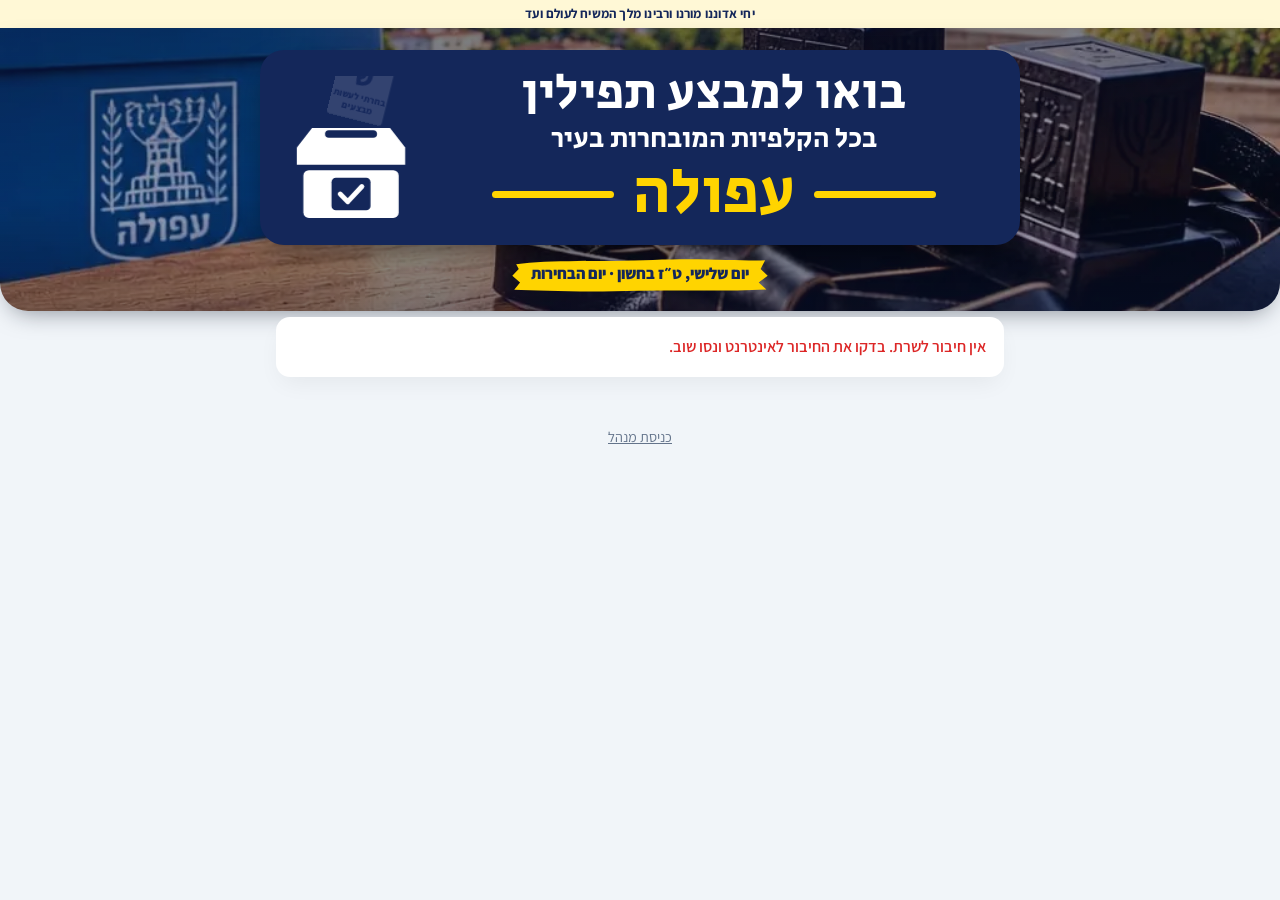
<file: tefillin/index.html>
<!DOCTYPE html>
<html lang="he" dir="rtl">
<head>
  <meta charset="UTF-8">
  <title>מבצע תפילין בקלפיות</title>
  <meta http-equiv="refresh" content="0; url=../tefillin-elections/public/">
  <link rel="canonical" href="../tefillin-elections/public/">
</head>
<body>
  <p><a href="../tefillin-elections/public/">מעבר לאתר השיבוצים</a></p>
</body>
</html>
</file>
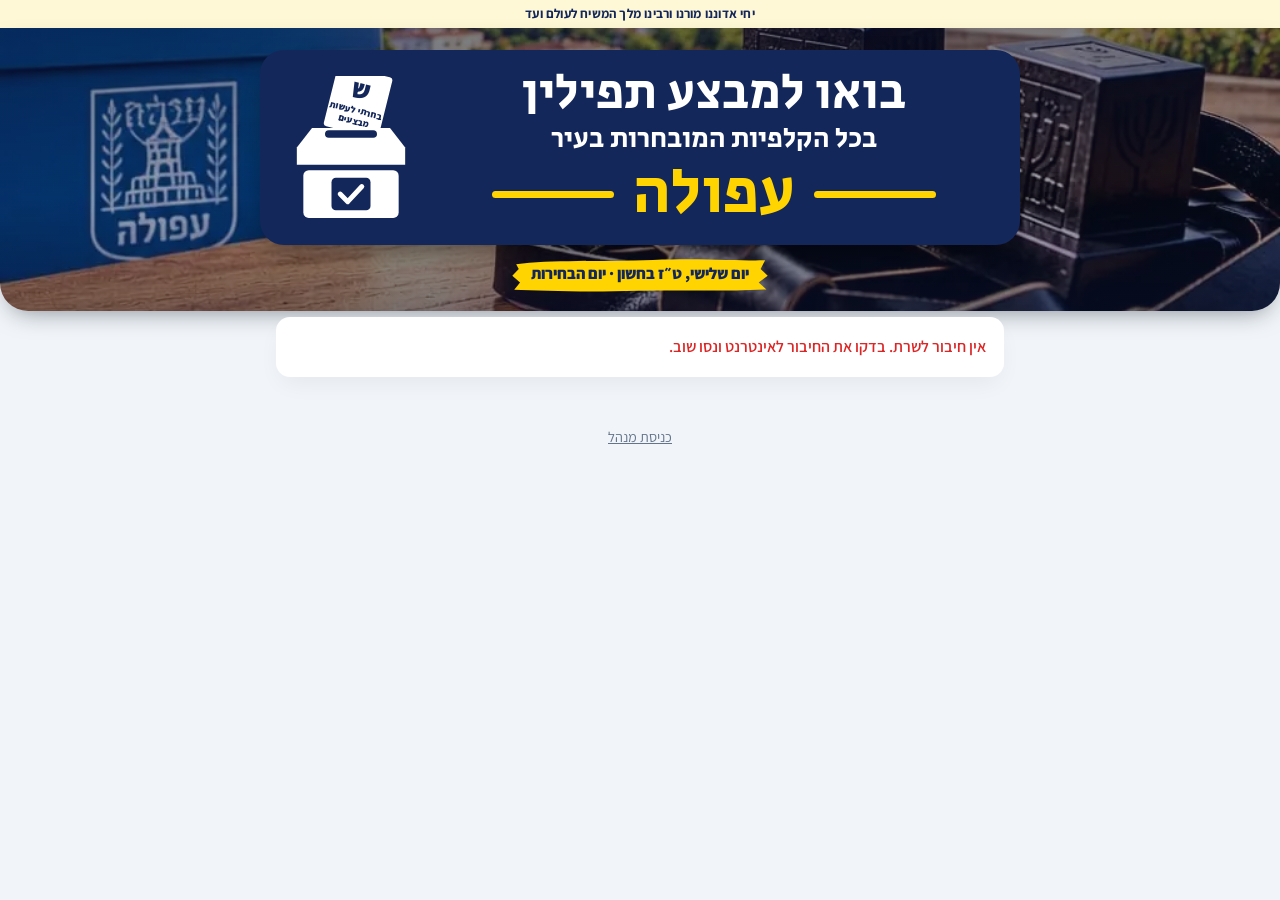
<file: tefillin-elections/public/index.html>
<!DOCTYPE html>
<html lang="he" dir="rtl">
<head>
  <meta charset="UTF-8">
  <meta name="viewport" content="width=device-width, initial-scale=1.0">
  <title>מבצע תפילין בקלפיות</title>
  <meta name="description" content="שיבוץ אנ״ש למבצע תפילין בקלפיות ביום הבחירות">
  <link rel="preconnect" href="https://fonts.googleapis.com">
  <link rel="preconnect" href="https://fonts.gstatic.com" crossorigin>
  <link href="https://fonts.googleapis.com/css2?family=Assistant:wght@400;600;700;800&family=Secular+One&display=swap" rel="stylesheet">
  <link rel="stylesheet" href="style.css?v=2026.11.01-082709">
</head>
<body>
  <p class="yechi">יחי אדוננו מורנו ורבינו מלך המשיח לעולם ועד</p>
  <div id="ticker" class="ticker hidden" role="marquee" aria-label="משפטי השראה"><div class="ticker-track" id="ticker-track"></div></div>
  <header class="hero">
    <!-- Title box in the style of the campaign poster -->
    <div class="hero-card">
      <div class="hero-text">
        <a href="#/" class="hero-title">בואו למבצע תפילין</a>
        <div class="hero-sub">בכל הקלפיות המובחרות בעיר</div>
        <div class="hero-city"><i></i>עפולה<i></i></div>
      </div>
      <!-- Poster-style ballot box; the slip (ש, "בחרתי לעשות מבצעים") drops in and the box sways -->
      <div class="ballot" aria-hidden="true">
        <svg viewBox="0 0 120 132">
          <defs>
            <clipPath id="above-slot"><rect x="0" y="0" width="120" height="51"/></clipPath>
          </defs>
          <g clip-path="url(#above-slot)">
            <g transform="rotate(14 60 50)">
              <g class="slip">
                <rect x="34" y="-6" width="52" height="58" rx="3" fill="#fff"/>
                <text x="60" y="20" text-anchor="middle" font-family="Assistant, Arial, sans-serif" font-size="24" font-weight="800" fill="#14275a">ש</text>
                <text x="60" y="34" text-anchor="middle" font-family="Assistant, Arial, sans-serif" font-size="8.5" font-weight="800" fill="#14275a">בחרתי לעשות</text>
                <text x="60" y="44" text-anchor="middle" font-family="Assistant, Arial, sans-serif" font-size="8.5" font-weight="800" fill="#14275a">מבצעים</text>
              </g>
            </g>
          </g>
          <g class="box">
            <path d="M10 66 L24 48 H96 L110 66 V82 H10 Z" fill="#fff"/>
            <rect x="36" y="50" width="48" height="7" rx="3.5" fill="#14275a"/>
            <rect x="16" y="87" width="88" height="44" rx="5" fill="#fff"/>
            <rect x="42" y="94" width="36" height="30" rx="4" fill="#14275a"/>
            <path d="M50 109 l7 7 l13 -14" fill="none" stroke="#fff" stroke-width="4.5" stroke-linecap="round" stroke-linejoin="round"/>
          </g>
        </svg>
      </div>
    </div>
    <div class="hero-date" id="event-date"></div>
  </header>

  <main id="app" class="container">
    <div class="loader">טוען…</div>
  </main>

  <footer class="footer">
    <a href="#/admin" id="admin-link">כניסת מנהל</a>
  </footer>

  <div id="modal" class="modal hidden" role="dialog" aria-modal="true">
    <div class="modal-card" id="modal-card"></div>
  </div>
  <div id="toast" class="toast hidden" role="status"></div>

  <script src="config.js?v=2026.11.01-082709"></script>
  <script src="api.js?v=2026.11.01-082709"></script>
  <script src="app.js?v=2026.11.01-082709"></script>
</body>
</html>
</file>
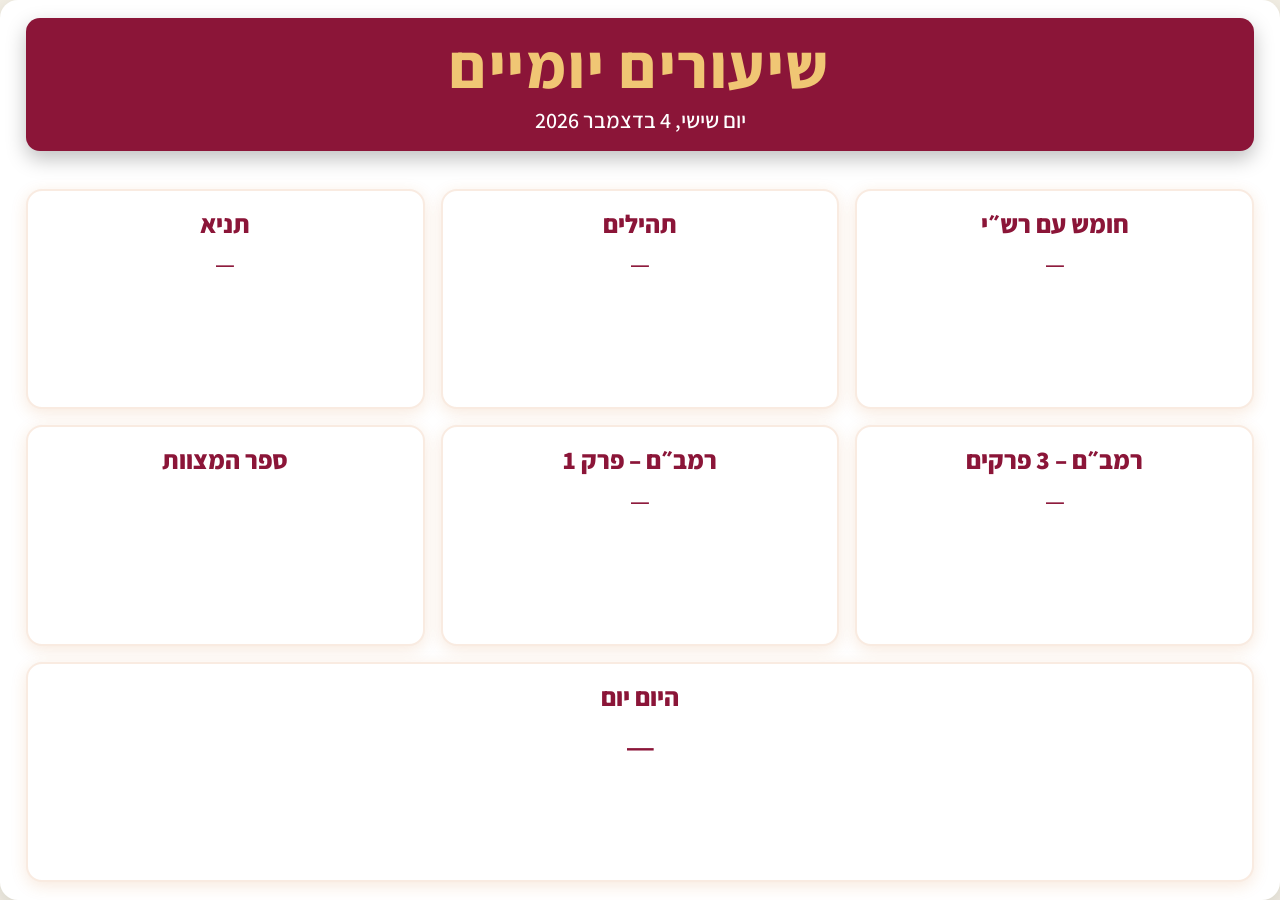
<file: dailystudy-table.html>
<!DOCTYPE html>
<html lang="he" dir="rtl">
<head>
<meta charset="UTF-8" />
<meta name="viewport" content="width=device-width, initial-scale=1" />
<title>שיעורים יומיים</title>

<!-- כותרות ותשתית -->
<link href="https://fonts.googleapis.com/css2?family=Assistant:wght@400;600;800&display=swap" rel="stylesheet" />
<!-- פונטים לשיעורים עצמם  (לא לכותרות) -->
<link href="https://fonts.googleapis.com/css2?family=Frank+Ruhl+Libre:wght@400;600;800&family=David+Libre:wght@400;700&family=Noto+Serif+Hebrew:wght@400;600;700&display=swap" rel="stylesheet" />

<style>
  :root{ --bg:#f4f0e6; --bord:#d2691e22; --ink:#8b1538; --header:#8b1538; --gold:#f0c674; }

  /* עמוד תמיד בגובה מסך אחד, בלי פסים */
  html,body{height:100%; overflow:hidden;}
  body{
    margin:0; background:var(--bg); color:var(--ink);
    font-family:"Assistant",system-ui,"David Libre",serif;
    font-size:clamp(18px,1.6vw,24px);
    text-align:center;
  }

  .frame{
    height:100vh; width:100vw; margin:0;
    background:#fff; border-radius:18px;
    box-shadow:0 8px 28px rgba(0,0,0,.15);
    padding:2vh 2vw; box-sizing:border-box;
    display:flex; flex-direction:column;
  }

  .page-header{
    background:var(--header); color:var(--gold);
    border-radius:14px; padding:.9rem 1rem 1.1rem;
    box-shadow:0 8px 20px rgba(0,0,0,.25); flex-shrink:0;
  }
  .page-header h1{
    margin:0; font-weight:750;
    font-size:clamp(28px,4.8vw,64px);
    letter-spacing:.04em; line-height:1.1;
  }
  .page-header .date{
    color: #ffffff;font-weight:550; margin-top:.35rem;
    font-size:clamp(15px,2.2vw,22px);
  }

  .spacer{height:1cm; flex-shrink:0;}

  main{
    flex:1; min-height:0;
    display:grid; gap:1rem; margin-top:0;
    grid-template-columns:repeat(3,1fr);
    grid-template-areas:
      "chumash tehillim tanya"
      "r3      r1        mitzvos"
      "hayom   hayom     hayom";
  }

  .card{
    background:#fff; border:2px solid var(--bord);
    border-radius:16px; padding:1rem;
    box-shadow:0 4px 16px rgba(210,105,30,.15);
    display:flex; flex-direction:column; min-height:140px;
    overflow:hidden;
  }

  .title{
    font-weight:780; margin-bottom:.4rem; font-size:1.25em;
    font-family:"Assistant",system-ui,"David Libre",serif;
    flex-shrink:0;
  }

  .content{
    white-space:pre-wrap; line-height:1.6; font-size:1.15em; margin-bottom:0;
    font-weight:490;
    font-family:"Frank Ruhl Libre","David Libre","Noto Serif Hebrew",serif;
    overflow:auto;
  }

  #card-chumash{ grid-area:chumash }
  #card-tehillim{ grid-area:tehillim }
  #card-tanya{ grid-area:tanya }
  #card-r3{ grid-area:r3 }
  #card-r1{ grid-area:r1 }
  #card-mitzvos{ grid-area:mitzvos }
  #card-hayom{ grid-area:hayom; }

  /* היום יום – גובה מקסימלי + פונט גדול יותר */
  #card-hayom .content{
    font-size:calc(1.45em * 1.18);
    max-height:clamp(220px, 32vh, 45vh);
    scroll-behavior:smooth;
  }

  .content::-webkit-scrollbar{ width:0; height:0; }
  .content{ scrollbar-width:none; }

  @media (max-width:900px){
    main{
      grid-template-columns:1fr;
      grid-template-areas:
        "chumash" "tehillim" "tanya"
        "r3" "r1" "mitzvos"
        "hayom";
    }
    #card-hayom .content{
      max-height:clamp(220px, 38vh, 50vh);
    }
  }
</style>
</head>
<body>
<div class="frame">
  <header class="page-header">
    <h1>שיעורים יומיים</h1>
    <div class="date" id="date">טוען…</div>
  </header>

  <div class="spacer" aria-hidden="true"></div>

  <main id="grid">
    <div class="card" id="card-chumash"><div class="title">חומש עם רש״י</div><div class="content" id="chumash"></div></div>
    <div class="card" id="card-tehillim"><div class="title">תהילים</div><div class="content" id="tehillim"></div></div>
    <div class="card" id="card-tanya"><div class="title">תניא</div><div class="content" id="tanya"></div></div>
    <div class="card" id="card-r3"><div class="title">רמב״ם – 3 פרקים</div><div class="content" id="r3"></div></div>
    <div class="card" id="card-r1"><div class="title">רמב״ם – פרק 1</div><div class="content" id="r1"></div></div>
    <div class="card" id="card-mitzvos"><div class="title">ספר המצוות</div><div class="content" id="mitzvos"></div></div>
    <div class="card" id="card-hayom"><div class="title">היום יום</div><div class="content" id="hayom"></div></div>
  </main>
</div>

<script>
/* === כתובת ה-GViz === */
const SHEET_GVIZ =
  "https://docs.google.com/spreadsheets/d/1utQ6ndVedwFHoSua02o0w8sGUrsH5ztNL_EzfcqiiK8/gviz/tq?tqx=out:json&gid=2146538857";

/* --- מטמון לשעה לכל הדף --- */
const CACHE_KEY = "daily_lessons_payload_v1";
const HOUR_MS   = 60 * 60 * 1000;

function loadFromCache(){
  try{
    const raw = localStorage.getItem(CACHE_KEY);
    if(!raw) return null;
    const obj = JSON.parse(raw);
    if(!obj || !obj.timestamp || (Date.now() - obj.timestamp) >= HOUR_MS) return null;
    return obj.payload || null;
  }catch{ return null; }
}
function saveToCache(payload){
  try{
    localStorage.setItem(CACHE_KEY, JSON.stringify({ timestamp: Date.now(), payload }));
  }catch{}
}

/* --- טעינת GViz כ-<script> (עוקף CORS) --- */
function loadGvizTable(url){
  return new Promise((resolve, reject) => {
    const tsUrl = url + "&t=" + Date.now();
    const prev = (window.google && window.google.visualization &&
                  window.google.visualization.Query &&
                  window.google.visualization.Query.setResponse)
                 ? window.google.visualization.Query.setResponse : null;
    window.google = window.google || {};
    window.google.visualization = window.google.visualization || {};
    window.google.visualization.Query = window.google.visualization.Query || {};
    window.google.visualization.Query.setResponse = (resp) => {
      try{
        if (!resp || resp.status !== 'ok') { reject(new Error('GViz response error')); return; }
        resolve(resp.table);
      } finally { if (prev) window.google.visualization.Query.setResponse = prev; script.remove(); }
    };
    const script = document.createElement('script');
    script.src = tsUrl;
    script.onerror = () => { if (prev) window.google.visualization.Query.setResponse = prev;
      reject(new Error('GViz script load error')); };
    document.body.appendChild(script);
  });
}

/* --- עזרי טבלה/תאריכים --- */
function cellValue(c){ if(!c) return ""; if(c.f!=null) return c.f; if(c.v==null) return "";
  if(typeof c.v==="string" && /^Date\(/.test(c.v)){ const m=c.v.match(/^Date\((\d+),(\d+),(\d+)/);
    if(m) return new Date(+m[1],+m[2],+m[3]); } return c.v; }
function rowToObj(cols,row){ const o={}; cols.forEach((c,i)=>{ const k=c.label||`col_${i}`; o[k]=cellValue(row.c[i]); }); return o; }
function keyYMD(d,tz='Asia/Jerusalem'){ const p=new Intl.DateTimeFormat('en-CA',{timeZone:tz,year:'numeric',month:'2-digit',day:'2-digit'}).formatToParts(d).reduce((a,p)=>(a[p.type]=p.value,a),{}); return `${p.year}-${p.month}-${p.day}`; }
function normalizeDateString(s){ if(s==null) return null;
  if(Object.prototype.toString.call(s)==='[object Date]'&&!isNaN(s)) return s;
  const clean=String(s).replace(/[\u200e\u200f]/g,'').trim();
  let m=clean.match(/^(\d{1,2})[./\-](\d{1,2})[./\-](\d{4})$/); if(m) return new Date(+m[3],+m[2]-1,+m[1]);
  m=clean.match(/^(\d{4})[./\-](\d{1,2})[./\-](\d{1,2})$/); if(m) return new Date(+m[1],+m[2]-1,+m[3]);
  const t=Date.parse(clean); if(!isNaN(t)) return new Date(t); return null; }
function formatGreg(v){ if(v instanceof Date){ return new Intl.DateTimeFormat('he-IL',{timeZone:'Asia/Jerusalem',year:'numeric',month:'2-digit',day:'2-digit'}).format(v);} return String((v??"")).replace(/[\u200e\u200f]/g,'').trim(); }

/* מיפוי כותרות סלחני (כולל "יום") */
function normLabel(s){ return String(s||"").replace(/[\u200e\u200f]/g,'').replace(/[\"׳״']/g,'').replace(/רש\s*י/g,'רשי').replace(/[–—\-]/g,' ').replace(/\s+/g,' ').trim().toLowerCase(); }
const TARGETS={ day:["יום","יום בשבוע"], heb:["תאריך עברי"], greg:["תאריך לועזי"], chumash:["חומש עם רשי"], tehillim:["תהילים","תהלים"], tanya:["תניא"], rambam3:["רמבם 3 פרקים","רמבם 3 פרק"], rambam1:["רמבם פרק 1","רמבם פרק אחד","רמבם 1 פרק"], mitzvos:["ספר המצוות"], hayom:["היום יום"] };
function buildLabelMap(cols){ const m=new Map(); for(const c of cols){ const n=normLabel(c.label); if(!m.has(n)) m.set(n,c.label);} return m; }
function resolveColumnKeys(cols){ const map=buildLabelMap(cols); const out={}; for(const [k,vars] of Object.entries(TARGETS)){ let f=null; for(const v of vars){ const n=normLabel(v); if(map.has(n)){ f=map.get(n); break; } } if(!f){ for(const [n,orig] of map.entries()){ if(vars.some(v=>n.includes(normLabel(v)))){ f=orig; break; } } } out[k]=f; } return out; }

/* שליפה/בנייה */
async function fetchRowsAndCols(){ const table=await loadGvizTable(SHEET_GVIZ); return { rows:(table.rows||[]).map(r=>rowToObj(table.cols,r)), colKeys:resolveColumnKeys(table.cols) }; }
function pickTodayRow(rows,col){ const tz='Asia/Jerusalem', todayKey=keyYMD(new Date(),tz); let best=null,bestAbs=Infinity;
  for(const r of rows){ const gk=col.greg; if(!gk) continue; const d=normalizeDateString(r[gk]); if(!d||isNaN(d)) continue;
    const k=keyYMD(d,tz); if(k===todayKey) return r; const dif=Math.abs((new Date(k)-new Date(todayKey))/86400000); if(dif<bestAbs){bestAbs=dif;best=r;} }
  return best; }

/* ===================================================================
 * Sefaria + chabad RSS data layer (replaces the sheet as the source for
 * everything except Hayom Yom, and the optional second Tehillim line).
 * Same logic already tested end-to-end in dailystudy-table.html.
 * =================================================================== */
const SEFARIA_CALENDARS_URL = 'https://www.sefaria.org/api/calendars';
const RSS_FEED_URL = 'https://api.allorigins.win/raw?url=' + encodeURIComponent('https://he.chabad.org/tools/rss/dailystudy_rss.xml');

const TEHILLIM_TABLE = {
  1:[1,9],2:[10,17],3:[18,22],4:[23,28],5:[29,34],6:[35,38],7:[39,43],8:[44,48],9:[49,54],10:[55,59],
  11:[60,65],12:[66,68],13:[69,71],14:[72,76],15:[77,78],16:[79,82],17:[83,87],18:[88,89],19:[90,96],20:[97,103],
  21:[104,105],22:[106,107],23:[108,112],24:[113,118],27:[120,134],28:[135,139],29:[140,144],30:[145,150],
};
const TANYA_SECTION_HE = {
  'Likutei Amarim':'ליקוטי אמרים', 'Likkutei Amarim':'ליקוטי אמרים', "Sha'ar HaYichud VehaEmunah":'שער היחוד והאמונה',
  'Iggeret HaTeshuvah':'אגרת התשובה', 'Iggeret HaKodesh':'אגרת הקודש', 'Kuntres Acharon':'קונטרס אחרון',
};
const BOOK_HE = { Genesis:'בראשית', Exodus:'שמות', Leviticus:'ויקרא', Numbers:'במדבר', Deuteronomy:'דברים' };

function toHebrewNumeral(num){
  let n = Math.round(num);
  if (!Number.isFinite(n) || n <= 0) return String(num);
  const HUNDREDS=['','ק','ר','ש','ת'], TENS=['','י','כ','ל','מ','נ','ס','ע','פ','צ'], ONES=['','א','ב','ג','ד','ה','ו','ז','ח','ט'];
  let letters='';
  while(n>=400){ letters+='ת'; n-=400; }
  if(n>=100){ letters+=HUNDREDS[Math.floor(n/100)]; n%=100; }
  if(n===15){ letters+='טו'; n=0; } else if(n===16){ letters+='טז'; n=0; }
  else { letters += TENS[Math.floor(n/10)] + ONES[n%10]; }
  if(!letters.length) return '';
  if(letters.length===1) return letters+'׳';
  return letters.slice(0,-1)+'״'+letters.slice(-1);
}

function findCalItem(items, titleEn){ return items.find(i=>i.title && i.title.en===titleEn); }
function findCalItems(items, titleEn){ return items.filter(i=>i.title && i.title.en===titleEn); }

function formatVerseRefHebrew(ref){
  const m = ref && ref.match(/^([A-Za-z]+)\s+(\d+):(\d+)-(\d+):(\d+)$/);
  if(!m) return ref;
  const [, book, c1, v1, c2, v2] = m;
  const bookHe = BOOK_HE[book] || book;
  const c1he=toHebrewNumeral(+c1), v1he=toHebrewNumeral(+v1), v2he=toHebrewNumeral(+v2);
  if(c1===c2) return `${bookHe}, פרק ${c1he} פסוק ${v1he} עד פסוק ${v2he}`;
  return `${bookHe}, פרק ${c1he} פסוק ${v1he} עד פרק ${toHebrewNumeral(+c2)} פסוק ${v2he}`;
}

function formatTehillimRangeHebrew(hebrewDay){
  if(hebrewDay===25) return 'תהלים קי״ט (חלק א׳, אות א׳-ל׳)';
  if(hebrewDay===26) return 'תהלים קי״ט (חלק ב׳, אות ל׳-ת׳)';
  const range = TEHILLIM_TABLE[hebrewDay];
  if(!range) return null;
  const [start,end] = range;
  if(start===end) return `פרק ${toHebrewNumeral(start)}`;
  return `פרק ${toHebrewNumeral(start)} עד פרק ${toHebrewNumeral(end)}`;
}

function parseTanyaRef(ref){
  const m = ref && ref.match(/;\s*(.+?)\s+(\d+):(\d+)$/);
  return m ? { section:m[1].trim(), chapter:+m[2], segment:+m[3] } : null;
}

async function fetchSefariaCalendar(date){
  // diaspora=0 -> Israel reading schedule.
  const url = `${SEFARIA_CALENDARS_URL}?year=${date.getFullYear()}&month=${date.getMonth()+1}&day=${date.getDate()}&diaspora=0`;
  const res = await fetch(url, { cache:'no-store' });
  if(!res.ok) throw new Error('Sefaria HTTP '+res.status);
  return res.json();
}

function toTdate(date){ return `${date.getMonth()+1}/${date.getDate()}/${date.getFullYear()}`; }
function addDays(date, delta){ const d=new Date(date); d.setDate(d.getDate()+delta); return d; }

function stripHtml(s){ return (s||'').replace(/<[^>]*>/g,' ').replace(/\s+/g,' ').trim(); }
function firstLastWords(text, n){
  const words = stripHtml(text).split(' ').filter(Boolean);
  if(!words.length) return null;
  return { first: words.slice(0,n).join(' '), last: words.slice(-n).join(' ') };
}
async function fetchTanyaText(url){
  const res = await fetch(`https://www.sefaria.org/api/texts/${url}?lang=he&context=0`, { cache:'no-store' });
  if(!res.ok) throw new Error('Sefaria texts HTTP '+res.status);
  const data = await res.json();
  return Array.isArray(data.he) ? data.he : [data.he];
}

/* ---- per-track builders (all operate on an already-fetched calendar) ---- */

function buildChumashText(cal, date){
  const items = cal.calendar_items || [];
  const parasha = findCalItem(items, 'Parashat Hashavua');
  const aliyot = parasha && parasha.extraDetails && parasha.extraDetails.aliyot;
  const aliyah = aliyot && aliyot[date.getDay()];
  if(!parasha || !aliyah) return null;
  return `פרשת ${parasha.displayValue.he}\n${formatVerseRefHebrew(aliyah)}`;
}

function buildTehillimSefariaText(cal){
  const items = cal.calendar_items || [];
  const tanyaItem = findCalItem(items, 'Tanya Yomi');
  const m = tanyaItem && tanyaItem.displayValue.en.match(/^(\d+)/);
  const hebDay = m ? +m[1] : null;
  return hebDay ? formatTehillimRangeHebrew(hebDay) : null;
}

function buildRambamTexts(cal){
  const items = cal.calendar_items || [];
  const rambam1 = findCalItem(items, 'Daily Rambam');
  const rambam3 = findCalItems(items, 'Daily Rambam (3 Chapters)');
  return {
    r1: rambam1 ? rambam1.displayValue.he : null,
    r3: rambam3.length ? rambam3.map(i=>i.displayValue.he).join(', ') : null,
  };
}

// Tomorrow's Tanya ref marks exactly where today's reading has to stop (Sefaria's calendar
// API only gives a starting point, never an end) - fetch [today, tomorrow) as a range and
// drop the last (tomorrow's) segment to get the real daily boundary.
async function buildTanyaText(cal, date){
  const items = cal.calendar_items || [];
  const tanyaItem = findCalItem(items, 'Tanya Yomi');
  if(!tanyaItem) return null;
  const parsed = parseTanyaRef(tanyaItem.ref);
  const header = parsed ? `${TANYA_SECTION_HE[parsed.section] || parsed.section}, פרק ${toHebrewNumeral(parsed.chapter)}` : tanyaItem.ref;

  let snippet = null;
  try{
    const tomorrowCal = await fetchSefariaCalendar(addDays(date, 1));
    const tomorrowItem = findCalItem(tomorrowCal.calendar_items || [], 'Tanya Yomi');
    const tomorrowParsed = tomorrowItem && parseTanyaRef(tomorrowItem.ref);

    let heSegments;
    if(parsed && tomorrowParsed && parsed.section===tomorrowParsed.section){
      const rangeUrl = `${tanyaItem.url}-${tomorrowParsed.chapter}.${tomorrowParsed.segment}`;
      heSegments = await fetchTanyaText(rangeUrl);
      if(heSegments.length>1) heSegments = heSegments.slice(0,-1);
    } else {
      heSegments = await fetchTanyaText(tanyaItem.url);
    }
    const words = firstLastWords(heSegments.flat(Infinity).join(' '), 2);
    if(words) snippet = `'${words.first}' עד '${words.last}'`;
  }catch(e){ console.warn('Tanya snippet fetch failed:', e.message); }

  return snippet ? `${header}\n${snippet}` : header;
}

// ספר המצוות: not in Sefaria's calendar at all - only source is chabad's RSS feed, and
// that feed runs on New York time so from roughly midnight to 7am Israel time it still
// shows the previous Israeli day. Each item's own <link> embeds the tdate it's really for,
// so this only returns text when that tdate matches the requested date - otherwise null
// (left blank on screen, per instructions, rather than showing stale content).
async function fetchMitzvosText(date){
  try{
    const res = await fetch(RSS_FEED_URL, { cache:'no-store' });
    if(!res.ok) throw new Error('RSS HTTP '+res.status);
    const xmlText = await res.text();
    const doc = new DOMParser().parseFromString(xmlText, 'application/xml');
    if(doc.querySelector('parsererror')) throw new Error('XML לא תקין');
    const item = Array.from(doc.querySelectorAll('item')).find(it=>{
      const link = it.querySelector('link');
      return link && /seferHamitzvos\.asp/.test(link.textContent);
    });
    if(!item){ console.warn('Sefer HaMitzvot: no matching <item> in RSS feed'); return null; }
    const link = item.querySelector('link').textContent.trim();
    const m = link.match(/tdate=(\d+\/\d+\/\d+)/);
    const itemTdate = m ? m[1] : null;
    if(itemTdate !== toTdate(date)){
      console.warn(`Sefer HaMitzvot: feed shows ${itemTdate}, requested ${toTdate(date)} - not rolled over yet (NY-time lag) or a real mismatch`);
      return null;
    }
    const description = (item.querySelector('description')||{}).textContent || '';
    const cleaned = description.replace(/^Today's Lesson:\s*/i,'').trim();
    if(!cleaned) console.warn('Sefer HaMitzvot: item matched but description was empty. Raw description:', JSON.stringify(description));
    return cleaned || null;
  }catch(e){
    console.warn('Sefer HaMitzvot RSS fetch failed:', e.message);
    return null;
  }
}

function buildDateText(date, cal){
  const weekdayGreg = date.toLocaleDateString('he-IL', { weekday:'long', year:'numeric', month:'long', day:'numeric' });
  const tanyaItem = findCalItem((cal && cal.calendar_items) || [], 'Tanya Yomi');
  const hebDate = tanyaItem ? tanyaItem.displayValue.he : null; // e.g. "כג תמוז" (no Hebrew year field available from this API)
  return hebDate ? `${weekdayGreg} · ${hebDate}` : weekdayGreg;
}

/* רינדור למסך מתוך אובייקט payload מוכן */
function renderFromPayload(p){
  document.getElementById('date').textContent = p.dateText || "";
  document.getElementById('chumash').textContent = p.chumash || "—";
  document.getElementById('tehillim').textContent = p.tehillim || "—";
  document.getElementById('tanya').textContent    = p.tanya || "—";
  document.getElementById('r3').textContent       = p.r3 || "—";
  document.getElementById('r1').textContent       = p.r1 || "—";
  // Sefer HaMitzvot is left visually blank (not "—") when unavailable/stale, per instructions.
  document.getElementById('mitzvos').textContent  = p.mitzvos || "";
  document.getElementById('hayom').textContent    = p.hayom || "—";
}

/* בניית payload משולב: Sefaria/RSS לרוב השדות, גיליון Google רק להיום-יום + שורה שנייה לתהילים */
async function buildPayload(date){
  let cal = null;
  try{ cal = await fetchSefariaCalendar(date); }
  catch(e){ console.warn('Sefaria calendar fetch failed:', e.message); }

  let sheetRow = null, colKeys = null;
  try{
    const { rows, colKeys: ck } = await fetchRowsAndCols();
    colKeys = ck;
    sheetRow = pickTodayRow(rows, colKeys);
  }catch(e){ console.warn('Sheet fetch failed:', e.message); }

  const sheetGet = (k) => (sheetRow && k && sheetRow[k]!=null) ? String(sheetRow[k]).trim() : '';

  const tehillimSefaria = cal ? buildTehillimSefariaText(cal) : null;
  const tehillimSheet = colKeys ? sheetGet(colKeys.tehillim) : '';
  const tehillim = [tehillimSefaria, tehillimSheet].filter(Boolean).join('\n') || null;
  const rambam = cal ? buildRambamTexts(cal) : { r1:null, r3:null };

  return {
    dateText: buildDateText(date, cal),
    chumash:  cal ? buildChumashText(cal, date) : null,
    tehillim,
    tanya:    cal ? await buildTanyaText(cal, date) : null,
    r3:       rambam.r3,
    r1:       rambam.r1,
    mitzvos:  await fetchMitzvosText(date),
    hayom:    colKeys ? (sheetGet(colKeys.hayom) || null) : null,
  };
}

/* גלילה רק מטה עם השהיות (ל’היום יום’) */
function enableAutoScroll(selector, delayMs=5000){
  const el = document.querySelector(selector);
  if(!el) return;
  let timer = null;
  function clearTimer(){ if(timer){ clearInterval(timer); timer = null; } }
  function startCycle(){
    if(el.scrollHeight <= el.clientHeight) return;
    const step=1, intervalMs=16;
    timer=setInterval(()=>{
      el.scrollTop=Math.min(el.scrollTop+step,el.scrollHeight-el.clientHeight);
      if(el.scrollTop+el.clientHeight>=el.scrollHeight){
        clearTimer();
        setTimeout(()=>{
          el.scrollTop=0;
          setTimeout(()=>startCycle(),delayMs);
        },delayMs);
      }
    },intervalMs);
  }
  document.addEventListener('visibilitychange',()=>{ if(document.hidden) clearTimer(); });
  setTimeout(()=>startCycle(),delayMs);
}

/* --- התחלה: מטמון לשעה --- */
(async function init(){
  try{
    // 1) נסה מטמון
    const cached = loadFromCache();
    if (cached){
      renderFromPayload(cached);
      enableAutoScroll('#card-hayom .content',5000);
      return;
    }

    // 2) אין מטמון תקף -> שלוף מ-Sefaria/RSS (+גיליון להיום-יום), רנדר ושמור לשעה
    const payload = await buildPayload(new Date());
    renderFromPayload(payload);
    saveToCache(payload);

    enableAutoScroll('#card-hayom .content',5000);
  }catch(err){
    console.error(err);
    document.getElementById('date').textContent = "שגיאה בטעינת נתונים";
  }
})();
</script>
</body>
</html>
</file>
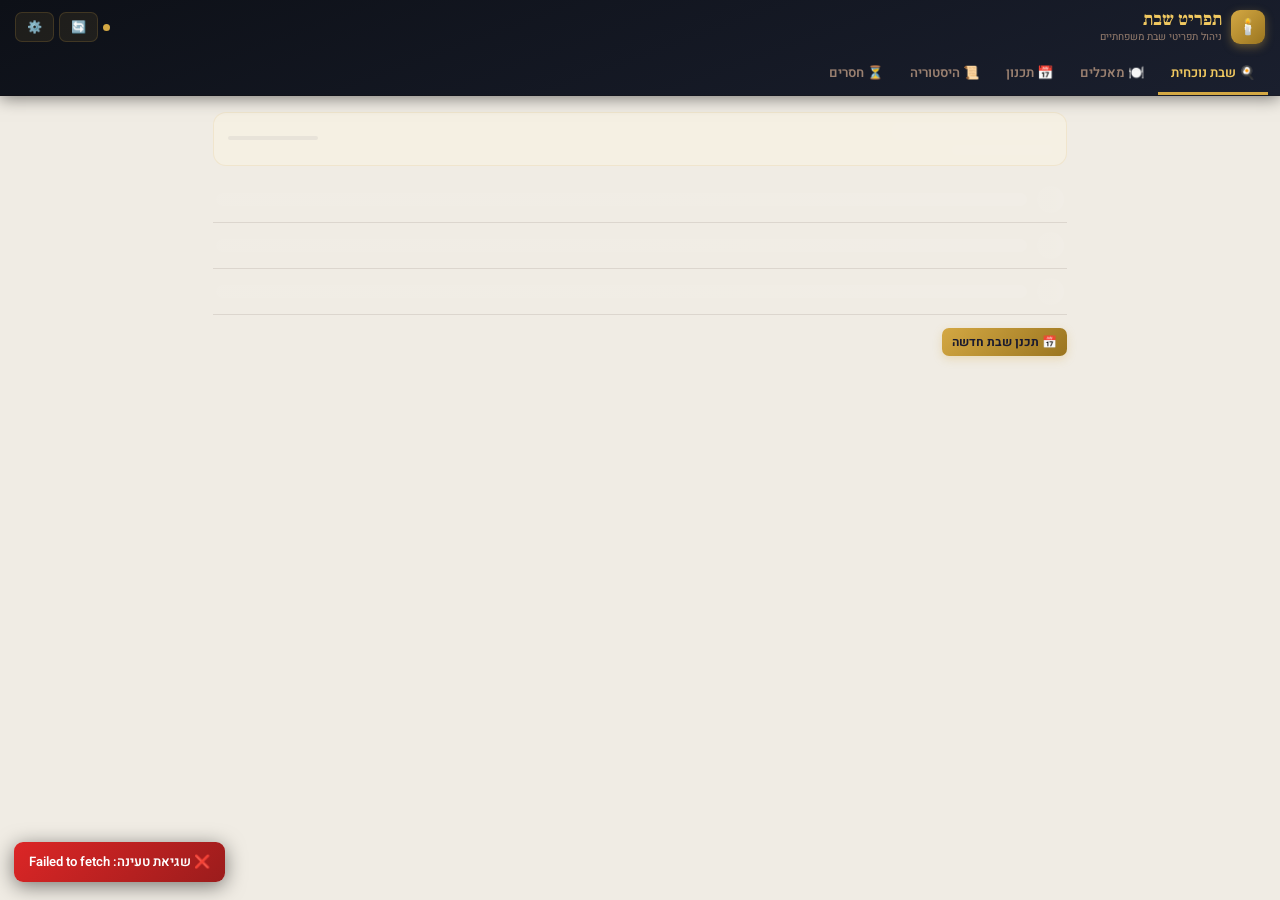
<file: Shabes-Food.html>
<!DOCTYPE html>
<html lang="he" dir="rtl">
<head>
<meta charset="UTF-8">
<meta name="viewport" content="width=device-width,initial-scale=1,viewport-fit=cover">
<title>תפריט שבת 🕯️</title>
<link rel="preconnect" href="https://fonts.googleapis.com">
<link href="https://fonts.googleapis.com/css2?family=Frank+Ruhl+Libre:wght@400;700;900&family=Heebo:wght@400;600;700&display=swap" rel="stylesheet">
<style>
/* ═══ THEME VARIABLES ══════════════════════════════════════ */
:root{
  /* dark (cook) */
  --bg:#111318;--bg2:#1e2330;
  --gold:#d4a843;--gold2:#f0c860;--gold3:#9a7520;
  --sage:#4e9a57;--red:#c0392b;
  --txt:#eee8d8;--txt2:#b8a888;--txt3:#6a5e4a;
  --brd:rgba(255,255,255,.07);--brd2:rgba(255,255,255,.13);
  /* light pages */
  --l-bg:#fdf8f0;--l-bg2:#f5ead8;--l-card:#fffef8;
  --l-txt:#2c1810;--l-txt2:#6a5040;--l-txt3:#9a8070;
  --l-brd:#e8d5b7;--l-brd2:#d0b890;
  --l-navy:#1a1a2e;--l-navy2:#0f3460;
  --r:13px;--tr:all .18s cubic-bezier(.4,0,.2,1);
}
/* LIGHT THEME override */
body.theme-light{
  --bg:#f0ece4;--bg2:#e8e0d4;
  --txt:#2c1810;--txt2:#5a4035;--txt3:#9a8070;
  --brd:rgba(44,24,16,.1);--brd2:rgba(44,24,16,.18);
}
/* DARK THEME override for light pages */
body.theme-dark .lp{
  --l-bg:#181c24;--l-bg2:#1e2330;--l-card:#232836;
  --l-txt:#eee8d8;--l-txt2:#b8a888;--l-txt3:#7a6e5a;
  --l-brd:rgba(255,255,255,.08);--l-brd2:rgba(255,255,255,.14);
}

*,*::before,*::after{box-sizing:border-box;margin:0;padding:0}
html{scroll-behavior:smooth}
body{font-family:'Heebo',sans-serif;background:var(--bg);color:var(--txt);min-height:100vh;direction:rtl;overflow-x:hidden;transition:background .3s}

/* ── SKELETON ────────────────────────────────────── */
.skel{background:linear-gradient(90deg,rgba(255,255,255,.04) 25%,rgba(255,255,255,.08) 50%,rgba(255,255,255,.04) 75%);
  background-size:200% 100%;animation:skel 1.4s ease infinite;border-radius:7px}
@keyframes skel{0%{background-position:200% 0}100%{background-position:-200% 0}}

/* ── TOAST ───────────────────────────────────────── */
#toasts{position:fixed;bottom:18px;left:14px;z-index:9999;display:flex;flex-direction:column;gap:5px;pointer-events:none}
.toast{padding:10px 15px;border-radius:9px;color:#fff;font-size:.82rem;font-weight:600;
  max-width:290px;box-shadow:0 4px 20px rgba(0,0,0,.5);display:flex;align-items:center;gap:8px;
  animation:tIn .22s ease;pointer-events:auto}
@keyframes tIn{from{transform:translateX(-105%);opacity:0}}
.toast.ok{background:linear-gradient(135deg,#059669,#047857)}
.toast.err{background:linear-gradient(135deg,#dc2626,#9b1c1c)}
.toast.inf{background:linear-gradient(135deg,#1e2330,#0f3460);border:1px solid var(--brd2)}

/* ── SYNC BAR ────────────────────────────────────── */
#syncBar{position:fixed;top:0;left:0;right:0;height:2px;
  background:linear-gradient(90deg,var(--gold3),var(--gold2),var(--gold3));
  background-size:200% 100%;z-index:9998;display:none;animation:syncA 1.2s linear infinite}
#syncBar.show{display:block}
@keyframes syncA{0%{background-position:200% 0}100%{background-position:-200% 0}}

/* ── HEADER ──────────────────────────────────────── */
.hdr{background:linear-gradient(160deg,#0d1017,#1a1f2e);position:sticky;top:0;z-index:100;
  border-bottom:1px solid var(--brd);box-shadow:0 2px 16px rgba(0,0,0,.5)}
.hdr-top{display:flex;align-items:center;justify-content:space-between;padding:10px 15px}
.logo{display:flex;align-items:center;gap:9px}
.logo-mark{width:34px;height:34px;border-radius:9px;
  background:linear-gradient(135deg,var(--gold),var(--gold3));
  display:flex;align-items:center;justify-content:center;font-size:16px;
  box-shadow:0 3px 10px rgba(212,168,67,.4)}
.logo h1{font-family:'Frank Ruhl Libre',serif;font-size:1.15rem;color:var(--gold2);line-height:1}
.logo span{font-size:.63rem;color:var(--txt3);display:block;margin-top:1px}
.hdr-right{display:flex;gap:5px;align-items:center}
.hdr-btn{background:rgba(212,168,67,.09);border:1px solid rgba(212,168,67,.18);
  color:var(--gold2);padding:5px 11px;border-radius:7px;
  font-family:'Heebo',sans-serif;font-size:.76rem;font-weight:600;cursor:pointer;transition:var(--tr)}
.hdr-btn:hover{background:rgba(212,168,67,.18)}
.sync-dot{width:7px;height:7px;border-radius:50%;background:var(--txt3);flex-shrink:0;transition:var(--tr)}
.sync-dot.fresh{background:#34d399}
.sync-dot.stale{background:var(--gold);animation:pulse 1.5s ease infinite}
@keyframes pulse{0%,100%{opacity:1}50%{opacity:.4}}

/* ── NAV ─────────────────────────────────────────── */
.nav{display:flex;padding:0 12px;gap:1px;overflow-x:auto;scrollbar-width:none}
.nav::-webkit-scrollbar{display:none}
.ntab{flex-shrink:0;padding:9px 13px;background:transparent;border:none;
  color:var(--txt3);font-family:'Heebo',sans-serif;font-size:.82rem;font-weight:600;
  cursor:pointer;border-bottom:3px solid transparent;transition:var(--tr);
  white-space:nowrap;display:flex;align-items:center;gap:5px}
.ntab:hover{color:var(--txt2)}
.ntab.on{color:var(--gold2);border-bottom-color:var(--gold)}

/* ── MAIN ────────────────────────────────────────── */
.main{max-width:880px;margin:0 auto;padding:16px 13px 80px}
.page{display:none}.page.on{display:block}

/* ═══ COOK SCREEN (dark always) ══════════════════════════ */
.cook-header{
  background:rgba(253,246,227,0.92);
  border:1px solid rgba(212,168,67,.3);
  border-radius:var(--r);padding:10px 14px;margin-bottom:11px;
  display:flex;align-items:center;justify-content:space-between;gap:10px;flex-wrap:nowrap;}
.cook-header-left{display:flex;align-items:center;gap:8px;flex:1;min-width:0;flex-wrap:wrap}
.cook-shab-title{font-family:'Frank Ruhl Libre',serif;font-size:1.05rem;font-weight:700;
  color:#1a1a2e;line-height:1.2;white-space:nowrap}
.cook-shab-sub{font-size:.78rem;color:#5a4035;white-space:nowrap}
.cook-shab-notes{font-size:.74rem;color:#8a6050;white-space:nowrap;overflow:hidden;text-overflow:ellipsis}
.prog-bar{width:90px;height:4px;background:rgba(26,26,46,.12);border-radius:2px;overflow:hidden;margin-bottom:3px}
.prog-fill{height:100%;background:linear-gradient(90deg,var(--gold3),var(--gold));border-radius:2px;transition:width .35s ease}
.prog-txt{font-size:.67rem;color:#8a6050;text-align:left}

.cook-list{display:flex;flex-direction:column}
.cook-divider{display:flex;align-items:center;gap:8px;padding:9px 0 4px}
.cook-divider span{font-size:.64rem;font-weight:700;color:var(--txt3);text-transform:uppercase;letter-spacing:.7px;white-space:nowrap}
.cook-divider::after{content:'';flex:1;height:1px;background:var(--brd)}

.cook-row{display:flex;align-items:flex-start;gap:10px;padding:10px 3px;
  border-bottom:1px solid var(--brd);transition:var(--tr);cursor:pointer;border-radius:6px}
.cook-row:last-child{border-bottom:none}
.cook-row:active{background:rgba(255,255,255,.03)}
.cook-row.done{opacity:1;padding:4px 3px;border-bottom:1px solid rgba(255,255,255,.04)}
.cook-row.done .cr-name{text-decoration:line-through;font-size:.78rem;font-weight:400;color:var(--txt3)}
.cook-row.done .cr-src{display:none}
.cook-row.done .expand-btn{display:none}
.cook-row.done+.recipe-panel{display:none!important}
.c-circle{width:27px;height:27px;border-radius:50%;border:1.8px solid var(--brd2);
  display:flex;align-items:center;justify-content:center;flex-shrink:0;
  transition:var(--tr);font-size:.88rem;margin-top:1px}
.cook-row.done .c-circle{background:var(--sage);border-color:var(--sage);color:#fff;
  width:20px;height:20px;font-size:.68rem;transform:scale(.82)}
.cr-info{flex:1;min-width:0;display:flex;flex-direction:column;gap:2px}
.cr-name{font-weight:700;color:var(--txt);font-size:.92rem;line-height:1.35;
  white-space:normal;overflow-wrap:anywhere;transition:var(--tr)}
.cr-src{font-size:.67rem;color:var(--txt3)}
.expand-btn{background:none;border:1px solid var(--brd2);color:var(--txt3);
  width:25px;height:25px;border-radius:6px;cursor:pointer;font-size:.9rem;
  display:flex;align-items:center;justify-content:center;transition:var(--tr);
  flex-shrink:0;margin-top:1px}
.expand-btn:hover,.expand-btn.open{border-color:var(--gold3);color:var(--gold2)}
.expand-btn.open{transform:rotate(90deg)}
.recipe-panel{
  display:none;                          /* hidden by default */
  background:rgba(0,0,0,.22);border-radius:0 0 8px 8px;
  font-size:.8rem;color:var(--txt2);line-height:1.75;padding:0 12px;
  white-space:pre-wrap;border:1px solid transparent;margin-bottom:0;
  max-height:55vh;overflow-y:auto;      /* scroll if very long */
}
.recipe-panel.open{
  display:block;
  padding:11px 12px;border-color:var(--brd);border-top:none;margin-bottom:4px;
}

.done-banner{display:none;padding:16px;text-align:center;
  background:rgba(5,150,105,.09);border:1px solid rgba(5,150,105,.22);
  border-radius:var(--r);margin-top:9px}
.done-banner.show{display:block}
.done-banner h2{font-family:'Frank Ruhl Libre',serif;font-size:1.25rem;color:#34d399;margin-bottom:3px}
.done-banner p{font-size:.78rem;color:var(--txt3)}
.cook-no-shab{text-align:center;padding:42px 16px;
  border:1px dashed rgba(212,168,67,.18);border-radius:var(--r)}
.cook-no-shab .ei{font-size:2.6rem;margin-bottom:10px}
.cook-btns{display:flex;gap:7px;margin-top:13px;flex-wrap:wrap}
.skel-row{display:flex;align-items:center;gap:10px;padding:9px 3px;border-bottom:1px solid var(--brd)}
.skel-circle{width:27px;height:27px;border-radius:50%;flex-shrink:0}
.skel-line{height:13px;flex:1}

/* ═══ LIGHT PAGE WRAPPER ══════════════════════════════════ */
.lp{background:var(--l-bg);margin:-16px -13px;padding:16px 13px 80px;min-height:100vh;color:var(--l-txt);transition:background .3s}

/* ── SECTION HEADER ─────────────────────────────── */
.sec-hdr{display:flex;align-items:center;justify-content:space-between;margin-bottom:13px;flex-wrap:wrap;gap:7px}
.sec-title{font-family:'Frank Ruhl Libre',serif;font-size:1.35rem;font-weight:700;
  color:var(--l-txt);display:flex;align-items:center;gap:8px}
.sec-ico{width:32px;height:32px;border-radius:8px;flex-shrink:0;
  background:linear-gradient(135deg,var(--gold),var(--gold3));
  display:flex;align-items:center;justify-content:center;font-size:.9rem}

/* ── BUTTONS ─────────────────────────────────────── */
.btn{display:inline-flex;align-items:center;gap:5px;padding:7px 14px;
  border-radius:8px;font-family:'Heebo',sans-serif;font-size:.82rem;font-weight:700;
  cursor:pointer;border:none;transition:var(--tr);white-space:nowrap}
.btn:disabled{opacity:.38;cursor:not-allowed;transform:none!important}
.btn-gold{background:linear-gradient(135deg,var(--gold),var(--gold3));color:var(--l-navy);
  box-shadow:0 3px 10px rgba(212,168,67,.28)}
.btn-gold:hover:not(:disabled){transform:translateY(-1px);box-shadow:0 5px 16px rgba(212,168,67,.4)}
.btn-ghost{background:var(--l-card);color:var(--l-txt2);border:1.5px solid var(--l-brd2)}
.btn-ghost:hover:not(:disabled){background:var(--l-bg2)}
.btn-red{background:#fff0ee;color:var(--red);border:1.5px solid #f5c6c2}
.btn-red:hover:not(:disabled){background:#fde8e4}
.btn-green{background:linear-gradient(135deg,#4e9a57,#2d7a36);color:#fff}
.btn-green:hover:not(:disabled){transform:translateY(-1px);box-shadow:0 4px 13px rgba(46,122,54,.28)}
.btn-navy{background:linear-gradient(135deg,var(--l-navy),var(--l-navy2));color:var(--gold2)}
.btn-sm{padding:5px 10px;font-size:.75rem;border-radius:7px;gap:3px}
.btn-xs{padding:3px 8px;font-size:.69rem;border-radius:6px;gap:3px}

/* ── INPUTS ──────────────────────────────────────── */
.lbl{display:block;font-size:.73rem;font-weight:700;color:var(--l-txt2);margin-bottom:5px;text-transform:uppercase;letter-spacing:.4px}
.inp,.sel,.ta{width:100%;padding:8px 11px;border:1.5px solid var(--l-brd);border-radius:8px;
  font-family:'Heebo',sans-serif;font-size:.87rem;color:var(--l-txt);background:var(--l-card);transition:var(--tr);direction:rtl}
.inp:focus,.sel:focus,.ta:focus{outline:none;border-color:var(--gold);box-shadow:0 0 0 3px rgba(212,168,67,.11)}
.ta{resize:vertical;min-height:80px}
.frow{display:grid;grid-template-columns:1fr 1fr;gap:11px}
@media(max-width:530px){.frow{grid-template-columns:1fr}}
.fg{margin-bottom:12px}

/* ── SEARCH ──────────────────────────────────────── */
.srch-bar{display:flex;gap:7px;margin-bottom:13px;flex-wrap:wrap}
.srch-wrap{position:relative;flex:1;min-width:150px}
.srch-ico{position:absolute;right:9px;top:50%;transform:translateY(-50%);color:var(--l-txt3);pointer-events:none}
.srch-wrap input{width:100%;padding:8px 30px 8px 11px;border:1.5px solid var(--l-brd);border-radius:8px;
  font-family:'Heebo',sans-serif;font-size:.83rem;background:var(--l-card);
  transition:var(--tr);direction:rtl;color:var(--l-txt)}
.srch-wrap input:focus{outline:none;border-color:var(--gold);box-shadow:0 0 0 3px rgba(212,168,67,.09)}

/* ── CHIPS ───────────────────────────────────────── */
.chips{display:flex;gap:5px;flex-wrap:wrap;margin-bottom:13px}
.chip{padding:4px 11px;border-radius:20px;border:1.5px solid var(--l-brd);
  background:var(--l-card);color:var(--l-txt2);font-size:.73rem;font-weight:700;
  cursor:pointer;transition:var(--tr);font-family:'Heebo',sans-serif}
.chip:hover{border-color:var(--gold);color:var(--gold3)}
.chip.on{background:var(--l-navy);border-color:var(--l-navy);color:var(--gold2)}

/* ── FOOD GRID ───────────────────────────────────── */
.foods-grid{display:grid;grid-template-columns:repeat(auto-fill,minmax(265px,1fr));gap:11px}
.fcard{background:var(--l-card);border:1.5px solid var(--l-brd);border-radius:var(--r);
  padding:13px 13px 10px;transition:var(--tr);position:relative;overflow:hidden}
.fcard::before{content:'';position:absolute;top:0;right:0;width:3px;height:100%;background:var(--cat-c,var(--gold))}
.fcard:hover{box-shadow:0 4px 16px rgba(44,24,16,.1);transform:translateY(-2px)}
.fcard-top{display:flex;align-items:flex-start;justify-content:space-between;gap:7px;margin-bottom:6px}
.fname{font-family:'Frank Ruhl Libre',serif;font-size:1rem;font-weight:700;color:var(--l-txt);line-height:1.25}
.fav-btn{color:var(--gold);font-size:1.05rem;cursor:pointer;flex-shrink:0;background:none;border:none;padding:1px;transition:var(--tr)}
.fav-btn:hover{transform:scale(1.3)}
.cat-badge{display:inline-block;padding:2px 8px;border-radius:20px;font-size:.67rem;font-weight:700;
  margin-bottom:7px;background:var(--cat-bg,#f0f0f0);color:var(--cat-txt,#666)}
.fmeta{font-size:.73rem;color:var(--l-txt3);margin-bottom:8px;line-height:1.5}
.fmeta span{display:block}
.fcard-btns{display:flex;gap:4px;flex-wrap:wrap}
.copy-btn{background:none;border:1px solid var(--l-brd2);color:var(--l-txt3);
  padding:3px 8px;border-radius:5px;font-size:.68rem;cursor:pointer;
  font-family:'Heebo',sans-serif;transition:var(--tr);display:inline-flex;align-items:center;gap:3px}
.copy-btn:hover{border-color:var(--gold3);color:var(--gold3)}

/* Category colors */
[data-cat="דגים"]   {--cat-c:#3b82f6;--cat-bg:#eff6ff;--cat-txt:#1d4ed8}
[data-cat="בשר"]   {--cat-c:#dc2626;--cat-bg:#fef2f2;--cat-txt:#991b1b}
[data-cat="עוף"]   {--cat-c:#f59e0b;--cat-bg:#fffbeb;--cat-txt:#92400e}
[data-cat="תוספות"]{--cat-c:#8b5cf6;--cat-bg:#f5f3ff;--cat-txt:#5b21b6}
[data-cat="סלטים"] {--cat-c:#10b981;--cat-bg:#ecfdf5;--cat-txt:#065f46}
[data-cat="חלות"]  {--cat-c:#d97706;--cat-bg:#fef9ee;--cat-txt:#7c3a0a}
[data-cat="עוגות"] {--cat-c:#ec4899;--cat-bg:#fdf2f8;--cat-txt:#9d174d}
[data-cat="עוגיות"]{--cat-c:#c0622f;--cat-bg:#fff7ed;--cat-txt:#9a3412}

/* ── PLANNING ────────────────────────────────────── */
.plan-layout{display:grid;grid-template-columns:1fr 300px;gap:13px;align-items:start}
@media(max-width:750px){.plan-layout{grid-template-columns:1fr}}

/* planning search box */
.plan-search-box{
  background:var(--l-card);border:1.5px solid var(--l-brd);border-radius:var(--r);
  padding:11px 13px;margin-bottom:11px;position:relative;
}
.plan-search-box label{display:block;font-size:.73rem;font-weight:700;color:var(--l-txt3);margin-bottom:6px;text-transform:uppercase;letter-spacing:.4px}
.plan-search-wrap{position:relative}
.plan-search-wrap input{width:100%;padding:8px 32px 8px 11px;border:1.5px solid var(--l-brd);border-radius:8px;
  font-family:'Heebo',sans-serif;font-size:.86rem;background:var(--l-bg);
  transition:var(--tr);direction:rtl;color:var(--l-txt)}
.plan-search-wrap input:focus{outline:none;border-color:var(--gold);box-shadow:0 0 0 3px rgba(212,168,67,.1)}
.plan-search-wrap .srch-ico{position:absolute;right:9px;top:50%;transform:translateY(-50%);color:var(--l-txt3)}
.plan-search-results{
  position:absolute;left:13px;right:13px;top:100%;margin-top:2px;
  background:var(--l-card);border:1.5px solid var(--l-brd);border-radius:10px;
  box-shadow:0 8px 30px rgba(44,24,16,.15);z-index:50;max-height:260px;overflow-y:auto;
  display:none;
}
.plan-search-results.show{display:block}
.psr-item{display:flex;align-items:center;gap:9px;padding:9px 13px;cursor:pointer;transition:var(--tr);border-bottom:1px solid var(--l-brd)}
.psr-item:last-child{border-bottom:none}
.psr-item:hover{background:var(--l-bg2)}
.psr-item.sel-already{opacity:.45;cursor:default}
.psr-check{width:18px;height:18px;border-radius:5px;border:1.8px solid var(--l-brd2);
  display:flex;align-items:center;justify-content:center;flex-shrink:0;font-size:.75rem;transition:var(--tr)}
.psr-item.checked .psr-check{background:var(--sage);border-color:var(--sage);color:#fff}
.psr-name{font-weight:600;color:var(--l-txt);font-size:.86rem}
.psr-meta{font-size:.7rem;color:var(--l-txt3)}
.psr-add-new{display:flex;align-items:center;gap:8px;padding:9px 13px;cursor:pointer;transition:var(--tr);
  color:var(--gold3);font-weight:700;font-size:.84rem;border-top:1px dashed var(--l-brd)}
.psr-add-new:hover{background:var(--l-bg2)}

.plan-cats{display:flex;flex-direction:column;gap:10px}
.cat-sec{background:var(--l-card);border:1.5px solid var(--l-brd);border-radius:var(--r);overflow:hidden}
.cat-hdr{padding:10px 13px;display:flex;align-items:center;gap:7px;cursor:pointer;user-select:none;transition:var(--tr)}
.cat-hdr:hover{opacity:.88}
.cat-hdr h3{font-family:'Frank Ruhl Libre',serif;font-size:.9rem;font-weight:700;color:#fff;flex:1}
.cat-cnt{background:rgba(255,255,255,.22);color:#fff;border-radius:20px;padding:1px 8px;font-size:.67rem;font-weight:700}
.cat-chev{color:#fff;transition:var(--tr);font-size:.72rem}
.cat-sec.coll .cat-chev{transform:rotate(-90deg)}
.cat-sec.coll .cat-foods{display:none}
.cat-foods{padding:6px 10px;display:flex;flex-direction:column;gap:3px}
.fci{display:flex;align-items:center;gap:8px;padding:7px 8px;border-radius:7px;cursor:pointer;
  transition:var(--tr);border:1.5px solid transparent}
.fci:hover{background:var(--l-bg2)}
.fci.sel{background:#f0fdf4;border-color:#4e9a57}
.fci input{display:none}
.cbox{width:18px;height:18px;border:1.8px solid var(--l-brd2);border-radius:5px;
  display:flex;align-items:center;justify-content:center;flex-shrink:0;transition:var(--tr);font-size:.73rem}
.fci.sel .cbox{background:var(--sage);border-color:var(--sage);color:#fff}
.fci-name{font-weight:600;color:var(--l-txt);font-size:.84rem}
.fci-meta{font-size:.67rem;color:var(--l-txt3);margin-top:1px}

/* quick-add row */
.quick-add-row{display:flex;gap:5px;padding:6px 10px;border-top:1px dashed var(--l-brd);margin-top:2px}
.quick-add-row input{flex:1;padding:6px 9px;border:1.5px solid var(--l-brd);border-radius:6px;
  font-family:'Heebo',sans-serif;font-size:.79rem;color:var(--l-txt);background:var(--l-card);
  transition:var(--tr);direction:rtl}
.quick-add-row input:focus{outline:none;border-color:var(--gold)}

/* Sidebar */
.sidebar{position:sticky;top:82px}
.sum-card{background:var(--l-card);border:1.5px solid var(--l-brd);border-radius:var(--r);overflow:hidden;
  box-shadow:0 3px 16px rgba(44,24,16,.08)}
.sum-hdr{background:linear-gradient(135deg,var(--l-navy),var(--l-navy2));padding:12px 15px}
.sum-hdr h3{font-family:'Frank Ruhl Libre',serif;font-size:1rem;color:var(--gold2)}
.sum-hdr p{font-size:.7rem;color:rgba(255,250,230,.35);margin-top:2px}
.sum-body{padding:13px}
.sum-num{text-align:center;padding:10px;background:var(--l-bg2);border-radius:8px;margin-bottom:10px}
.sum-num-val{font-family:'Frank Ruhl Libre',serif;font-size:2.1rem;font-weight:900;color:var(--l-navy);line-height:1}
.sum-num-lbl{font-size:.68rem;color:var(--l-txt3);margin-top:2px}
.sel-list{max-height:200px;overflow-y:auto;margin-bottom:10px;display:flex;flex-direction:column;gap:3px}
.sel-chip{display:flex;align-items:center;justify-content:space-between;
  padding:5px 9px;background:var(--l-bg2);border-radius:6px;font-size:.76rem;color:var(--l-txt);font-weight:500}
.rm-btn{background:none;border:none;cursor:pointer;color:var(--l-txt3);font-size:.88rem;padding:1px;transition:var(--tr);line-height:1}
.rm-btn:hover{color:var(--red)}

/* History */
.shab-list{display:flex;flex-direction:column;gap:9px}
.shab-card{background:var(--l-card);border:1.5px solid var(--l-brd);border-radius:var(--r);overflow:hidden;transition:var(--tr)}
.shab-card:hover{box-shadow:0 3px 14px rgba(44,24,16,.09)}
.shab-top{padding:10px 15px;background:linear-gradient(135deg,#f8f2e0,#efe5c8);
  border-bottom:1px solid var(--l-brd);display:flex;align-items:center;justify-content:space-between;gap:7px;flex-wrap:wrap}
.shab-date{font-family:'Frank Ruhl Libre',serif;font-size:.98rem;font-weight:700;color:var(--l-txt);display:flex;align-items:center;gap:5px}
.shab-body{padding:10px 15px}
.food-tags{display:flex;flex-wrap:wrap;gap:5px}
.ftag{padding:3px 9px;border-radius:20px;font-size:.7rem;font-weight:600;
  background:var(--l-bg2);color:var(--l-txt2);border:1px solid var(--l-brd)}

/* Absent */
.abs-list{display:flex;flex-direction:column;gap:7px}
.abs-item{display:flex;align-items:center;gap:10px;padding:10px 12px;
  background:var(--l-card);border:1.5px solid var(--l-brd);border-radius:10px;transition:var(--tr)}
.abs-item:hover{box-shadow:0 2px 8px rgba(44,24,16,.06)}
.abs-days{width:46px;height:46px;border-radius:50%;display:flex;flex-direction:column;
  align-items:center;justify-content:center;flex-shrink:0;font-weight:800;line-height:1.1}
.abs-days.hot{background:#fef2f2;color:#dc2626}
.abs-days.warm{background:#fff7ed;color:#ea580c}
.abs-days.cool{background:#fefce8;color:#ca8a04}
.abs-num{font-size:1rem}.abs-lbl{font-size:.55rem;font-weight:700}

/* Modal */
.backdrop{position:fixed;inset:0;background:rgba(8,10,15,.72);backdrop-filter:blur(5px);
  z-index:200;display:flex;align-items:center;justify-content:center;padding:14px;
  opacity:0;visibility:hidden;transition:var(--tr)}
.backdrop.open{opacity:1;visibility:visible}
.modal{background:var(--l-card);border-radius:var(--r);padding:20px;width:100%;max-width:490px;
  max-height:90vh;overflow-y:auto;transform:translateY(14px) scale(.97);transition:var(--tr);
  box-shadow:0 20px 70px rgba(0,0,0,.45)}
.backdrop.open .modal{transform:none}
.mhdr{display:flex;align-items:center;justify-content:space-between;margin-bottom:16px}
.mtitle{font-family:'Frank Ruhl Libre',serif;font-size:1.2rem;color:var(--l-txt)}
.mclose{background:none;border:none;font-size:1.2rem;cursor:pointer;color:var(--l-txt3);
  padding:2px 6px;border-radius:5px;transition:var(--tr);line-height:1}
.mclose:hover{background:var(--l-bg2);color:var(--l-txt)}
.mfoot{display:flex;gap:7px;justify-content:flex-end;margin-top:16px;padding-top:13px;border-top:1px solid var(--l-brd)}
.recipe-box{background:var(--l-bg2);border-radius:8px;padding:11px;font-size:.83rem;line-height:1.76;
  color:var(--l-txt2);margin-top:8px;white-space:pre-wrap;border:1px solid var(--l-brd)}

/* Settings panel sections */
.settings-section{margin-bottom:20px;padding-bottom:18px;border-bottom:1px solid var(--l-brd)}
.settings-section:last-child{border-bottom:none;margin-bottom:0;padding-bottom:0}
.settings-section h4{font-family:'Frank Ruhl Libre',serif;font-size:1rem;color:var(--l-txt);margin-bottom:11px;display:flex;align-items:center;gap:7px}

/* Theme toggle */
.theme-grid{display:grid;grid-template-columns:1fr 1fr 1fr;gap:7px}
.theme-card{border:2px solid var(--l-brd);border-radius:9px;padding:10px 8px;
  cursor:pointer;transition:var(--tr);text-align:center;background:var(--l-card)}
.theme-card:hover{border-color:var(--gold3)}
.theme-card.on{border-color:var(--gold);background:rgba(212,168,67,.07)}
.theme-card .t-ico{font-size:1.5rem;display:block;margin-bottom:4px}
.theme-card .t-lbl{font-size:.72rem;font-weight:700;color:var(--l-txt2)}

/* Category manager */
.cat-manager{display:flex;flex-direction:column;gap:6px;max-height:220px;overflow-y:auto;margin-bottom:9px}
.cat-row{display:flex;align-items:center;gap:7px;padding:7px 10px;
  background:var(--l-bg2);border-radius:8px;border:1.5px solid var(--l-brd)}
.cat-row-emo{font-size:1.1rem;flex-shrink:0}
.cat-row-name-inp{
  flex:1;background:transparent;border:none;border-bottom:1.5px dashed var(--l-brd2);
  font-family:'Heebo',sans-serif;font-size:.87rem;font-weight:600;color:var(--l-txt);
  padding:2px 5px;direction:rtl;cursor:text;min-width:0;transition:var(--tr);border-radius:4px;}
.cat-row-name-inp:hover{background:var(--l-bg2)}
.cat-row-name-inp:focus{outline:none;border-bottom:1.5px solid var(--gold);background:var(--l-bg2)}
.cat-row-clr{width:22px;height:22px;border-radius:50%;flex-shrink:0;border:2px solid var(--l-brd2);cursor:pointer}
.cat-row-del{background:none;border:none;cursor:pointer;color:var(--l-txt3);font-size:1rem;padding:2px;transition:var(--tr);line-height:1}
.cat-row-del:hover{color:var(--red)}
.add-cat-row{display:flex;gap:6px;align-items:center;flex-wrap:wrap}
.add-cat-emo{width:38px;padding:7px 6px;border:1.5px solid var(--l-brd);border-radius:7px;
  font-family:'Heebo',sans-serif;font-size:.88rem;text-align:center;background:var(--l-card);color:var(--l-txt)}
.add-cat-name{flex:1;padding:7px 10px;border:1.5px solid var(--l-brd);border-radius:7px;
  font-family:'Heebo',sans-serif;font-size:.85rem;background:var(--l-card);direction:rtl;color:var(--l-txt)}
.add-cat-emo:focus,.add-cat-name:focus{outline:none;border-color:var(--gold)}

/* Empty states */
.empty{text-align:center;padding:42px 15px;color:var(--l-txt3)}
.empty .ei{font-size:2.5rem;margin-bottom:10px}
.empty h3{font-family:'Frank Ruhl Libre',serif;font-size:1.12rem;color:var(--l-txt2);margin-bottom:5px}
.empty p{font-size:.82rem;line-height:1.6}
.empty-dk{text-align:center;padding:42px 15px;color:var(--txt3)}
.empty-dk .ei{font-size:2.5rem;margin-bottom:10px}
.empty-dk h3{font-family:'Frank Ruhl Libre',serif;font-size:1.12rem;color:var(--txt2);margin-bottom:5px}
.empty-dk p{font-size:.82rem;line-height:1.6}

/* ── COOK ROW — done state collapses ────────────────────── */
/* When done: row shrinks to a slim single line */
.cook-row.done{opacity:1;padding:4px 3px;border-bottom:1px solid rgba(255,255,255,.04)}
.cook-row.done .cr-name{font-size:.78rem;font-weight:400;color:var(--txt3);text-decoration:line-through}
.cook-row.done .cr-src{display:none}
.cook-row.done .c-circle{width:20px;height:20px;font-size:.68rem;background:var(--sage);border-color:var(--sage);color:#fff;transform:scale(.8)}
.cook-row.done .expand-btn{display:none}
.cook-row.done+.recipe-panel{display:none!important}

/* ── GALLERY ─────────────────────────────────────────────── */
.gallery{position:relative;background:#000;border-radius:10px;overflow:hidden;margin-bottom:10px}
.gallery-track{display:flex;transition:transform .32s cubic-bezier(.4,0,.2,1)}
.gallery-slide{flex:0 0 100%;position:relative}
.gallery-slide img{
  width:100%;max-height:52vh;object-fit:contain;
  background:#111;display:block;
}
.gallery-slide .img-err{
  display:flex;align-items:center;justify-content:center;
  height:200px;background:rgba(255,255,255,.04);
  color:var(--txt3);font-size:.82rem;flex-direction:column;gap:8px;
}
.gallery-nav{
  position:absolute;top:50%;transform:translateY(-50%);
  background:rgba(0,0,0,.55);color:#fff;border:none;
  width:34px;height:34px;border-radius:50%;font-size:1rem;
  cursor:pointer;display:flex;align-items:center;justify-content:center;
  transition:var(--tr);z-index:5;
}
.gallery-nav:hover{background:rgba(0,0,0,.8)}
.gallery-nav.prev{right:8px}
.gallery-nav.next{left:8px}
.gallery-dots{display:flex;justify-content:center;gap:5px;padding:7px 0 4px}
.gallery-dot{width:7px;height:7px;border-radius:50%;background:rgba(255,255,255,.25);
  cursor:pointer;transition:var(--tr)}
.gallery-dot.on{background:var(--gold);transform:scale(1.2)}
.gallery-counter{position:absolute;top:8px;left:8px;
  background:rgba(0,0,0,.55);color:#fff;font-size:.72rem;font-weight:700;
  padding:3px 8px;border-radius:20px}

/* img url tag in food modal */
.img-tag{display:flex;align-items:center;gap:6px;padding:5px 9px;
  background:var(--l-bg2);border-radius:7px;border:1px solid var(--l-brd)}
.img-tag-thumb{width:32px;height:32px;border-radius:5px;object-fit:cover;flex-shrink:0;background:var(--l-brd)}
.img-tag-url{flex:1;font-size:.7rem;color:var(--l-txt3);overflow:hidden;text-overflow:ellipsis;
  white-space:nowrap;direction:ltr}
.img-tag-del{background:none;border:none;cursor:pointer;color:var(--l-txt3);font-size:1rem;
  padding:1px 3px;transition:var(--tr);line-height:1;flex-shrink:0}
.img-tag-del:hover{color:var(--red)}

/* ── EDIT SHABBAT food rows ──────────────────────────────── */
.es-row{display:flex;align-items:center;gap:10px;padding:7px 9px;border-radius:7px;
  cursor:pointer;transition:var(--tr);border:1.5px solid transparent}
.es-row:hover{background:var(--l-bg2)}
.es-row.sel{background:#f0fdf4;border-color:#4e9a57}
.es-cbox{width:19px;height:19px;border:1.8px solid var(--l-brd2);border-radius:5px;
  display:flex;align-items:center;justify-content:center;flex-shrink:0;
  font-size:.75rem;transition:var(--tr)}
.es-row.sel .es-cbox{background:var(--sage);border-color:var(--sage);color:#fff}

@media(max-width:530px){
  .hdr-top{padding:9px 11px}.main{padding:13px 10px 80px}
  .foods-grid{grid-template-columns:1fr}
}
</style>
</head>
<body>

<div id="syncBar"></div>
<div id="toasts"></div>

<!-- HEADER -->
<header class="hdr">
  <div class="hdr-top">
    <div class="logo">
      <div class="logo-mark">🕯️</div>
      <div><h1>תפריט שבת</h1><span>ניהול תפריטי שבת משפחתיים</span></div>
    </div>
    <div class="hdr-right">
      <span class="sync-dot" id="syncDot"></span>
      <button class="hdr-btn" onclick="forceRefresh()">🔄</button>
      <button class="hdr-btn" onclick="openSettings()">⚙️</button>
    </div>
  </div>
  <nav class="nav">
    <button class="ntab on" id="tab-home"     onclick="go('home')">🍳 שבת נוכחית</button>
    <button class="ntab"    id="tab-foods"    onclick="go('foods')">🍽️ מאכלים</button>
    <button class="ntab"    id="tab-planning" onclick="go('planning')">📅 תכנון</button>
    <button class="ntab"    id="tab-history"  onclick="go('history')">📜 היסטוריה</button>
    <button class="ntab"    id="tab-absent"   onclick="go('absent')">⏳ חסרים</button>
  </nav>
</header>

<main class="main">

<!-- HOME -->
<div class="page on" id="page-home">
  <div id="cookContent">
    <div class="cook-header" style="opacity:.45">
      <div>
        <div class="skel" style="width:160px;height:17px;margin-bottom:5px"></div>
        <div class="skel" style="width:100px;height:10px"></div>
      </div>
      <div><div class="prog-bar"><div class="prog-fill" style="width:0"></div></div></div>
    </div>
    <div class="cook-list">
      <div class="skel-row"><div class="skel skel-circle"></div><div class="skel skel-line"></div></div>
      <div class="skel-row"><div class="skel skel-circle"></div><div class="skel skel-line"></div></div>
      <div class="skel-row"><div class="skel skel-circle"></div><div class="skel skel-line"></div></div>
    </div>
  </div>
  <div class="done-banner" id="doneBanner">
    <h2>🎉 הכל מוכן! שבת שלום!</h2>
    <p>כל המאכלים הוכנו — שתהיה שבת נפלאה ✨</p>
  </div>
  <div class="cook-btns">
    <button class="btn btn-gold btn-sm" onclick="go('planning')">📅 תכנן שבת חדשה</button>
    <button class="btn btn-ghost btn-sm" id="homeEditBtn" onclick="editCurrentShabbat()" style="display:none">✏️ ערוך שבת</button>
    <button class="btn btn-ghost btn-sm" id="homePickBtn" onclick="pickShabbat()" style="display:none">🔀 החלף</button>
  </div>
</div>

<!-- FOODS -->
<div class="page" id="page-foods">
  <div class="lp">
    <div class="sec-hdr">
      <div class="sec-title"><div class="sec-ico">🍽️</div>מאכלים</div>
      <button class="btn btn-gold btn-sm" onclick="openFoodModal(null,null)">➕ הוסף</button>
    </div>
    <div class="srch-bar">
      <div class="srch-wrap"><span class="srch-ico">🔍</span><input id="foodSearch" placeholder="חפש מאכל..." oninput="renderFoods()"/></div>
      <button class="btn btn-ghost btn-sm" onclick="toggleFavF()"><span id="favIco">☆</span> אהובים</button>
    </div>
    <div class="chips" id="catChips"></div>
    <div class="foods-grid" id="foodsGrid"><div class="empty"><div class="ei">🍽️</div><p>טוען...</p></div></div>
  </div>
</div>

<!-- PLANNING -->
<div class="page" id="page-planning">
  <div class="lp">
    <div class="sec-hdr">
      <div class="sec-title"><div class="sec-ico">📅</div>תכנון שבת</div>
      <button class="btn btn-ghost btn-sm" onclick="copyLast()">📋 העתק קודמת</button>
    </div>
    <div class="plan-layout">
      <div>
        <!-- SEARCH BOX -->
        <div class="plan-search-box">
          <label>🔍 חפש מאכל להוסיף לשבת</label>
          <div class="plan-search-wrap">
            <span class="srch-ico">🔍</span>
            <input id="planSearch" placeholder="הקלד שם מאכל לחיפוש..." autocomplete="off"
              oninput="planSearchInput()" onkeydown="planSearchKey(event)"/>
          </div>
          <div class="plan-search-results" id="planSearchResults"></div>
        </div>
        <!-- CATEGORIES LIST -->
        <div class="plan-cats" id="planCats"><div class="empty"><div class="ei">📅</div><p>טוען...</p></div></div>
      </div>
      <!-- SIDEBAR -->
      <div class="sidebar">
        <div class="sum-card">
          <div class="sum-hdr"><h3>📋 סיכום השבת</h3><p>בחר מאכלים</p></div>
          <div class="sum-body">
            <div class="fg"><label class="lbl">תאריך שבת</label><input type="date" id="shabDate" class="inp"/></div>
            <div class="fg"><label class="lbl">הערות</label><input type="text" id="shabNotes" class="inp" placeholder="שבת עם אורחים..."/></div>
            <div class="sum-num">
              <div class="sum-num-val" id="selCount">0</div>
              <div class="sum-num-lbl">מאכלים נבחרו</div>
            </div>
            <div class="sel-list" id="selList"><div style="text-align:center;color:var(--l-txt3);font-size:.76rem;padding:6px">לא נבחרו מאכלים</div></div>
            <button class="btn btn-green" style="width:100%;margin-bottom:6px" onclick="saveShabbat()">✅ שמור שבת</button>
          </div>
        </div>
      </div>
    </div>
  </div>
</div>

<!-- HISTORY -->
<div class="page" id="page-history">
  <div class="lp">
    <div class="sec-hdr">
      <div class="sec-title"><div class="sec-ico">📜</div>היסטוריה</div>
      <button class="btn btn-ghost btn-sm" id="histToggle" onclick="toggleHist()">👁️ לפי מאכלים</button>
    </div>
    <div id="histContent"><div class="empty"><div class="ei">📜</div><p>טוען...</p></div></div>
  </div>
</div>

<!-- ABSENT -->
<div class="page" id="page-absent">
  <div class="lp">
    <div class="sec-hdr">
      <div class="sec-title"><div class="sec-ico">⏳</div>לא הוכן הרבה זמן</div>
      <button class="btn btn-ghost btn-sm" onclick="loadAbsent(true)">🔄 רענן</button>
    </div>
    <p style="color:var(--l-txt3);font-size:.82rem;margin-bottom:13px;line-height:1.6">מאכלים שלא הופיעו ב-30 יום האחרונים</p>
    <div class="abs-list" id="absList"><div class="empty"><div class="ei">⏳</div><p>טוען...</p></div></div>
  </div>
</div>

</main>

<!-- ═══════ MODALS ═══════ -->

<!-- Food add/edit -->
<div class="backdrop" id="foodModal">
  <div class="modal">
    <div class="mhdr"><div class="mtitle" id="fmTitle">הוסף מאכל</div><button class="mclose" onclick="closeM('foodModal')">✕</button></div>
    <input type="hidden" id="fmId"/>
    <div class="frow">
      <div class="fg"><label class="lbl">שם *</label><input id="fmName" class="inp" placeholder="גפילטע פיש"/></div>
      <div class="fg">
        <label class="lbl">קטגוריה *</label>
        <select id="fmCat" class="sel"></select>
      </div>
    </div>
    <div class="fg"><label class="lbl">ממי המתכון?</label><input id="fmSrc" class="inp" placeholder="סבתא רוזי..."/></div>
    <div class="fg"><label class="lbl">מתכון</label><textarea id="fmRecipe" class="ta" placeholder="כתוב את המתכון..."></textarea></div>
    <div class="fg"><label class="lbl">הערות</label><input id="fmNotes" class="inp" placeholder="הערות..."/></div>

    <!-- IMAGES — upload or paste URL -->
    <div class="fg">
      <label class="lbl">📸 תמונות מתכון</label>
      <div id="fmImgList" style="display:flex;flex-direction:column;gap:6px;margin-bottom:8px"></div>

      <!-- Upload button -->
      <input type="file" id="fmFileInput" accept="image/*" multiple style="display:none"
        onchange="handleFileUpload(this)"/>
      <div style="display:flex;gap:6px;flex-wrap:wrap;margin-bottom:6px">
        <button class="btn btn-ghost btn-sm" type="button" onclick="document.getElementById('fmFileInput').click()"
          id="fmUploadBtn">
          📤 העלה תמונה
        </button>
        <div id="fmUploadStatus" style="font-size:.75rem;color:var(--l-txt3);align-self:center;display:flex;align-items:center;gap:5px"></div>
      </div>

      <!-- Upload progress bar (hidden until uploading) -->
      <div id="fmProgressWrap" style="display:none;margin-bottom:6px">
        <div style="height:4px;background:var(--l-brd);border-radius:2px;overflow:hidden">
          <div id="fmProgressBar" style="height:100%;width:0%;background:linear-gradient(90deg,var(--gold3),var(--gold));border-radius:2px;transition:width .3s ease"></div>
        </div>
        <div id="fmProgressTxt" style="font-size:.7rem;color:var(--l-txt3);margin-top:3px;text-align:center"></div>
      </div>

      <!-- Manual URL input (fallback) -->
      <details style="margin-top:2px">
        <summary style="font-size:.72rem;color:var(--l-txt3);cursor:pointer;user-select:none;padding:3px 0">
          🔗 הדבק לינק Google Drive במקום זאת
        </summary>
        <div style="display:flex;gap:5px;margin-top:6px">
          <input id="fmImgInput" class="inp" style="flex:1;font-size:.77rem;direction:ltr"
            placeholder="https://drive.google.com/file/d/..."/>
          <button class="btn btn-ghost btn-sm" onclick="addImgUrl()" type="button">➕</button>
        </div>
      </details>
    </div>

    <div style="display:flex;align-items:center;gap:8px;padding:9px;background:var(--l-bg2);border-radius:8px">
      <input type="checkbox" id="fmFav" style="width:15px;height:15px;cursor:pointer"/>
      <label for="fmFav" style="cursor:pointer;font-weight:700;font-size:.84rem;color:var(--l-txt)">⭐ מאכל אהוב</label>
    </div>
    <div class="mfoot">
      <button class="btn btn-ghost" onclick="closeM('foodModal')">ביטול</button>
      <button class="btn btn-gold" onclick="saveFood()">💾 שמור</button>
    </div>
  </div>
</div>

<!-- Recipe view (with gallery) -->
<div class="backdrop" id="recipeModal">
  <div class="modal" style="max-width:560px">
    <div class="mhdr"><div class="mtitle" id="rmName"></div><button class="mclose" onclick="closeM('recipeModal')">✕</button></div>
    <div style="display:flex;align-items:center;gap:8px;flex-wrap:wrap;margin-bottom:4px">
      <div id="rmCat"></div>
      <div id="rmSrc" style="font-size:.74rem;color:var(--l-txt3)"></div>
    </div>

    <!-- TAB BAR: switches between recipe text and images -->
    <div id="rmTabs" style="display:flex;gap:0;border-bottom:2px solid var(--l-brd);margin-bottom:12px">
      <button id="rmTabRecipe" onclick="rmTab('recipe')"
        style="padding:7px 16px;background:none;border:none;font-family:'Heebo',sans-serif;font-size:.82rem;font-weight:700;
        cursor:pointer;border-bottom:2px solid var(--gold);margin-bottom:-2px;color:var(--l-txt);transition:var(--tr)">
        📋 מתכון
      </button>
      <button id="rmTabImg" onclick="rmTab('img')"
        style="padding:7px 16px;background:none;border:none;font-family:'Heebo',sans-serif;font-size:.82rem;font-weight:700;
        cursor:pointer;border-bottom:2px solid transparent;margin-bottom:-2px;color:var(--l-txt3);transition:var(--tr)">
        📸 תמונות <span id="rmImgCount" style="opacity:.6"></span>
      </button>
    </div>

    <!-- RECIPE PANEL -->
    <div id="rmPanelRecipe">
      <div class="recipe-box" id="rmRecipe"></div>
      <div id="rmNotes" style="margin-top:7px;font-size:.77rem;color:var(--l-txt3)"></div>
    </div>

    <!-- IMAGES PANEL -->
    <div id="rmPanelImg" style="display:none">
      <div id="rmGallery"></div>
    </div>

    <div id="rmHist" style="margin-top:10px"></div>
    <div class="mfoot">
      <button class="btn btn-ghost btn-sm" onclick="copyRecipeCur()">📋 העתק מתכון</button>
      <button class="btn btn-ghost" onclick="closeM('recipeModal')">סגור</button>
      <button class="btn btn-gold" id="rmEditBtn">✏️ ערוך</button>
    </div>
  </div>
</div>

<!-- Edit Shabbat Modal -->
<div class="backdrop" id="editShabModal">
  <div class="modal" style="max-width:580px">
    <div class="mhdr">
      <div class="mtitle" id="esMtitle">✏️ עריכת שבת</div>
      <button class="mclose" onclick="closeM('editShabModal')">✕</button>
    </div>
    <input type="hidden" id="esShabId"/>

    <!-- Date + Notes -->
    <div class="frow" style="margin-bottom:14px">
      <div class="fg" style="margin-bottom:0">
        <label class="lbl">תאריך</label>
        <input type="date" id="esDate" class="inp"/>
      </div>
      <div class="fg" style="margin-bottom:0">
        <label class="lbl">הערות</label>
        <input type="text" id="esNotes" class="inp" placeholder="הערות..."/>
      </div>
    </div>

    <!-- Search within food list -->
    <div style="position:relative;margin-bottom:10px">
      <span style="position:absolute;right:10px;top:50%;transform:translateY(-50%);color:var(--l-txt3);pointer-events:none">🔍</span>
      <input id="esSearch" class="inp" style="padding-right:32px" placeholder="חפש מאכל לסינון..."
        oninput="filterEsFoods()"/>
    </div>

    <!-- Summary bar -->
    <div style="display:flex;align-items:center;justify-content:space-between;
      padding:8px 12px;background:var(--l-bg2);border-radius:8px;margin-bottom:10px;font-size:.8rem">
      <span style="color:var(--l-txt2)">נבחרו: <strong id="esCount">0</strong> מאכלים</span>
      <div style="display:flex;gap:6px">
        <button class="btn btn-ghost btn-xs" onclick="esSelectAll()">בחר הכל</button>
        <button class="btn btn-ghost btn-xs" onclick="esClearAll()">נקה הכל</button>
      </div>
    </div>

    <!-- Food list grouped by category -->
    <div id="esFoodList" style="max-height:46vh;overflow-y:auto;display:flex;flex-direction:column;gap:3px;
      border:1.5px solid var(--l-brd);border-radius:10px;padding:8px"></div>

    <div class="mfoot">
      <button class="btn btn-ghost" onclick="closeM('editShabModal')">ביטול</button>
      <button class="btn btn-gold" onclick="saveEditShabbat()">💾 שמור שינויים</button>
    </div>
  </div>
</div>

<!-- Delete confirm -->
<div class="backdrop" id="delModal">
  <div class="modal" style="max-width:350px">
    <div class="mhdr"><div class="mtitle">🗑️ אישור מחיקה</div><button class="mclose" onclick="closeM('delModal')">✕</button></div>
    <p id="delMsg" style="color:var(--l-txt2);line-height:1.7"></p>
    <div class="mfoot">
      <button class="btn btn-ghost" onclick="closeM('delModal')">ביטול</button>
      <button class="btn btn-red" id="delOk">🗑️ מחק</button>
    </div>
  </div>
</div>

<!-- Pick shabbat -->
<div class="backdrop" id="pickModal">
  <div class="modal" style="max-width:360px">
    <div class="mhdr"><div class="mtitle">🔀 בחר שבת</div><button class="mclose" onclick="closeM('pickModal')">✕</button></div>
    <div id="pickList" style="display:flex;flex-direction:column;gap:6px;max-height:330px;overflow-y:auto"></div>
  </div>
</div>

<!-- Quick-add details (from planning) -->
<div class="backdrop" id="quickAddModal">
  <div class="modal" style="max-width:430px">
    <div class="mhdr"><div class="mtitle">➕ הוסף מאכל חדש</div><button class="mclose" onclick="closeM('quickAddModal')">✕</button></div>
    <input type="hidden" id="qaCat"/>
    <div class="frow">
      <div class="fg"><label class="lbl">שם *</label><input id="qaName" class="inp"/></div>
      <div class="fg"><label class="lbl">קטגוריה *</label><select id="qaCatSel" class="sel"></select></div>
    </div>
    <div class="fg"><label class="lbl">ממי המתכון?</label><input id="qaSrc" class="inp" placeholder="סבתא רוזי..."/></div>
    <div class="fg"><label class="lbl">מתכון (אופציונלי)</label><textarea id="qaRecipe" class="ta" placeholder="כתוב את המתכון..." style="min-height:70px"></textarea></div>
    <div class="fg"><label class="lbl">הערות</label><input id="qaNotes" class="inp" placeholder="הערות..."/></div>
    <div style="display:flex;align-items:center;gap:8px;padding:8px;background:var(--l-bg2);border-radius:8px;margin-bottom:2px">
      <input type="checkbox" id="qaFav" style="width:14px;height:14px;cursor:pointer"/>
      <label for="qaFav" style="cursor:pointer;font-weight:700;font-size:.82rem;color:var(--l-txt)">⭐ מאכל אהוב</label>
    </div>
    <div class="mfoot">
      <button class="btn btn-ghost" onclick="closeM('quickAddModal')">ביטול</button>
      <button class="btn btn-gold" onclick="saveQuickAdd()">💾 שמור והוסף לשבת</button>
    </div>
  </div>
</div>

<!-- Settings (full) -->
<div class="backdrop" id="settingsModal">
  <div class="modal" style="max-width:460px">
    <div class="mhdr"><div class="mtitle">⚙️ הגדרות</div><button class="mclose" onclick="closeM('settingsModal')">✕</button></div>

    <!-- Theme -->
    <div class="settings-section">
      <h4>🎨 ערכת צבעים</h4>
      <div class="theme-grid">
        <div class="theme-card" id="tc-auto" onclick="setTheme('auto')">
          <span class="t-ico">🌗</span><div class="t-lbl">אוטומטי</div>
        </div>
        <div class="theme-card" id="tc-dark" onclick="setTheme('dark')">
          <span class="t-ico">🌙</span><div class="t-lbl">כהה</div>
        </div>
        <div class="theme-card" id="tc-light" onclick="setTheme('light')">
          <span class="t-ico">☀️</span><div class="t-lbl">בהיר</div>
        </div>
      </div>
    </div>

    <!-- Categories -->
    <div class="settings-section">
      <h4>🏷️ ניהול קטגוריות</h4>
      <div class="cat-manager" id="catManager"></div>
      <div class="add-cat-row">
        <input class="add-cat-emo" id="newCatEmo" placeholder="🍕" maxlength="2"/>
        <input class="add-cat-name" id="newCatName" placeholder="שם קטגוריה חדשה..."
          onkeydown="if(event.key==='Enter') addCategory()"/>
        <button class="btn btn-gold btn-sm" onclick="addCategory()">➕ הוסף</button>
      </div>
      <div style="font-size:.71rem;color:var(--l-txt3);margin-top:8px;line-height:1.5">
        ⚠️ מחיקת קטגוריה לא תמחק את המאכלים — הם יועברו ל"אחר".
      </div>
    </div>

    <!-- API -->
    <div class="settings-section">
      <h4>🔗 חיבור Google Sheets</h4>
      <div class="fg" style="margin-bottom:4px">
        <label class="lbl">Web App URL</label>
        <input id="settUrl" class="inp" style="direction:ltr;font-size:.76rem" placeholder="https://script.google.com/macros/s/.../exec"/>
      </div>
      <div style="font-size:.7rem;color:var(--l-txt3);line-height:1.5">
        נקודה ירוקה = נתונים עדכניים · צהובה = מרענן ברקע
      </div>
    </div>

    <div class="mfoot">
      <button class="btn btn-ghost" onclick="closeM('settingsModal')">ביטול</button>
      <button class="btn btn-gold" onclick="saveSettings()">💾 שמור</button>
    </div>
  </div>
</div>

<!-- ═══════════════════════════════════════════════
     JAVASCRIPT
═══════════════════════════════════════════════ -->
<script>
'use strict';

/* ── CONFIG ──────────────────────────────────────────────── */
const DEFAULT_API = 'https://script.google.com/macros/s/AKfycbywLRskBnD8H02OpbVB1u7J63PL166hrEbBoZgqZ6xLkoKeBn527Xz1PxTzWKRKXfJ54Q/exec';
let API = localStorage.getItem('shabbat_api') || DEFAULT_API;

/* ── CATEGORIES (user-editable, saved in localStorage) ────── */
const DEFAULT_CATS = [
  {name:'דגים',  emo:'🐟', clr:'#1d4ed8'},
  {name:'בשר',   emo:'🥩', clr:'#991b1b'},
  {name:'עוף',   emo:'🍗', clr:'#92400e'},
  {name:'תוספות',emo:'🍚', clr:'#5b21b6'},
  {name:'סלטים', emo:'🥗', clr:'#065f46'},
  {name:'חלות',  emo:'🍞', clr:'#92400e'},
  {name:'עוגות', emo:'🎂', clr:'#9d174d'},
  {name:'עוגיות',emo:'🍪', clr:'#9a3412'},
];
function loadCats() {
  try { return JSON.parse(localStorage.getItem('shabbat_cats')) || DEFAULT_CATS; } catch { return DEFAULT_CATS; }
}
function saveCats(cats) { localStorage.setItem('shabbat_cats', JSON.stringify(cats)); }
let CATS_DATA = loadCats();
function CATS()    { return CATS_DATA.map(c=>c.name); }
function EMO(cat)  { return (CATS_DATA.find(c=>c.name===cat)||{}).emo||'•'; }
function CLR(cat)  { return (CATS_DATA.find(c=>c.name===cat)||{}).clr||'#374151'; }

/* ── CACHE ────────────────────────────────────────────────── */
const CACHE_TTL = 5*60*1000;
function cacheGet(key) {
  try {
    const raw=localStorage.getItem('cache_'+key); if(!raw) return null;
    const {data,ts}=JSON.parse(raw);
    return {data,stale:Date.now()-ts>CACHE_TTL};
  } catch { return null; }
}
function cacheSet(key,data) { try { localStorage.setItem('cache_'+key,JSON.stringify({data,ts:Date.now()})); } catch {} }
function cacheClear() { ['foods','shabbats','absent'].forEach(k=>localStorage.removeItem('cache_'+k)); }

/* ── HEB DATE CACHE ───────────────────────────────────────── */
const hebCache = JSON.parse(localStorage.getItem('heb_cache')||'{}');
async function getHeb(iso) {
  if (hebCache[iso]) return hebCache[iso];
  try {
    const [y,m,d]=iso.split('-');
    const r=await fetch(`https://www.hebcal.com/converter?cfg=json&gy=${y}&gm=${m}&gd=${d}&g2h=1`);
    const j=await r.json();
    hebCache[iso]=j.hebrew||'';
    localStorage.setItem('heb_cache',JSON.stringify(hebCache));
    return hebCache[iso];
  } catch { return ''; }
}

/* ── THEME ────────────────────────────────────────────────── */
let currentTheme = localStorage.getItem('shabbat_theme')||'auto';
function applyTheme(t) {
  const body=document.body;
  body.classList.remove('theme-light','theme-dark');
  if (t==='light') body.classList.add('theme-light');
  else if (t==='dark') body.classList.add('theme-dark');
  else {
    // auto: check system
    if (window.matchMedia('(prefers-color-scheme: light)').matches) body.classList.add('theme-light');
  }
  // Update theme cards
  ['auto','dark','light'].forEach(x => {
    const el=document.getElementById('tc-'+x);
    if(el) el.classList.toggle('on', x===t);
  });
}
function setTheme(t) {
  currentTheme=t;
  localStorage.setItem('shabbat_theme',t);
  applyTheme(t);
}

/* ── STATE ────────────────────────────────────────────────── */
let allFoods    = [];
let allShabbats = [];
let selIds      = new Set();
let activeCat   = 'all';
let showFavOnly = false;
let histView    = 'shabbats';
let currentShab = null;
let curRecipeFood = null;

function getDone(id)       { try { return new Set(JSON.parse(localStorage.getItem('done_'+id)||'[]')); } catch { return new Set(); } }
function saveDone(id,set)  { localStorage.setItem('done_'+id,JSON.stringify([...set])); }

/* ── API ──────────────────────────────────────────────────── */
async function GET(action,params={}) {
  const u=new URL(API);
  u.searchParams.set('action',action);
  Object.entries(params).forEach(([k,v])=>u.searchParams.set(k,v));
  const r=await fetch(u,{cache:'no-store'});
  const j=await r.json();
  if(!j.success) throw new Error(j.error);
  return j.data;
}
async function POST(payload) {
  const r=await fetch(API,{method:'POST',headers:{'Content-Type':'text/plain'},body:JSON.stringify(payload)});
  const j=await r.json();
  if(!j.success) throw new Error(j.error);
  return j.data;
}

let syncCount=0;
function syncOn()  { syncCount++; document.getElementById('syncBar').classList.add('show'); }
function syncOff() { syncCount=Math.max(0,syncCount-1); if(!syncCount) document.getElementById('syncBar').classList.remove('show'); }
function setDot(fresh) {
  const d=document.getElementById('syncDot');
  d.className='sync-dot '+(fresh?'fresh':'stale');
}

/* ── INIT ─────────────────────────────────────────────────── */
document.addEventListener('DOMContentLoaded',()=>{
  applyTheme(currentTheme);
  buildCatOptions();

  const d=new Date(),day=d.getDay();
  d.setDate(d.getDate()+((5-day+7)%7||7));
  document.getElementById('shabDate').value=d.toISOString().split('T')[0];

  // Close plan search on outside click
  document.addEventListener('click',e=>{
    if(!e.target.closest('.plan-search-box'))
      document.getElementById('planSearchResults').classList.remove('show');
  });

  bootFromCache();
  refreshInBg();
});

function bootFromCache() {
  const cf=cacheGet('foods'), cs=cacheGet('shabbats');
  if(cf) allFoods=cf.data;
  if(cs) allShabbats=cs.data;
  if(cf&&cs) {
    setDot(!cf.stale&&!cs.stale);
    renderHomeScreen(); renderCatChips(); renderFoods();
  }
}

async function refreshInBg(force=false) {
  const cf=cacheGet('foods'),cs=cacheGet('shabbats');
  if(!force&&cf&&!cf.stale&&cs&&!cs.stale) { setDot(true); return; }
  setDot(false); syncOn();
  try {
    const [foods,shabbats]=await Promise.all([GET('getFoods'),GET('getShabbats')]);
    const fc=JSON.stringify(foods)!==JSON.stringify(allFoods);
    const sc=JSON.stringify(shabbats)!==JSON.stringify(allShabbats);
    allFoods=foods||[]; allShabbats=shabbats||[];
    cacheSet('foods',allFoods); cacheSet('shabbats',allShabbats);
    setDot(true);
    if(fc) { renderCatChips(); renderFoods(); }
    if(sc) renderHomeScreen();
    if(fc||sc) toast('נתונים עודכנו','inf');
  } catch(e) {
    setDot(false);
    if(!allFoods.length&&!allShabbats.length) toast('שגיאת טעינה: '+e.message,'err');
  } finally { syncOff(); }
}

function forceRefresh() {
  cacheClear(); toast('מרענן...','inf');
  refreshInBg(true).then(()=>{
    renderHomeScreen(); renderCatChips(); renderFoods();
    if(document.getElementById('page-history').classList.contains('on')) renderHist();
  });
}

/* ── NAVIGATION ──────────────────────────────────────────── */
function go(id) {
  document.querySelectorAll('.page').forEach(p=>p.classList.remove('on'));
  document.querySelectorAll('.ntab').forEach(t=>t.classList.remove('on'));
  document.getElementById('page-'+id).classList.add('on');
  document.getElementById('tab-'+id).classList.add('on');
  if(id==='history') renderHist();
  if(id==='absent')  loadAbsent();
  if(id==='planning'){ renderPlanning(); document.getElementById('planSearch').value=''; document.getElementById('planSearchResults').classList.remove('show'); }
  if(id==='home') renderHomeScreen();
}

/* ── COOK SCREEN ─────────────────────────────────────────── */
function pickBestShab() {
  if(!allShabbats.length) return null;
  const today=new Date(); today.setHours(0,0,0,0);
  const up=allShabbats.filter(s=>new Date(s.date)>=today).sort((a,b)=>new Date(a.date)-new Date(b.date));
  return up[0]||allShabbats[0];
}

async function renderHomeScreen(shabOverride) {
  const shab=shabOverride||pickBestShab();
  currentShab=shab;
  const el=document.getElementById('cookContent');
  document.getElementById('homePickBtn').style.display=allShabbats.length>1?'':'none';
  document.getElementById('homeEditBtn').style.display=shab?'':'none';

  if(!shab){
    el.innerHTML=`<div class="cook-no-shab"><div class="ei">🕯️</div>
      <h3 style="font-family:'Frank Ruhl Libre',serif;color:var(--gold2);margin-bottom:5px;font-size:1.1rem">אין שבת מתוכננת</h3>
      <p style="font-size:.82rem;color:var(--txt3);line-height:1.6;margin-bottom:13px">תכנן את השבת הקרובה כדי להתחיל</p>
      <button class="btn btn-gold" onclick="go('planning')">📅 תכנן שבת</button></div>`;
    document.getElementById('doneBanner').classList.remove('show');
    return;
  }
  const hebDate=await getHeb(shab.date);
  const doneSet=getDone(shab.id);
  const total=shab.foods.length;
  const doneCount=shab.foods.filter(f=>doneSet.has(f.id)).length;
  const pct=total?Math.round(doneCount/total*100):0;
  document.getElementById('doneBanner').classList.toggle('show',doneCount===total&&total>0);

  const byCat={};
  CATS().forEach(c=>{const fs=shab.foods.filter(f=>f.category===c);if(fs.length)byCat[c]=fs;});
  const other=shab.foods.filter(f=>!CATS().includes(f.category));
  if(other.length) byCat['אחר']=other;

  let rows='';
  Object.entries(byCat).forEach(([cat,foods])=>{
    rows+=`<div class="cook-divider"><span>${EMO(cat)} ${cat}</span></div>`;
    foods.forEach(f=>{
      const done=doneSet.has(f.id);
      rows+=`<div class="cook-row ${done?'done':''}" id="cr-${f.id}" onclick="toggleDone('${shab.id}','${f.id}')">
        <div class="c-circle" id="cc-${f.id}">${done?'✓':''}</div>
        <div class="cr-info">
          <span class="cr-name">${esc(f.name)}</span>
          ${f.recipe_source?`<span class="cr-src">${esc(f.recipe_source)}</span>`:''}
        </div>
        ${f.recipe?`<button class="expand-btn" id="eb-${f.id}" onclick="event.stopPropagation();xRcp('${f.id}')">›</button>`:''}
      </div>
      ${f.recipe?`<div class="recipe-panel" id="rp-${f.id}">${esc(f.recipe)}</div>`:''}`;
    });
  });

  el.innerHTML=`
    <div class="cook-header">
      <div class="cook-header-left">
        <span class="cook-shab-title">🕯️ ${hebDate||fmtDate(shab.date)}</span>
        ${shab.notes?`<span class="cook-shab-notes">· ${esc(shab.notes)}</span>`:''}
      </div>
      <div style="display:flex;flex-direction:column;align-items:flex-end;flex-shrink:0">
        <div class="prog-bar"><div class="prog-fill" id="progFill" style="width:${pct}%"></div></div>
        <div class="prog-txt" id="progTxt">${doneCount}/${total} הוכנו</div>
      </div>
    </div>
    <div class="cook-list">${rows||'<div class="empty-dk"><div class="ei">🍽️</div><p>אין מאכלים</p></div>'}</div>`;
}

function toggleDone(shabId,foodId) {
  const ds=getDone(shabId);
  ds.has(foodId)?ds.delete(foodId):ds.add(foodId);
  saveDone(shabId,ds);
  const row=document.getElementById('cr-'+foodId);
  const cc=document.getElementById('cc-'+foodId);
  if(row){row.classList.toggle('done',ds.has(foodId));cc.textContent=ds.has(foodId)?'✓':'';}
  if(currentShab){
    const total=currentShab.foods.length;
    const done=currentShab.foods.filter(f=>ds.has(f.id)).length;
    const pct=total?Math.round(done/total*100):0;
    const pf=document.getElementById('progFill');
    const pt=document.getElementById('progTxt');
    if(pf)pf.style.width=pct+'%';
    if(pt)pt.textContent=done+'/'+total+' הוכנו';
    document.getElementById('doneBanner').classList.toggle('show',done===total&&total>0);
  }
}

function xRcp(id) {
  const eb=document.getElementById('eb-'+id);
  const rp=document.getElementById('rp-'+id);
  if(!rp) return;
  const o=rp.classList.toggle('open');
  if(eb)eb.classList.toggle('open',o);
}

function pickShabbat() {
  const list=document.getElementById('pickList');
  list.innerHTML=allShabbats.map(s=>`
    <button style="display:flex;align-items:center;justify-content:space-between;width:100%;
      padding:8px 12px;border-radius:7px;border:1.5px solid var(--l-brd);background:var(--l-card);
      cursor:pointer;font-family:'Heebo',sans-serif;font-size:.84rem;color:var(--l-txt);transition:all .15s;text-align:right"
      onclick="chooseShab('${s.id}')" onmouseover="this.style.background='var(--l-bg2)'" onmouseout="this.style.background='var(--l-card)'">
      <span>📅 ${fmtDate(s.date)}${s.notes?' · '+esc(s.notes):''}</span>
      <span style="font-size:.7rem;color:var(--l-txt3)">${s.foods.length} מאכלים</span>
    </button>`).join('');
  openM('pickModal');
}
async function chooseShab(id) {
  closeM('pickModal');
  const shab=allShabbats.find(s=>s.id===id);
  if(shab) await renderHomeScreen(shab);
}

/* ── BUILD CATEGORY SELECTS ─────────────────────────────── */
function buildCatOptions() {
  const sel=['fmCat','qaCatSel'];
  sel.forEach(id=>{
    const el=document.getElementById(id);
    if(!el) return;
    el.innerHTML='<option value="">בחר...</option>'+
      CATS_DATA.map(c=>`<option value="${esc(c.name)}">${c.emo} ${esc(c.name)}</option>`).join('');
  });
}

/* ── FOODS ───────────────────────────────────────────────── */
function renderCatChips() {
  const cnt={};
  allFoods.forEach(f=>{cnt[f.category]=(cnt[f.category]||0)+1;});
  document.getElementById('catChips').innerHTML=
    `<button class="chip ${activeCat==='all'?'on':''}" onclick="setCat('all')">🍽️ הכל (${allFoods.length})</button>`+
    CATS_DATA.map(c=>`
      <span style="display:inline-flex;align-items:center;gap:1px">
        <button class="chip ${activeCat===c.name?'on':''}" onclick="setCat('${esc(c.name)}')">${c.emo} ${esc(c.name)} (${cnt[c.name]||0})</button>
        <button title="הוסף מאכל ל${esc(c.name)}" onclick="openFoodModal(null,'${esc(c.name)}')"
          style="background:${activeCat===c.name?'var(--l-navy)':'var(--l-card)'};border:1.5px solid var(--l-brd2);
          color:${activeCat===c.name?'var(--gold2)':'var(--l-txt3)'};padding:3px 7px;border-radius:0 20px 20px 0;
          font-size:.78rem;cursor:pointer;line-height:1;margin-right:-1px;transition:var(--tr)" onmouseover="this.style.borderColor='var(--gold3)'" onmouseout="this.style.borderColor='var(--l-brd2)'">➕</button>
      </span>`).join('');
}
function setCat(c) {
  activeCat=c; renderCatChips(); renderFoods();
}
function addFoodToCat(cat){ openFoodModal(null, cat); }
function toggleFavF() {
  showFavOnly=!showFavOnly;
  document.getElementById('favIco').textContent=showFavOnly?'⭐':'☆';
  renderFoods();
}
function renderFoods() {
  const q=(document.getElementById('foodSearch').value||'').toLowerCase();
  let fs=allFoods;
  if(activeCat!=='all') fs=fs.filter(f=>f.category===activeCat);
  if(showFavOnly) fs=fs.filter(f=>f.favorite);
  if(q) fs=fs.filter(f=>f.name.toLowerCase().includes(q)||(f.recipe_source||'').toLowerCase().includes(q));
  const g=document.getElementById('foodsGrid');
  if(!fs.length){g.innerHTML='<div class="empty"><div class="ei">🔍</div><h3>לא נמצאו</h3></div>';return;}
  g.innerHTML=fs.map(fCardHTML).join('');
}
function fCardHTML(f) {
  return `<div class="fcard" data-cat="${f.category}">
    <div class="fcard-top">
      <div class="fname">${esc(f.name)}</div>
      <button class="fav-btn" onclick="toggleFav('${f.id}',${!f.favorite})">${f.favorite?'⭐':'☆'}</button>
    </div>
    <div class="cat-badge" data-cat="${f.category}">${EMO(f.category)} ${esc(f.category)}</div>
    <div class="fmeta">
      ${f.recipe_source?`<span>📖 ${esc(f.recipe_source)}</span>`:''}
      ${f.notes?`<span>💬 ${esc(f.notes)}</span>`:''}
    </div>
    <div class="fcard-btns">
      <button class="btn btn-ghost btn-xs" onclick="viewRecipe('${f.id}')">📖 מתכון</button>
      <button class="copy-btn" onclick="copyFoodRecipe('${f.id}')">📋 העתק</button>
      <button class="btn btn-ghost btn-xs" onclick="openFoodModal('${f.id}',null)">✏️</button>
      <button class="btn btn-red btn-xs" onclick="confirmDel('${f.id}','${esc(f.name)}')">🗑️</button>
    </div>
  </div>`;
}
function copyFoodRecipe(id) {
  const f=allFoods.find(x=>x.id===id);if(!f)return;
  const txt=[f.name,f.category,f.recipe_source?'מאת: '+f.recipe_source:'','',f.recipe||'אין מתכון'].filter(Boolean).join('\n');
  navigator.clipboard.writeText(txt).then(()=>toast('הועתק!','ok')).catch(()=>toast('לא ניתן','err'));
}

/* ── IMAGE HELPERS ───────────────────────────────────────── */
// Extract Drive fileId from any Drive URL
function driveFileId(url) {
  if (!url) return null;
  const m = url.match(/[?&]id=([a-zA-Z0-9_-]+)/) || url.match(/\/d\/([a-zA-Z0-9_-]+)/);
  return m ? m[1] : null;
}

// Convert any Drive URL → displayable thumbnail URL
// Google blocked /uc?id= in 2023; thumbnail API still works for shared files
function driveEmbed(url) {
  if (!url) return '';
  const id = driveFileId(url);
  if (id) {
    // sz=w1200 = max width 1200px, good quality
    return `https://drive.google.com/thumbnail?id=${id}&sz=w1200`;
  }
  return url; // non-Drive URL, use as-is
}

// Full-res open URL (for clicking through to Drive)
function driveOpen(url) {
  if (!url) return '#';
  const id = driveFileId(url);
  return id ? `https://drive.google.com/file/d/${id}/view` : url;
}

// State: [{url, fileId (if uploaded via this app)}]
let fmImgEntries = [];

function renderFmImgList() {
  const el = document.getElementById('fmImgList');
  if (!fmImgEntries.length) { el.innerHTML = ''; return; }
  el.innerHTML = fmImgEntries.map((entry, i) => {
    const thumb = driveEmbed(entry.url).replace('sz=w1200','sz=w200');
    const open  = driveOpen(entry.url);
    return `
    <div class="img-tag" id="imgtag-${i}">
      <img class="img-tag-thumb" src="${esc(thumb)}"
        onerror="this.style.opacity='.25'" style="cursor:zoom-in"
        onclick="window.open('${esc(open)}','_blank')"/>
      <span class="img-tag-url" title="${esc(entry.url)}">${
        entry.uploadedByUs ? '✅ ' : ''
      }${esc(entry.url.length > 52 ? '...' + entry.url.slice(-42) : entry.url)}</span>
      <button class="img-tag-del" onclick="removeFmImg(${i})" title="הסר תמונה">✕</button>
    </div>`;
  }).join('');
}

function addImgUrl() {
  const inp = document.getElementById('fmImgInput');
  const url = inp.value.trim();
  if (!url) { toast('נא להדביק לינק','err'); return; }
  if (fmImgEntries.some(e => e.url === url)) { toast('לינק כבר קיים','err'); return; }
  fmImgEntries.push({ url, fileId: driveFileId(url) });
  inp.value = '';
  renderFmImgList();
}

async function removeFmImg(i) {
  const entry = fmImgEntries[i];
  if (!entry) return;
  // If uploaded by us, offer to delete from Drive
  if (entry.fileId && entry.uploadedByUs) {
    if (confirm('למחוק גם מ-Google Drive?')) {
      try { await POST({ action: 'deleteImage', fileId: entry.fileId }); }
      catch(e) { console.warn('Drive delete failed:', e.message); }
    }
  }
  fmImgEntries.splice(i, 1);
  renderFmImgList();
}

// ── FILE UPLOAD FLOW ─────────────────────────────────────
async function handleFileUpload(input) {
  const files = Array.from(input.files);
  if (!files.length) return;

  // Validate all before uploading
  const MAX_MB = 8;
  for (const f of files) {
    if (!f.type.startsWith('image/')) { toast(`${f.name} אינו קובץ תמונה`, 'err'); input.value=''; return; }
    if (f.size > MAX_MB * 1024 * 1024) { toast(`${f.name} גדול מ-${MAX_MB}MB`, 'err'); input.value=''; return; }
  }

  const foodName = document.getElementById('fmName').value.trim() || 'מתכון';
  setUploadUI(true, 0, files.length);

  let succeeded = 0;
  for (let idx = 0; idx < files.length; idx++) {
    const file = files[idx];
    setUploadUI(true, idx, files.length, file.name);
    try {
      const base64 = await fileToBase64(file);
      const result = await POST({
        action:   'uploadImage',
        filename:  file.name,
        mimeType:  file.type,
        base64,
        foodName
      });
      // result = { fileId, viewUrl, embedUrl, name }
      fmImgEntries.push({ url: result.viewUrl, fileId: result.fileId, uploadedByUs: true });
      renderFmImgList();
      succeeded++;
    } catch(e) {
      toast(`שגיאה ב-${file.name}: ${e.message}`, 'err');
    }
  }

  setUploadUI(false, files.length, files.length);
  input.value = ''; // reset so same file can be uploaded again if needed
  if (succeeded > 0) toast(`${succeeded} תמונה/ות הועלו ✅`, 'ok');
}

function fileToBase64(file) {
  return new Promise((resolve, reject) => {
    const reader = new FileReader();
    reader.onload  = () => resolve(reader.result.split(',')[1]); // strip data:...;base64,
    reader.onerror = () => reject(new Error('שגיאת קריאת קובץ'));
    reader.readAsDataURL(file);
  });
}

function setUploadUI(uploading, done, total, currentName = '') {
  const wrap = document.getElementById('fmProgressWrap');
  const bar  = document.getElementById('fmProgressBar');
  const txt  = document.getElementById('fmProgressTxt');
  const btn  = document.getElementById('fmUploadBtn');
  const status = document.getElementById('fmUploadStatus');

  if (uploading) {
    wrap.style.display = '';
    btn.disabled = true;
    btn.textContent = '⏳ מעלה...';
    const pct = total > 0 ? Math.round((done / total) * 100) : 0;
    bar.style.width = pct + '%';
    txt.textContent = currentName ? `מעלה: ${currentName} (${done+1}/${total})` : '';
    status.innerHTML = '';
  } else {
    wrap.style.display = 'none';
    btn.disabled = false;
    btn.textContent = '📤 העלה תמונה';
    bar.style.width = '0%';
    txt.textContent = '';
    status.innerHTML = done > 0
      ? `<span style="color:var(--sage)">✅ ${done}/${total} הועלו</span>`
      : '';
    setTimeout(() => { status.innerHTML = ''; }, 3000);
  }
}

/* ── FOOD MODAL ─────────────────────────────────────────── */
function openFoodModal(id=null, defaultCat=null) {
  document.getElementById('fmTitle').textContent = id ? 'ערוך מאכל' : 'הוסף מאכל';
  document.getElementById('fmId').value = id||'';
  const f = id ? allFoods.find(x=>x.id===id) : null;
  document.getElementById('fmName').value   = f?.name||'';
  document.getElementById('fmCat').value    = f?.category||(defaultCat??(activeCat!=='all'?activeCat:''));
  document.getElementById('fmSrc').value    = f?.recipe_source||'';
  document.getElementById('fmRecipe').value = f?.recipe||'';
  document.getElementById('fmNotes').value  = f?.notes||'';
  document.getElementById('fmFav').checked  = f?.favorite||false;
  document.getElementById('fmImgInput').value = '';
  document.getElementById('fmFileInput').value = '';
  setUploadUI(false, 0, 0);
  // Parse existing image_urls into entries
  fmImgEntries = f?.image_urls
    ? f.image_urls.split(',').map(s=>s.trim()).filter(Boolean)
        .map(url => ({ url, fileId: driveFileId(url), uploadedByUs: false }))
    : [];
  renderFmImgList();
  openM('foodModal');
}
async function saveFood() {
  const name = document.getElementById('fmName').value.trim();
  const cat  = document.getElementById('fmCat').value;
  if (!name) { toast('נא להזין שם','err'); return; }
  if (!cat)  { toast('נא לבחור קטגוריה','err'); return; }

  // Grab any URL typed in manual input but not yet added
  const pendingUrl = document.getElementById('fmImgInput').value.trim();
  if (pendingUrl && !fmImgEntries.some(e=>e.url===pendingUrl)) {
    fmImgEntries.push({ url: pendingUrl, fileId: driveFileId(pendingUrl), uploadedByUs: false });
  }

  const data = {
    name, category: cat,
    recipe_source: document.getElementById('fmSrc').value.trim(),
    recipe:        document.getElementById('fmRecipe').value.trim(),
    notes:         document.getElementById('fmNotes').value.trim(),
    favorite:      document.getElementById('fmFav').checked,
    image_urls:    fmImgEntries.map(e=>e.url).join(',')
  };
  try {
    syncOn();
    const id    = document.getElementById('fmId').value;
    const saved = await POST(id ? {action:'updateFood',id,data} : {action:'addFood',data});
    toast(id ? 'עודכן ✅' : 'נוסף ✅','ok');
    closeM('foodModal');
    if (!id) { allFoods.push(saved); }
    else {
      const idx = allFoods.findIndex(x=>x.id===id);
      if (idx>=0) allFoods[idx] = {...allFoods[idx],...data,id};
    }
    cacheSet('foods',allFoods);
    renderCatChips(); renderFoods();
  } catch(e) { toast('שגיאה: '+e.message,'err'); }
  finally { syncOff(); }
}
async function toggleFav(id,val) {
  const f=allFoods.find(x=>x.id===id);if(!f)return;
  try {
    syncOn();
    await POST({action:'updateFood',id,data:{...f,favorite:val}});
    const idx=allFoods.findIndex(x=>x.id===id);
    if(idx>=0) allFoods[idx]={...allFoods[idx],favorite:val};
    cacheSet('foods',allFoods); renderFoods();
  } catch(e){toast('שגיאה','err');}
  finally{syncOff();}
}

/* ── RECIPE MODAL with GALLERY ──────────────────────────── */
let rmCurrentSlide = 0;
let rmSlides = [];

function rmTab(tab) {
  const showRecipe = tab === 'recipe';
  document.getElementById('rmPanelRecipe').style.display = showRecipe ? '' : 'none';
  document.getElementById('rmPanelImg').style.display    = showRecipe ? 'none' : '';
  // Tab button styles
  const tr = document.getElementById('rmTabRecipe');
  const ti = document.getElementById('rmTabImg');
  tr.style.borderBottomColor = showRecipe ? 'var(--gold)' : 'transparent';
  tr.style.color = showRecipe ? 'var(--l-txt)' : 'var(--l-txt3)';
  ti.style.borderBottomColor = !showRecipe ? 'var(--gold)' : 'transparent';
  ti.style.color = !showRecipe ? 'var(--l-txt)' : 'var(--l-txt3)';
}

function buildGallery(urls) {
  rmSlides = urls;
  rmCurrentSlide = 0;
  const el = document.getElementById('rmGallery');
  if (!urls.length) {
    el.innerHTML = `<div style="padding:30px;text-align:center;color:var(--l-txt3)">
      <div style="font-size:2rem;margin-bottom:8px">📸</div>
      <div style="font-size:.85rem">אין תמונות שמורות למאכל זה</div>
      <div style="font-size:.75rem;margin-top:6px;color:var(--l-txt3);line-height:1.5">
        ערוך את המאכל ← הוסף לינק Google Drive
      </div>
    </div>`;
    return;
  }
  el.innerHTML = `
    <div class="gallery">
      <div class="gallery-counter" id="galCounter">1 / ${urls.length}</div>
      <div class="gallery-track" id="galTrack">
        ${urls.map((u,i) => {
          const thumb = driveEmbed(u);
          const open  = driveOpen(u);
          return `
          <div class="gallery-slide">
            <img src="${esc(thumb)}" alt="תמונת מתכון ${i+1}"
              style="cursor:zoom-in"
              onclick="window.open('${esc(open)}','_blank')"
              onerror="this.outerHTML='<div class=img-err><span style=font-size:2rem>🖼️</span><span>לא ניתן לטעון תמונה</span><a href=\\'${esc(open)}\\' target=_blank style=\\'color:#f0c860;font-size:.82rem;text-decoration:underline\\'>📂 פתח ב-Drive</a></div>'"/>
          </div>`;
        }).join('')}
      </div>
      ${urls.length > 1 ? `
        <button class="gallery-nav prev" onclick="galMove(-1)">‹</button>
        <button class="gallery-nav next" onclick="galMove(1)">›</button>` : ''}
    </div>
    ${urls.length > 1 ? `
      <div class="gallery-dots">
        ${urls.map((_,i)=>`<div class="gallery-dot ${i===0?'on':''}" id="gd-${i}" onclick="galGoto(${i})"></div>`).join('')}
      </div>` : ''}
    <div style="text-align:center;margin-top:6px;font-size:.71rem;color:var(--l-txt3)">
      לחץ על תמונה לפתיחה מלאה ב-Google Drive
    </div>`;
}

function galMove(dir) {
  galGoto((rmCurrentSlide + dir + rmSlides.length) % rmSlides.length);
}
function galGoto(idx) {
  rmCurrentSlide = idx;
  const track = document.getElementById('galTrack');
  if (track) track.style.transform = `translateX(${idx * 100}%)`;  // RTL: positive = right
  document.getElementById('galCounter').textContent = `${idx+1} / ${rmSlides.length}`;
  document.querySelectorAll('.gallery-dot').forEach((d,i) => d.classList.toggle('on', i===idx));
}

async function viewRecipe(id) {
  const f = allFoods.find(x=>x.id===id); if(!f) return;
  curRecipeFood = f;

  document.getElementById('rmName').textContent   = (f.favorite?'⭐ ':'')+f.name;
  document.getElementById('rmCat').innerHTML      = `<div class="cat-badge" data-cat="${f.category}">${EMO(f.category)} ${f.category}</div>`;
  document.getElementById('rmSrc').textContent    = f.recipe_source ? '📖 מאת: '+f.recipe_source : '';
  document.getElementById('rmRecipe').textContent = f.recipe||'אין מתכון שמור';
  document.getElementById('rmNotes').textContent  = f.notes ? '💬 '+f.notes : '';
  document.getElementById('rmEditBtn').onclick    = ()=>{ closeM('recipeModal'); openFoodModal(id,null); };
  document.getElementById('rmHist').innerHTML     = '';

  // Setup images
  const imgs = f.image_urls ? f.image_urls.split(',').map(s=>s.trim()).filter(Boolean) : [];
  document.getElementById('rmImgCount').textContent = imgs.length ? `(${imgs.length})` : '';
  buildGallery(imgs);

  // Start on recipe tab
  rmTab('recipe');
  openM('recipeModal');

  // Lazy-load history
  try {
    const h = await GET('getFoodHistory',{id});
    document.getElementById('rmHist').innerHTML = h?.count > 0
      ? `<div style="background:var(--l-bg2);border-radius:7px;padding:10px;border:1px solid var(--l-brd)">
          <b style="font-size:.81rem">📅 היסטוריה</b>
          <div style="font-size:.78rem;color:var(--l-txt2);margin-top:3px">הוכן <b>${h.count}</b> פעמים${h.lastDate?', אחרון: '+fmtDate(h.lastDate):''}</div>
          ${h.dates.slice(0,4).map(d=>`<div style="font-size:.72rem;color:var(--l-txt3);margin-top:2px">• ${fmtDate(d)}</div>`).join('')}
        </div>` : '';
  } catch {}
}
function copyRecipeCur() {
  if (!curRecipeFood) return;
  const f = curRecipeFood;
  const txt = [f.name, f.category, f.recipe_source?'מאת: '+f.recipe_source:'', '', f.recipe||'אין מתכון'].filter(Boolean).join('\n');
  navigator.clipboard.writeText(txt).then(()=>toast('הועתק!','ok')).catch(()=>toast('לא ניתן','err'));
}

/* ── DELETE ─────────────────────────────────────────────── */
function confirmDel(id,name) {
  document.getElementById('delMsg').innerHTML=`למחוק "<strong>${esc(name)}</strong>"?<br>
<strong>לא ניתן לבטל.</strong>`;
  document.getElementById('delOk').onclick=()=>doDelFood(id);
  openM('delModal');
}
async function doDelFood(id) {
  try {
    syncOn();
    await POST({action:'deleteFood',id});
    closeM('delModal'); toast('נמחק','inf');
    allFoods=allFoods.filter(f=>f.id!==id);
    cacheSet('foods',allFoods);
    renderCatChips(); renderFoods();
  } catch(e){toast('שגיאה: '+e.message,'err');}
  finally{syncOff();}
}

/* ── PLANNING ────────────────────────────────────────────── */
function renderPlanning() {
  const el=document.getElementById('planCats');
  if(!allFoods.length && !CATS_DATA.length){
    el.innerHTML='<div class="empty"><div class="ei">🍽️</div><p>הוסף מאכלים תחילה</p></div>';return;
  }

  // Also show foods whose category is not in CATS_DATA ("other")
  const knownCats = new Set(CATS_DATA.map(c=>c.name));
  const otherFoods = allFoods.filter(f=>!knownCats.has(f.category));

  el.innerHTML=[
    // All defined categories (even empty ones — so user can quick-add to them)
    ...CATS_DATA.map(cd=>{
      const cat=cd.name;
      const fs=allFoods.filter(f=>f.category===cat);
      return `<div class="cat-sec" id="catS-${esc(cat)}">
        <div class="cat-hdr" style="background:${CLR(cat)}" onclick="toggleCatS('catS-${esc(cat)}')">
          <h3>${cd.emo} ${esc(cat)}</h3>
          <span class="cat-cnt">${fs.length}</span>
          <span class="cat-chev">▼</span>
        </div>
        <div class="cat-foods">
          ${fs.length ? fs.map(f=>`
            <div class="fci ${selIds.has(f.id)?'sel':''}" onclick="toggleSel('${f.id}')" id="fci-${f.id}">
              <div class="cbox">${selIds.has(f.id)?'✓':''}</div>
              <div>
                <div class="fci-name">${esc(f.name)} ${f.favorite?'⭐':''}</div>
                ${f.recipe_source?`<div class="fci-meta">📖 ${esc(f.recipe_source)}</div>`:''}
              </div>
            </div>`).join('')
          : `<div style="font-size:.77rem;color:var(--l-txt3);padding:6px 4px;font-style:italic">אין מאכלים עדיין בקטגוריה זו</div>`}
          <div class="quick-add-row">
            <input placeholder="+ מאכל חדש ב${esc(cat)}..." id="qa-${esc(cat)}"
              onkeydown="if(event.key==='Enter') quickAdd('${esc(cat)}')"/>
            <button class="btn btn-ghost btn-sm" onclick="openQuickAdd('${esc(cat)}')" title="פרטים נוספים">📝</button>
            <button class="btn btn-gold btn-sm" onclick="quickAdd('${esc(cat)}')">➕</button>
          </div>
        </div>
      </div>`;
    }),
    // "Other" foods whose category was deleted or never in CATS_DATA
    ...(otherFoods.length ? [`
      <div class="cat-sec" id="catS-אחר">
        <div class="cat-hdr" style="background:#374151" onclick="toggleCatS('catS-אחר')">
          <h3>• אחר</h3><span class="cat-cnt">${otherFoods.length}</span><span class="cat-chev">▼</span>
        </div>
        <div class="cat-foods">
          ${otherFoods.map(f=>`
            <div class="fci ${selIds.has(f.id)?'sel':''}" onclick="toggleSel('${f.id}')" id="fci-${f.id}">
              <div class="cbox">${selIds.has(f.id)?'✓':''}</div>
              <div>
                <div class="fci-name">${esc(f.name)}</div>
                <div class="fci-meta">${esc(f.category)}</div>
              </div>
            </div>`).join('')}
        </div>
      </div>`] : [])
  ].join('');

  updateSelSummary();
}

function toggleCatS(id){document.getElementById(id).classList.toggle('coll');}

function toggleSel(id){
  selIds.has(id)?selIds.delete(id):selIds.add(id);
  const el=document.getElementById('fci-'+id);
  if(el){el.classList.toggle('sel',selIds.has(id));el.querySelector('.cbox').textContent=selIds.has(id)?'✓':'';}
  updateSelSummary();
}
function updateSelSummary(){
  document.getElementById('selCount').textContent=selIds.size;
  const fs=allFoods.filter(f=>selIds.has(f.id));
  document.getElementById('selList').innerHTML=fs.length
    ?fs.map(f=>`<div class="sel-chip"><span>${EMO(f.category)} ${esc(f.name)}</span><button class="rm-btn" onclick="toggleSel('${f.id}')">✕</button></div>`).join('')
    :'<div style="text-align:center;color:var(--l-txt3);font-size:.75rem;padding:6px">לא נבחרו מאכלים</div>';
}

/* planning search */
function planSearchInput(){
  const q=(document.getElementById('planSearch').value||'').trim().toLowerCase();
  const res=document.getElementById('planSearchResults');
  if(!q){res.classList.remove('show');return;}
  const matches=allFoods.filter(f=>f.name.toLowerCase().includes(q)||(f.category||'').toLowerCase().includes(q)).slice(0,12);
  res.innerHTML=(matches.length
    ?matches.map(f=>`
      <div class="psr-item ${selIds.has(f.id)?'checked':''}" data-fid="${f.id}" onclick="psrClick('${f.id}')">
        <div class="psr-check">${selIds.has(f.id)?'✓':''}</div>
        <div style="flex:1">
          <div class="psr-name">${esc(f.name)}</div>
          <div class="psr-meta">${EMO(f.category)} ${esc(f.category)} ${f.recipe_source?'· '+esc(f.recipe_source):''}</div>
        </div>
      </div>`).join('')
    :'<div style="padding:10px 13px;font-size:.83rem;color:var(--l-txt3)">לא נמצאו מאכלים</div>')
    +`<div class="psr-add-new" onclick="openQuickAddFromSearch()">➕ הוסף מאכל חדש: "${esc(q)}"</div>`;
  res.classList.add('show');
}
function planSearchKey(e){if(e.key==='Escape') document.getElementById('planSearchResults').classList.remove('show');}
function psrClick(id){
  // Toggle selection
  selIds.has(id) ? selIds.delete(id) : selIds.add(id);
  const isNowSelected = selIds.has(id);

  // Update the search result item visually
  const psrItem = document.querySelector(`.psr-item[data-fid="${id}"]`);
  if(psrItem) {
    psrItem.classList.toggle('checked', isNowSelected);
    const chk = psrItem.querySelector('.psr-check');
    if(chk) chk.textContent = isNowSelected ? '✓' : '';
  }

  // Update planning list item if visible
  const fci = document.getElementById('fci-'+id);
  if(fci) {
    fci.classList.toggle('sel', isNowSelected);
    const cbox = fci.querySelector('.cbox');
    if(cbox) cbox.textContent = isNowSelected ? '✓' : '';
  }

  updateSelSummary();
}
function openQuickAddFromSearch(){
  const q=document.getElementById('planSearch').value.trim();
  document.getElementById('planSearchResults').classList.remove('show');
  openQuickAdd(null, q);
}

/* quick-add (name only → fast) */
async function quickAdd(category){
  const inp=document.getElementById('qa-'+category);
  const name=inp.value.trim();if(!name)return;
  try {
    syncOn();
    const nf=await POST({action:'addFood',data:{name,category,recipe_source:'',recipe:'',notes:'',favorite:false}});
    inp.value='';
    toast(`"${name}" נוסף ✅`,'ok');
    allFoods.push(nf); cacheSet('foods',allFoods);
    selIds.add(nf.id);
    renderCatChips(); renderPlanning(); updateSelSummary();
  } catch(e){toast('שגיאה: '+e.message,'err');}
  finally{syncOff();}
}

/* quick-add with full details modal */
function openQuickAdd(category=null, prefillName=''){
  const catSel=document.getElementById('qaCatSel');
  catSel.innerHTML='<option value="">בחר...</option>'+CATS_DATA.map(c=>`<option value="${esc(c.name)}">${c.emo} ${esc(c.name)}</option>`).join('');
  document.getElementById('qaName').value   = prefillName||'';
  document.getElementById('qaCatSel').value = category||'';
  document.getElementById('qaSrc').value    = '';
  document.getElementById('qaRecipe').value = '';
  document.getElementById('qaNotes').value  = '';
  document.getElementById('qaFav').checked  = false;
  openM('quickAddModal');
  setTimeout(()=>document.getElementById('qaName').focus(),200);
}
async function saveQuickAdd(){
  const name=document.getElementById('qaName').value.trim();
  const cat =document.getElementById('qaCatSel').value;
  if(!name){toast('נא להזין שם','err');return;}
  if(!cat) {toast('נא לבחור קטגוריה','err');return;}
  const data={name,category:cat,
    recipe_source:document.getElementById('qaSrc').value.trim(),
    recipe:document.getElementById('qaRecipe').value.trim(),
    notes:document.getElementById('qaNotes').value.trim(),
    favorite:document.getElementById('qaFav').checked};
  try {
    syncOn();
    const nf=await POST({action:'addFood',data});
    toast(`"${name}" נוסף ✅`,'ok');
    closeM('quickAddModal');
    allFoods.push(nf); cacheSet('foods',allFoods);
    selIds.add(nf.id);
    renderCatChips(); renderPlanning(); updateSelSummary();
    document.getElementById('planSearch').value='';
    document.getElementById('planSearchResults').classList.remove('show');
  } catch(e){toast('שגיאה: '+e.message,'err');}
  finally{syncOff();}
}

let isSavingShabbat = false;
async function saveShabbat(){
  if(isSavingShabbat) return;                        // block double-click
  const date=document.getElementById('shabDate').value;
  if(!date){toast('נא לבחור תאריך','err');return;}
  if(!selIds.size){toast('נא לבחור לפחות מאכל אחד','err');return;}

  // Visual feedback immediately
  isSavingShabbat = true;
  const btn = document.querySelector('[onclick="saveShabbat()"]');
  const origText = btn ? btn.textContent : '';
  if(btn){ btn.disabled=true; btn.textContent='⏳ שומר...'; }

  try {
    syncOn();
    const saved=await POST({action:'addShabbat',data:{date,notes:document.getElementById('shabNotes').value.trim(),foodIds:[...selIds]}});
    toast('השבת נשמרה! 🎉','ok');
    selIds.clear();
    allShabbats.unshift(saved); cacheSet('shabbats',allShabbats);
    renderPlanning();
    go('home');
    await renderHomeScreen(saved);
  } catch(e){toast('שגיאה: '+e.message,'err');}
  finally{
    syncOff();
    isSavingShabbat = false;
    if(btn){ btn.disabled=false; btn.textContent=origText; }
  }
}
async function copyLast(){
  if(!allShabbats.length){toast('אין שבתות קודמות','err');return;}
  const last=allShabbats[0];
  selIds=new Set(last.foods.map(f=>f.id));
  document.getElementById('shabNotes').value='העתק מ-'+fmtDate(last.date);
  renderPlanning();
  toast(`הועתקו ${selIds.size} מאכלים`,'ok');
}

/* ── HISTORY ─────────────────────────────────────────────── */
function toggleHist(){
  histView=histView==='shabbats'?'foods':'shabbats';
  document.getElementById('histToggle').textContent=histView==='shabbats'?'👁️ לפי מאכלים':'👁️ לפי שבתות';
  renderHist();
}
async function renderHist(){
  const el=document.getElementById('histContent');
  if(histView==='shabbats'){
    if(!allShabbats.length){el.innerHTML='<div class="empty"><div class="ei">📅</div><h3>אין שבתות</h3><p>צור שבת ראשונה</p></div>';return;}
    await Promise.all(allShabbats.map(s=>getHeb(s.date)));
    el.innerHTML=`<div class="shab-list">${allShabbats.map(s=>`
      <div class="shab-card">
        <div class="shab-top">
          <div class="shab-date">📅 ${hebCache[s.date]||fmtDate(s.date)}${s.notes?` <span style="font-size:.71rem;color:var(--l-txt3);font-weight:400">· ${esc(s.notes)}</span>`:''}</div>
          <div style="display:flex;gap:5px;align-items:center;flex-wrap:wrap">
            <span style="font-size:.7rem;color:var(--l-txt3)">${s.foods.length} מאכלים</span>
            <button class="btn btn-ghost btn-xs" onclick="openEditShabbat('${s.id}')">✏️ ערוך</button>
            <button class="btn btn-ghost btn-xs" onclick="copyShabbat('${s.id}')">📋 העתק</button>
            <button class="btn btn-red btn-xs" onclick="confirmDelShab('${s.id}','${fmtDate(s.date)}')">🗑️</button>
          </div>
        </div>
        <div class="shab-body">
          <div class="food-tags">${s.foods.length
            ?s.foods.map(f=>`<span class="ftag">${EMO(f.category)} ${esc(f.name)}</span>`).join('')
            :'<span style="color:var(--l-txt3);font-size:.77rem">אין מאכלים</span>'}</div>
        </div>
      </div>`).join('')}</div>`;
  } else {
    const fs=allFoods.map(f=>{
      const cnt=allShabbats.filter(s=>s.foods.some(sf=>sf.id===f.id)).length;
      const last=allShabbats.find(s=>s.foods.some(sf=>sf.id===f.id))?.date||null;
      return {...f,cnt,last};
    }).sort((a,b)=>b.cnt-a.cnt);
    const mx=fs[0]?.cnt||1;
    el.innerHTML=`<div style="display:grid;grid-template-columns:repeat(auto-fill,minmax(230px,1fr));gap:9px">
      ${fs.map(f=>`<div style="background:var(--l-card);border:1.5px solid var(--l-brd);border-radius:var(--r);padding:12px" data-cat="${f.category}">
        <div class="cat-badge" data-cat="${f.category}">${EMO(f.category)} ${esc(f.category)}</div>
        <div style="font-family:'Frank Ruhl Libre',serif;font-size:.95rem;font-weight:700;margin-bottom:6px">${esc(f.name)} ${f.favorite?'⭐':''}</div>
        <div style="height:4px;background:var(--l-brd);border-radius:2px;overflow:hidden;margin-bottom:5px">
          <div style="height:100%;width:${Math.max(f.cnt/mx*100,2)}%;background:linear-gradient(90deg,var(--gold3),var(--gold));border-radius:2px"></div>
        </div>
        <div style="display:flex;justify-content:space-between;font-size:.72rem;color:var(--l-txt3)">
          <span>×<b>${f.cnt}</b></span><span>${f.last?fmtDate(f.last):'אף פעם'}</span>
        </div>
      </div>`).join('')}</div>`;
  }
}
/* ── EDIT SHABBAT ────────────────────────────────────────── */
let esSelectedIds = new Set();  // food IDs currently checked in edit modal
let esCurrentShabId = null;

function openEditShabbat(id) {
  const shab = allShabbats.find(s => s.id === id);
  if (!shab) return;
  esCurrentShabId = id;
  esSelectedIds   = new Set(shab.foods.map(f => f.id));

  document.getElementById('esMtitle').textContent = '✏️ עריכת שבת';
  document.getElementById('esShabId').value  = id;
  document.getElementById('esDate').value    = shab.date;
  document.getElementById('esNotes').value   = shab.notes || '';
  document.getElementById('esSearch').value  = '';
  renderEsFoodList();
  openM('editShabModal');
}

// Called also from cook screen edit button
function editCurrentShabbat() {
  if (currentShab) openEditShabbat(currentShab.id);
}

function renderEsFoodList(filter = '') {
  const q   = filter.toLowerCase();
  const el  = document.getElementById('esFoodList');
  const cnt = document.getElementById('esCount');
  if (cnt) cnt.textContent = esSelectedIds.size;

  // Group by category, filter if needed
  let rows = '';
  let totalShown = 0;

  CATS_DATA.forEach(cd => {
    const cat = cd.name;
    let fs = allFoods.filter(f => f.category === cat);
    if (q) fs = fs.filter(f =>
      f.name.toLowerCase().includes(q) ||
      (f.recipe_source||'').toLowerCase().includes(q)
    );
    if (!fs.length) return;
    totalShown += fs.length;

    rows += `<div style="padding:4px 2px 2px">
      <div style="font-size:.69rem;font-weight:700;color:var(--l-txt3);text-transform:uppercase;
        letter-spacing:.5px;padding:5px 4px 3px;display:flex;align-items:center;gap:6px">
        ${cd.emo} ${esc(cat)}
        <div style="flex:1;height:1px;background:var(--l-brd)"></div>
      </div>
      ${fs.map(f => `
        <div class="es-row ${esSelectedIds.has(f.id)?'sel':''}" id="esr-${f.id}"
          onclick="esToggle('${f.id}')">
          <div class="es-cbox">${esSelectedIds.has(f.id)?'✓':''}</div>
          <div style="flex:1;min-width:0">
            <div style="font-weight:600;color:var(--l-txt);font-size:.87rem">${esc(f.name)} ${f.favorite?'⭐':''}</div>
            ${f.recipe_source?`<div style="font-size:.7rem;color:var(--l-txt3)">📖 ${esc(f.recipe_source)}</div>`:''}
          </div>
        </div>`).join('')}
    </div>`;
  });

  // Foods with unlisted category
  let other = allFoods.filter(f => !CATS_DATA.find(c => c.name === f.category));
  if (q) other = other.filter(f => f.name.toLowerCase().includes(q));
  if (other.length) {
    totalShown += other.length;
    rows += `<div style="padding:4px 2px">
      <div style="font-size:.69rem;font-weight:700;color:var(--l-txt3);text-transform:uppercase;padding:5px 4px 3px">אחר</div>
      ${other.map(f=>`
        <div class="es-row ${esSelectedIds.has(f.id)?'sel':''}" id="esr-${f.id}" onclick="esToggle('${f.id}')">
          <div class="es-cbox">${esSelectedIds.has(f.id)?'✓':''}</div>
          <div style="font-weight:600;font-size:.87rem">${esc(f.name)}</div>
        </div>`).join('')}
    </div>`;
  }

  el.innerHTML = totalShown ? rows
    : `<div style="text-align:center;padding:20px;color:var(--l-txt3);font-size:.83rem">לא נמצאו מאכלים</div>`;
}

function filterEsFoods() {
  renderEsFoodList(document.getElementById('esSearch').value);
}

function esToggle(foodId) {
  esSelectedIds.has(foodId) ? esSelectedIds.delete(foodId) : esSelectedIds.add(foodId);
  const row  = document.getElementById('esr-'+foodId);
  const cbox = row?.querySelector('.es-cbox');
  if (row)  row.classList.toggle('sel', esSelectedIds.has(foodId));
  if (cbox) cbox.textContent = esSelectedIds.has(foodId) ? '✓' : '';
  const cnt = document.getElementById('esCount');
  if (cnt) cnt.textContent = esSelectedIds.size;
}

function esSelectAll() {
  const q = (document.getElementById('esSearch').value||'').toLowerCase();
  allFoods.filter(f => !q || f.name.toLowerCase().includes(q))
    .forEach(f => esSelectedIds.add(f.id));
  renderEsFoodList(q);
}

function esClearAll() {
  const q = (document.getElementById('esSearch').value||'').toLowerCase();
  if (q) {
    allFoods.filter(f => f.name.toLowerCase().includes(q))
      .forEach(f => esSelectedIds.delete(f.id));
  } else {
    esSelectedIds.clear();
  }
  renderEsFoodList(q);
}

let isSavingEdit = false;
async function saveEditShabbat() {
  if(isSavingEdit) return;
  const id    = document.getElementById('esShabId').value;
  const date  = document.getElementById('esDate').value;
  const notes = document.getElementById('esNotes').value.trim();
  if (!date)             { toast('נא לבחור תאריך','err'); return; }
  if (!esSelectedIds.size){ toast('נא לבחור לפחות מאכל אחד','err'); return; }

  isSavingEdit = true;
  const btn = document.querySelector('[onclick="saveEditShabbat()"]');
  const origText = btn ? btn.textContent : '';
  if(btn){ btn.disabled=true; btn.textContent='⏳ שומר...'; }

  try {
    syncOn();
    const updated = await POST({
      action: 'updateShabbat', id,
      data: { date, notes, foodIds: [...esSelectedIds] }
    });
    toast('השבת עודכנה ✅','ok');
    closeM('editShabModal');
    const idx = allShabbats.findIndex(s => s.id === id);
    if (idx >= 0) allShabbats[idx] = updated;
    cacheSet('shabbats', allShabbats);
    if (document.getElementById('page-history').classList.contains('on')) renderHist();
    if (currentShab?.id === id) { currentShab = updated; renderHomeScreen(updated); }
  } catch(e) { toast('שגיאה: '+e.message,'err'); }
  finally {
    syncOff();
    isSavingEdit = false;
    if(btn){ btn.disabled=false; btn.textContent=origText; }
  }
}

async function copyShabbat(id){
  const shab=allShabbats.find(s=>s.id===id);if(!shab)return;
  selIds=new Set(shab.foods.map(f=>f.id));
  document.getElementById('shabNotes').value='העתק מ-'+fmtDate(shab.date);
  go('planning'); renderPlanning();
  toast(`הועתקו ${selIds.size} מאכלים · ערוך ושמור`,'ok');
}
function confirmDelShab(id,dateStr){
  document.getElementById('delMsg').innerHTML=`למחוק שבת <strong>${esc(dateStr)}</strong>?<br><strong>לא ניתן לבטל.</strong>`;
  document.getElementById('delOk').onclick=()=>doDelShab(id);
  openM('delModal');
}
async function doDelShab(id){
  try {
    syncOn();
    await POST({action:'deleteShabbat',id});
    closeM('delModal'); toast('נמחקה','inf');
    allShabbats=allShabbats.filter(s=>s.id!==id);
    cacheSet('shabbats',allShabbats);
    renderHist();
    if(currentShab?.id===id){currentShab=null;renderHomeScreen();}
  } catch(e){toast('שגיאה: '+e.message,'err');}
  finally{syncOff();}
}

/* ── ABSENT ──────────────────────────────────────────────── */
async function loadAbsent(force=false){
  const el=document.getElementById('absList');
  const cached=cacheGet('absent');
  if(cached&&!cached.stale&&!force){renderAbsent(cached.data);return;}
  el.innerHTML='<div class="empty"><div class="ei">⏳</div><p>מחשב...</p></div>';
  try {
    syncOn();
    const fs=await GET('getLongAbsent');
    cacheSet('absent',fs); renderAbsent(fs);
  } catch(e){toast('שגיאה: '+e.message,'err');el.innerHTML='';}
  finally{syncOff();}
}
function renderAbsent(fs){
  const el=document.getElementById('absList');
  if(!fs?.length){el.innerHTML='<div class="empty"><div class="ei">🎉</div><h3>כל הכבוד!</h3><p>כל המאכלים הוכנו לאחרונה</p></div>';return;}
  el.innerHTML=fs.map(f=>{
    const cls=f.daysSince>90?'hot':f.daysSince>60?'warm':'cool';
    const dn=f.daysSince===9999?'∞':f.daysSince;
    return `<div class="abs-item">
      <div class="abs-days ${cls}"><div class="abs-num">${dn}</div><div class="abs-lbl">ימים</div></div>
      <div style="flex:1"><div style="font-weight:700;color:var(--l-txt);font-size:.87rem">${EMO(f.category)} ${esc(f.name)}</div>
        <div style="font-size:.71rem;color:var(--l-txt3);margin-top:2px">${esc(f.category)} ${f.lastDate?'· '+fmtDate(f.lastDate):'· לא הוכן מעולם'}</div>
      </div>
      <button class="btn btn-ghost btn-sm" onclick="addToPlan('${f.id}')">📅 תכנן</button>
    </div>`;
  }).join('');
}
function addToPlan(id){selIds.add(id);go('planning');renderPlanning();toast('נוסף לתכנון ✅','ok');}

/* ── SETTINGS ────────────────────────────────────────────── */
function openSettings(){
  document.getElementById('settUrl').value=API;
  applyTheme(currentTheme);
  renderCatManager();
  openM('settingsModal');
}
function saveSettings(){
  const v=document.getElementById('settUrl').value.trim();
  if(!v){toast('נא להזין URL','err');return;}
  API=v; localStorage.setItem('shabbat_api',v);
  cacheClear(); closeM('settingsModal');
  toast('נשמר! מרענן...','ok');
  refreshInBg(true).then(()=>{renderHomeScreen();renderCatChips();renderFoods();});
}

/* category manager */
function renderCatManager(){
  document.getElementById('catManager').innerHTML=CATS_DATA.map((c,i)=>`
    <div class="cat-row" id="crow-${i}">
      <span class="cat-row-emo">${c.emo}</span>
      <input class="cat-row-name-inp" value="${esc(c.name)}"
        onblur="renameCat(${i},this.value)"
        onkeydown="if(event.key==='Enter'){this.blur()}"
        title="לחץ לשינוי שם"/>
      <input type="color" class="cat-row-clr" value="${c.clr}"
        onchange="updateCatClr(${i},this.value)" title="שנה צבע"/>
      ${CATS_DATA.length>1?`<button class="cat-row-del" onclick="deleteCat(${i})" title="מחק">✕</button>`:''}
    </div>`).join('');
}
function renameCat(i, newName){
  newName = newName.trim();
  if(!newName){ renderCatManager(); return; }
  if(newName === CATS_DATA[i].name) return; // no change
  if(CATS_DATA.find((c,j)=>c.name===newName && j!==i)){
    toast('שם קטגוריה כבר קיים','err'); renderCatManager(); return;
  }
  const oldName = CATS_DATA[i].name;
  CATS_DATA[i].name = newName;
  saveCats(CATS_DATA);
  // Update all foods with old category name in local cache
  allFoods.forEach(f=>{ if(f.category===oldName) f.category=newName; });
  cacheSet('foods', allFoods);
  buildCatOptions(); renderCatManager(); renderCatChips(); renderFoods();
  toast(`"${oldName}" → "${newName}" ✅`,'ok');
}
function updateCatClr(i,clr){
  CATS_DATA[i].clr=clr; saveCats(CATS_DATA);
  renderCatManager(); renderCatChips(); renderFoods();
}
function deleteCat(i){
  if(CATS_DATA.length<=1){toast('חייבת להיות לפחות קטגוריה אחת','err');return;}
  if(!confirm(`למחוק קטגוריה "${CATS_DATA[i].name}"? המאכלים יעברו ל"אחר".`)) return;
  CATS_DATA.splice(i,1); saveCats(CATS_DATA);
  buildCatOptions(); renderCatManager(); renderCatChips(); renderFoods();
}
function addCategory(){
  const emo=document.getElementById('newCatEmo').value.trim()||'🍴';
  const name=document.getElementById('newCatName').value.trim();
  if(!name){toast('נא להזין שם קטגוריה','err');return;}
  if(CATS_DATA.find(c=>c.name===name)){toast('קטגוריה כבר קיימת','err');return;}
  CATS_DATA.push({name,emo,clr:'#374151'});
  saveCats(CATS_DATA);
  document.getElementById('newCatEmo').value='';
  document.getElementById('newCatName').value='';
  buildCatOptions(); renderCatManager(); renderCatChips();
  toast(`קטגוריה "${name}" נוספה ✅`,'ok');
}

/* ── MODAL HELPERS ───────────────────────────────────────── */
function openM(id) { document.getElementById(id).classList.add('open'); document.body.style.overflow='hidden'; }
function closeM(id){ document.getElementById(id).classList.remove('open'); document.body.style.overflow=''; }
document.addEventListener('DOMContentLoaded',()=>{
  document.querySelectorAll('.backdrop').forEach(el=>
    el.addEventListener('click',ev=>{ if(ev.target===el) closeM(el.id); }));
});

/* ── UTILS ───────────────────────────────────────────────── */
function toast(msg,type='inf'){
  const c=document.getElementById('toasts');
  const t=document.createElement('div');
  t.className=`toast ${type}`;
  t.textContent=({ok:'✅',err:'❌',inf:'ℹ️'}[type]||'')+' '+msg;
  c.appendChild(t);
  setTimeout(()=>t.remove(),3200);
}
function esc(s){
  if(!s) return '';
  return String(s).replace(/&/g,'&amp;').replace(/</g,'&lt;').replace(/>/g,'&gt;').replace(/"/g,'&quot;').replace(/'/g,'&#39;');
}
function fmtDate(d){
  try{return new Date(d).toLocaleDateString('he-IL',{weekday:'short',year:'numeric',month:'long',day:'numeric'});}
  catch{return d;}
}
</script>
</body>
</html>
</file>
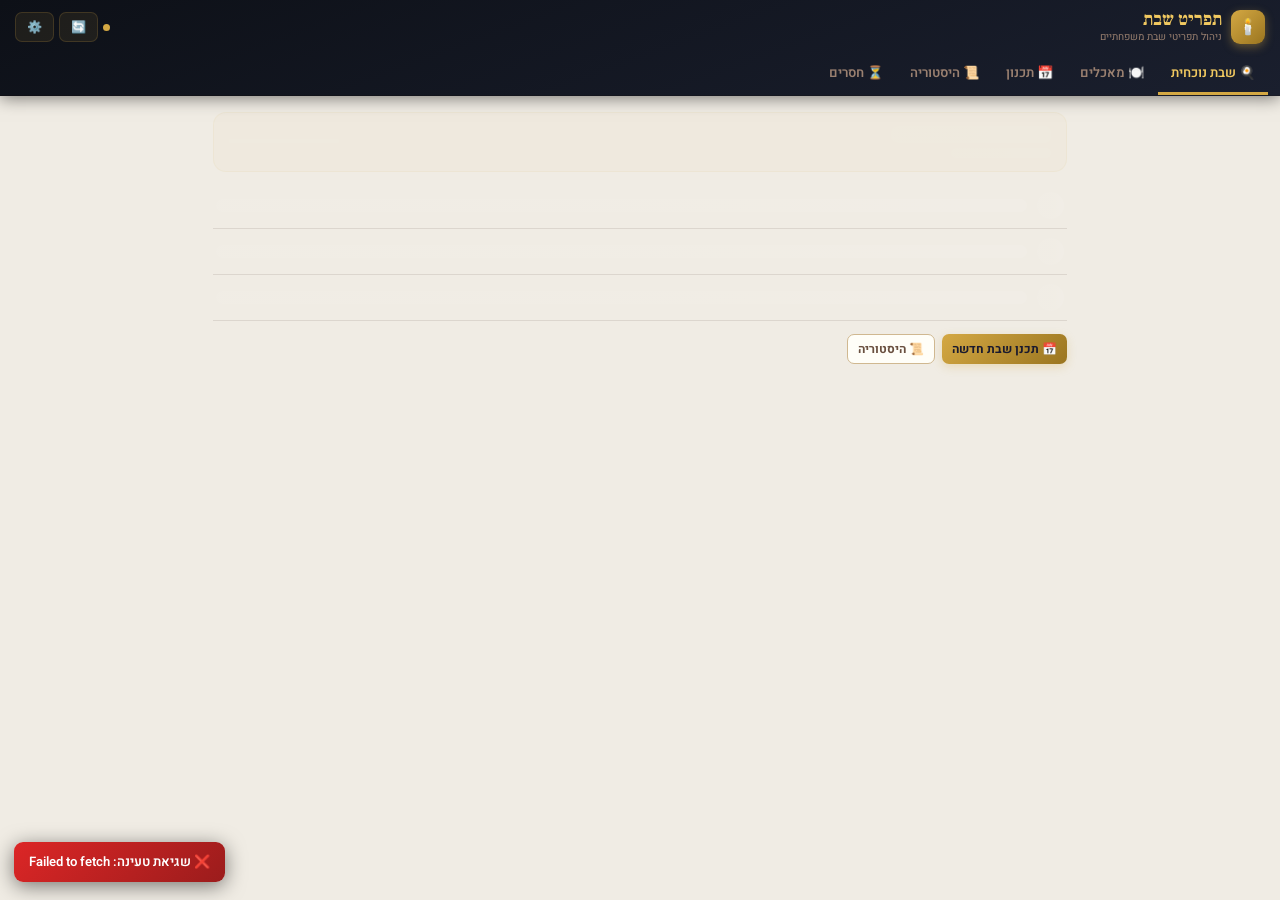
<file: tachles_sidebar.html>
<!DOCTYPE html>
<html lang="he" dir="rtl">
<head>
<meta charset="UTF-8">
<meta name="viewport" content="width=device-width,initial-scale=1,viewport-fit=cover">
<title>תפריט שבת 🕯️</title>
<link rel="preconnect" href="https://fonts.googleapis.com">
<link href="https://fonts.googleapis.com/css2?family=Frank+Ruhl+Libre:wght@400;700;900&family=Heebo:wght@400;600;700&display=swap" rel="stylesheet">
<style>
/* ═══ THEME VARIABLES ══════════════════════════════════════ */
:root{
  /* dark (cook) */
  --bg:#111318;--bg2:#1e2330;
  --gold:#d4a843;--gold2:#f0c860;--gold3:#9a7520;
  --sage:#4e9a57;--red:#c0392b;
  --txt:#eee8d8;--txt2:#b8a888;--txt3:#6a5e4a;
  --brd:rgba(255,255,255,.07);--brd2:rgba(255,255,255,.13);
  /* light pages */
  --l-bg:#fdf8f0;--l-bg2:#f5ead8;--l-card:#fffef8;
  --l-txt:#2c1810;--l-txt2:#6a5040;--l-txt3:#9a8070;
  --l-brd:#e8d5b7;--l-brd2:#d0b890;
  --l-navy:#1a1a2e;--l-navy2:#0f3460;
  --r:13px;--tr:all .18s cubic-bezier(.4,0,.2,1);
}
/* LIGHT THEME override */
body.theme-light{
  --bg:#f0ece4;--bg2:#e8e0d4;
  --txt:#2c1810;--txt2:#5a4035;--txt3:#9a8070;
  --brd:rgba(44,24,16,.1);--brd2:rgba(44,24,16,.18);
}
/* DARK THEME override for light pages */
body.theme-dark .lp{
  --l-bg:#181c24;--l-bg2:#1e2330;--l-card:#232836;
  --l-txt:#eee8d8;--l-txt2:#b8a888;--l-txt3:#7a6e5a;
  --l-brd:rgba(255,255,255,.08);--l-brd2:rgba(255,255,255,.14);
}

*,*::before,*::after{box-sizing:border-box;margin:0;padding:0}
html{scroll-behavior:smooth}
body{font-family:'Heebo',sans-serif;background:var(--bg);color:var(--txt);min-height:100vh;direction:rtl;overflow-x:hidden;transition:background .3s}

/* ── SKELETON ────────────────────────────────────── */
.skel{background:linear-gradient(90deg,rgba(255,255,255,.04) 25%,rgba(255,255,255,.08) 50%,rgba(255,255,255,.04) 75%);
  background-size:200% 100%;animation:skel 1.4s ease infinite;border-radius:7px}
@keyframes skel{0%{background-position:200% 0}100%{background-position:-200% 0}}

/* ── TOAST ───────────────────────────────────────── */
#toasts{position:fixed;bottom:18px;left:14px;z-index:9999;display:flex;flex-direction:column;gap:5px;pointer-events:none}
.toast{padding:10px 15px;border-radius:9px;color:#fff;font-size:.82rem;font-weight:600;
  max-width:290px;box-shadow:0 4px 20px rgba(0,0,0,.5);display:flex;align-items:center;gap:8px;
  animation:tIn .22s ease;pointer-events:auto}
@keyframes tIn{from{transform:translateX(-105%);opacity:0}}
.toast.ok{background:linear-gradient(135deg,#059669,#047857)}
.toast.err{background:linear-gradient(135deg,#dc2626,#9b1c1c)}
.toast.inf{background:linear-gradient(135deg,#1e2330,#0f3460);border:1px solid var(--brd2)}

/* ── SYNC BAR ────────────────────────────────────── */
#syncBar{position:fixed;top:0;left:0;right:0;height:2px;
  background:linear-gradient(90deg,var(--gold3),var(--gold2),var(--gold3));
  background-size:200% 100%;z-index:9998;display:none;animation:syncA 1.2s linear infinite}
#syncBar.show{display:block}
@keyframes syncA{0%{background-position:200% 0}100%{background-position:-200% 0}}

/* ── HEADER ──────────────────────────────────────── */
.hdr{background:linear-gradient(160deg,#0d1017,#1a1f2e);position:sticky;top:0;z-index:100;
  border-bottom:1px solid var(--brd);box-shadow:0 2px 16px rgba(0,0,0,.5)}
.hdr-top{display:flex;align-items:center;justify-content:space-between;padding:10px 15px}
.logo{display:flex;align-items:center;gap:9px}
.logo-mark{width:34px;height:34px;border-radius:9px;
  background:linear-gradient(135deg,var(--gold),var(--gold3));
  display:flex;align-items:center;justify-content:center;font-size:16px;
  box-shadow:0 3px 10px rgba(212,168,67,.4)}
.logo h1{font-family:'Frank Ruhl Libre',serif;font-size:1.15rem;color:var(--gold2);line-height:1}
.logo span{font-size:.63rem;color:var(--txt3);display:block;margin-top:1px}
.hdr-right{display:flex;gap:5px;align-items:center}
.hdr-btn{background:rgba(212,168,67,.09);border:1px solid rgba(212,168,67,.18);
  color:var(--gold2);padding:5px 11px;border-radius:7px;
  font-family:'Heebo',sans-serif;font-size:.76rem;font-weight:600;cursor:pointer;transition:var(--tr)}
.hdr-btn:hover{background:rgba(212,168,67,.18)}
.sync-dot{width:7px;height:7px;border-radius:50%;background:var(--txt3);flex-shrink:0;transition:var(--tr)}
.sync-dot.fresh{background:#34d399}
.sync-dot.stale{background:var(--gold);animation:pulse 1.5s ease infinite}
@keyframes pulse{0%,100%{opacity:1}50%{opacity:.4}}

/* ── NAV ─────────────────────────────────────────── */
.nav{display:flex;padding:0 12px;gap:1px;overflow-x:auto;scrollbar-width:none}
.nav::-webkit-scrollbar{display:none}
.ntab{flex-shrink:0;padding:9px 13px;background:transparent;border:none;
  color:var(--txt3);font-family:'Heebo',sans-serif;font-size:.82rem;font-weight:600;
  cursor:pointer;border-bottom:3px solid transparent;transition:var(--tr);
  white-space:nowrap;display:flex;align-items:center;gap:5px}
.ntab:hover{color:var(--txt2)}
.ntab.on{color:var(--gold2);border-bottom-color:var(--gold)}

/* ── MAIN ────────────────────────────────────────── */
.main{max-width:880px;margin:0 auto;padding:16px 13px 80px}
.page{display:none}.page.on{display:block}

/* ═══ COOK SCREEN (dark always) ══════════════════════════ */
.cook-header{
  background:rgba(212,168,67,.07);border:1px solid rgba(212,168,67,.14);
  border-radius:var(--r);padding:13px 15px;margin-bottom:11px;
  display:flex;align-items:center;justify-content:space-between;flex-wrap:wrap;gap:8px}
.cook-shab-title{font-family:'Frank Ruhl Libre',serif;font-size:1.2rem;color:var(--gold2);line-height:1.2}
.cook-shab-sub{font-size:.73rem;color:var(--txt3);margin-top:2px}
.cook-shab-notes{font-size:.72rem;color:var(--txt2);margin-top:2px}
.prog-bar{width:110px;height:4px;background:rgba(255,255,255,.07);border-radius:2px;overflow:hidden;margin-bottom:3px}
.prog-fill{height:100%;background:linear-gradient(90deg,var(--gold3),var(--gold2));border-radius:2px;transition:width .35s ease}
.prog-txt{font-size:.68rem;color:var(--txt3);text-align:left}

.cook-list{display:flex;flex-direction:column}
.cook-divider{display:flex;align-items:center;gap:8px;padding:9px 0 4px}
.cook-divider span{font-size:.64rem;font-weight:700;color:var(--txt3);text-transform:uppercase;letter-spacing:.7px;white-space:nowrap}
.cook-divider::after{content:'';flex:1;height:1px;background:var(--brd)}

.cook-row{display:flex;align-items:center;gap:10px;padding:9px 3px;
  border-bottom:1px solid var(--brd);transition:var(--tr);cursor:pointer;border-radius:6px}
.cook-row:last-child{border-bottom:none}
.cook-row:active{background:rgba(255,255,255,.03)}
.cook-row.done{opacity:.35}
.cook-row.done .cr-name{text-decoration:line-through;font-size:.8rem}
.c-circle{width:27px;height:27px;border-radius:50%;border:1.8px solid var(--brd2);
  display:flex;align-items:center;justify-content:center;flex-shrink:0;transition:var(--tr);font-size:.88rem}
.cook-row.done .c-circle{background:var(--sage);border-color:var(--sage);color:#fff;transform:scale(.82)}
.cr-info{flex:1;min-width:0;display:flex;align-items:baseline;flex-wrap:nowrap;gap:0;overflow:hidden}
.cr-sep{color:var(--txt3);margin:0 4px;font-size:.64rem;flex-shrink:0}
.cr-name{font-weight:700;color:var(--txt);font-size:.9rem;white-space:nowrap;overflow:hidden;text-overflow:ellipsis;max-width:160px;transition:var(--tr)}
.cr-src{font-size:.67rem;color:var(--txt3);white-space:nowrap;overflow:hidden;text-overflow:ellipsis;max-width:80px;flex-shrink:0}
.expand-btn{background:none;border:1px solid var(--brd2);color:var(--txt3);
  width:25px;height:25px;border-radius:6px;cursor:pointer;font-size:.9rem;
  display:flex;align-items:center;justify-content:center;transition:var(--tr);flex-shrink:0}
.expand-btn:hover,.expand-btn.open{border-color:var(--gold3);color:var(--gold2)}
.expand-btn.open{transform:rotate(90deg)}
.recipe-panel{
  display:none;                          /* hidden by default */
  background:rgba(0,0,0,.22);border-radius:0 0 8px 8px;
  font-size:.8rem;color:var(--txt2);line-height:1.75;padding:0 12px;
  white-space:pre-wrap;border:1px solid transparent;margin-bottom:0;
  max-height:55vh;overflow-y:auto;      /* scroll if very long */
}
.recipe-panel.open{
  display:block;
  padding:11px 12px;border-color:var(--brd);border-top:none;margin-bottom:4px;
}

.done-banner{display:none;padding:16px;text-align:center;
  background:rgba(5,150,105,.09);border:1px solid rgba(5,150,105,.22);
  border-radius:var(--r);margin-top:9px}
.done-banner.show{display:block}
.done-banner h2{font-family:'Frank Ruhl Libre',serif;font-size:1.25rem;color:#34d399;margin-bottom:3px}
.done-banner p{font-size:.78rem;color:var(--txt3)}
.cook-no-shab{text-align:center;padding:42px 16px;
  border:1px dashed rgba(212,168,67,.18);border-radius:var(--r)}
.cook-no-shab .ei{font-size:2.6rem;margin-bottom:10px}
.cook-btns{display:flex;gap:7px;margin-top:13px;flex-wrap:wrap}
.skel-row{display:flex;align-items:center;gap:10px;padding:9px 3px;border-bottom:1px solid var(--brd)}
.skel-circle{width:27px;height:27px;border-radius:50%;flex-shrink:0}
.skel-line{height:13px;flex:1}

/* ═══ LIGHT PAGE WRAPPER ══════════════════════════════════ */
.lp{background:var(--l-bg);margin:-16px -13px;padding:16px 13px 80px;min-height:100vh;color:var(--l-txt);transition:background .3s}

/* ── SECTION HEADER ─────────────────────────────── */
.sec-hdr{display:flex;align-items:center;justify-content:space-between;margin-bottom:13px;flex-wrap:wrap;gap:7px}
.sec-title{font-family:'Frank Ruhl Libre',serif;font-size:1.35rem;font-weight:700;
  color:var(--l-txt);display:flex;align-items:center;gap:8px}
.sec-ico{width:32px;height:32px;border-radius:8px;flex-shrink:0;
  background:linear-gradient(135deg,var(--gold),var(--gold3));
  display:flex;align-items:center;justify-content:center;font-size:.9rem}

/* ── BUTTONS ─────────────────────────────────────── */
.btn{display:inline-flex;align-items:center;gap:5px;padding:7px 14px;
  border-radius:8px;font-family:'Heebo',sans-serif;font-size:.82rem;font-weight:700;
  cursor:pointer;border:none;transition:var(--tr);white-space:nowrap}
.btn:disabled{opacity:.38;cursor:not-allowed;transform:none!important}
.btn-gold{background:linear-gradient(135deg,var(--gold),var(--gold3));color:var(--l-navy);
  box-shadow:0 3px 10px rgba(212,168,67,.28)}
.btn-gold:hover:not(:disabled){transform:translateY(-1px);box-shadow:0 5px 16px rgba(212,168,67,.4)}
.btn-ghost{background:var(--l-card);color:var(--l-txt2);border:1.5px solid var(--l-brd2)}
.btn-ghost:hover:not(:disabled){background:var(--l-bg2)}
.btn-red{background:#fff0ee;color:var(--red);border:1.5px solid #f5c6c2}
.btn-red:hover:not(:disabled){background:#fde8e4}
.btn-green{background:linear-gradient(135deg,#4e9a57,#2d7a36);color:#fff}
.btn-green:hover:not(:disabled){transform:translateY(-1px);box-shadow:0 4px 13px rgba(46,122,54,.28)}
.btn-navy{background:linear-gradient(135deg,var(--l-navy),var(--l-navy2));color:var(--gold2)}
.btn-sm{padding:5px 10px;font-size:.75rem;border-radius:7px;gap:3px}
.btn-xs{padding:3px 8px;font-size:.69rem;border-radius:6px;gap:3px}

/* ── INPUTS ──────────────────────────────────────── */
.lbl{display:block;font-size:.73rem;font-weight:700;color:var(--l-txt2);margin-bottom:5px;text-transform:uppercase;letter-spacing:.4px}
.inp,.sel,.ta{width:100%;padding:8px 11px;border:1.5px solid var(--l-brd);border-radius:8px;
  font-family:'Heebo',sans-serif;font-size:.87rem;color:var(--l-txt);background:var(--l-card);transition:var(--tr);direction:rtl}
.inp:focus,.sel:focus,.ta:focus{outline:none;border-color:var(--gold);box-shadow:0 0 0 3px rgba(212,168,67,.11)}
.ta{resize:vertical;min-height:80px}
.frow{display:grid;grid-template-columns:1fr 1fr;gap:11px}
@media(max-width:530px){.frow{grid-template-columns:1fr}}
.fg{margin-bottom:12px}

/* ── SEARCH ──────────────────────────────────────── */
.srch-bar{display:flex;gap:7px;margin-bottom:13px;flex-wrap:wrap}
.srch-wrap{position:relative;flex:1;min-width:150px}
.srch-ico{position:absolute;right:9px;top:50%;transform:translateY(-50%);color:var(--l-txt3);pointer-events:none}
.srch-wrap input{width:100%;padding:8px 30px 8px 11px;border:1.5px solid var(--l-brd);border-radius:8px;
  font-family:'Heebo',sans-serif;font-size:.83rem;background:var(--l-card);
  transition:var(--tr);direction:rtl;color:var(--l-txt)}
.srch-wrap input:focus{outline:none;border-color:var(--gold);box-shadow:0 0 0 3px rgba(212,168,67,.09)}

/* ── CHIPS ───────────────────────────────────────── */
.chips{display:flex;gap:5px;flex-wrap:wrap;margin-bottom:13px}
.chip{padding:4px 11px;border-radius:20px;border:1.5px solid var(--l-brd);
  background:var(--l-card);color:var(--l-txt2);font-size:.73rem;font-weight:700;
  cursor:pointer;transition:var(--tr);font-family:'Heebo',sans-serif}
.chip:hover{border-color:var(--gold);color:var(--gold3)}
.chip.on{background:var(--l-navy);border-color:var(--l-navy);color:var(--gold2)}

/* ── FOOD GRID ───────────────────────────────────── */
.foods-grid{display:grid;grid-template-columns:repeat(auto-fill,minmax(265px,1fr));gap:11px}
.fcard{background:var(--l-card);border:1.5px solid var(--l-brd);border-radius:var(--r);
  padding:13px 13px 10px;transition:var(--tr);position:relative;overflow:hidden}
.fcard::before{content:'';position:absolute;top:0;right:0;width:3px;height:100%;background:var(--cat-c,var(--gold))}
.fcard:hover{box-shadow:0 4px 16px rgba(44,24,16,.1);transform:translateY(-2px)}
.fcard-top{display:flex;align-items:flex-start;justify-content:space-between;gap:7px;margin-bottom:6px}
.fname{font-family:'Frank Ruhl Libre',serif;font-size:1rem;font-weight:700;color:var(--l-txt);line-height:1.25}
.fav-btn{color:var(--gold);font-size:1.05rem;cursor:pointer;flex-shrink:0;background:none;border:none;padding:1px;transition:var(--tr)}
.fav-btn:hover{transform:scale(1.3)}
.cat-badge{display:inline-block;padding:2px 8px;border-radius:20px;font-size:.67rem;font-weight:700;
  margin-bottom:7px;background:var(--cat-bg,#f0f0f0);color:var(--cat-txt,#666)}
.fmeta{font-size:.73rem;color:var(--l-txt3);margin-bottom:8px;line-height:1.5}
.fmeta span{display:block}
.fcard-btns{display:flex;gap:4px;flex-wrap:wrap}
.copy-btn{background:none;border:1px solid var(--l-brd2);color:var(--l-txt3);
  padding:3px 8px;border-radius:5px;font-size:.68rem;cursor:pointer;
  font-family:'Heebo',sans-serif;transition:var(--tr);display:inline-flex;align-items:center;gap:3px}
.copy-btn:hover{border-color:var(--gold3);color:var(--gold3)}

/* Category colors */
[data-cat="דגים"]   {--cat-c:#3b82f6;--cat-bg:#eff6ff;--cat-txt:#1d4ed8}
[data-cat="בשר"]   {--cat-c:#dc2626;--cat-bg:#fef2f2;--cat-txt:#991b1b}
[data-cat="עוף"]   {--cat-c:#f59e0b;--cat-bg:#fffbeb;--cat-txt:#92400e}
[data-cat="תוספות"]{--cat-c:#8b5cf6;--cat-bg:#f5f3ff;--cat-txt:#5b21b6}
[data-cat="סלטים"] {--cat-c:#10b981;--cat-bg:#ecfdf5;--cat-txt:#065f46}
[data-cat="חלות"]  {--cat-c:#d97706;--cat-bg:#fef9ee;--cat-txt:#7c3a0a}
[data-cat="עוגות"] {--cat-c:#ec4899;--cat-bg:#fdf2f8;--cat-txt:#9d174d}
[data-cat="עוגיות"]{--cat-c:#c0622f;--cat-bg:#fff7ed;--cat-txt:#9a3412}

/* ── PLANNING ────────────────────────────────────── */
.plan-layout{display:grid;grid-template-columns:1fr 300px;gap:13px;align-items:start}
@media(max-width:750px){.plan-layout{grid-template-columns:1fr}}

/* planning search box */
.plan-search-box{
  background:var(--l-card);border:1.5px solid var(--l-brd);border-radius:var(--r);
  padding:11px 13px;margin-bottom:11px;position:relative;
}
.plan-search-box label{display:block;font-size:.73rem;font-weight:700;color:var(--l-txt3);margin-bottom:6px;text-transform:uppercase;letter-spacing:.4px}
.plan-search-wrap{position:relative}
.plan-search-wrap input{width:100%;padding:8px 32px 8px 11px;border:1.5px solid var(--l-brd);border-radius:8px;
  font-family:'Heebo',sans-serif;font-size:.86rem;background:var(--l-bg);
  transition:var(--tr);direction:rtl;color:var(--l-txt)}
.plan-search-wrap input:focus{outline:none;border-color:var(--gold);box-shadow:0 0 0 3px rgba(212,168,67,.1)}
.plan-search-wrap .srch-ico{position:absolute;right:9px;top:50%;transform:translateY(-50%);color:var(--l-txt3)}
.plan-search-results{
  position:absolute;left:13px;right:13px;top:100%;margin-top:2px;
  background:var(--l-card);border:1.5px solid var(--l-brd);border-radius:10px;
  box-shadow:0 8px 30px rgba(44,24,16,.15);z-index:50;max-height:260px;overflow-y:auto;
  display:none;
}
.plan-search-results.show{display:block}
.psr-item{display:flex;align-items:center;gap:9px;padding:9px 13px;cursor:pointer;transition:var(--tr);border-bottom:1px solid var(--l-brd)}
.psr-item:last-child{border-bottom:none}
.psr-item:hover{background:var(--l-bg2)}
.psr-item.sel-already{opacity:.45;cursor:default}
.psr-check{width:18px;height:18px;border-radius:5px;border:1.8px solid var(--l-brd2);
  display:flex;align-items:center;justify-content:center;flex-shrink:0;font-size:.75rem;transition:var(--tr)}
.psr-item.checked .psr-check{background:var(--sage);border-color:var(--sage);color:#fff}
.psr-name{font-weight:600;color:var(--l-txt);font-size:.86rem}
.psr-meta{font-size:.7rem;color:var(--l-txt3)}
.psr-add-new{display:flex;align-items:center;gap:8px;padding:9px 13px;cursor:pointer;transition:var(--tr);
  color:var(--gold3);font-weight:700;font-size:.84rem;border-top:1px dashed var(--l-brd)}
.psr-add-new:hover{background:var(--l-bg2)}

.plan-cats{display:flex;flex-direction:column;gap:10px}
.cat-sec{background:var(--l-card);border:1.5px solid var(--l-brd);border-radius:var(--r);overflow:hidden}
.cat-hdr{padding:10px 13px;display:flex;align-items:center;gap:7px;cursor:pointer;user-select:none;transition:var(--tr)}
.cat-hdr:hover{opacity:.88}
.cat-hdr h3{font-family:'Frank Ruhl Libre',serif;font-size:.9rem;font-weight:700;color:#fff;flex:1}
.cat-cnt{background:rgba(255,255,255,.22);color:#fff;border-radius:20px;padding:1px 8px;font-size:.67rem;font-weight:700}
.cat-chev{color:#fff;transition:var(--tr);font-size:.72rem}
.cat-sec.coll .cat-chev{transform:rotate(-90deg)}
.cat-sec.coll .cat-foods{display:none}
.cat-foods{padding:6px 10px;display:flex;flex-direction:column;gap:3px}
.fci{display:flex;align-items:center;gap:8px;padding:7px 8px;border-radius:7px;cursor:pointer;
  transition:var(--tr);border:1.5px solid transparent}
.fci:hover{background:var(--l-bg2)}
.fci.sel{background:#f0fdf4;border-color:#4e9a57}
.fci input{display:none}
.cbox{width:18px;height:18px;border:1.8px solid var(--l-brd2);border-radius:5px;
  display:flex;align-items:center;justify-content:center;flex-shrink:0;transition:var(--tr);font-size:.73rem}
.fci.sel .cbox{background:var(--sage);border-color:var(--sage);color:#fff}
.fci-name{font-weight:600;color:var(--l-txt);font-size:.84rem}
.fci-meta{font-size:.67rem;color:var(--l-txt3);margin-top:1px}

/* quick-add row */
.quick-add-row{display:flex;gap:5px;padding:6px 10px;border-top:1px dashed var(--l-brd);margin-top:2px}
.quick-add-row input{flex:1;padding:6px 9px;border:1.5px solid var(--l-brd);border-radius:6px;
  font-family:'Heebo',sans-serif;font-size:.79rem;color:var(--l-txt);background:var(--l-card);
  transition:var(--tr);direction:rtl}
.quick-add-row input:focus{outline:none;border-color:var(--gold)}

/* Sidebar */
.sidebar{position:sticky;top:82px}
.sum-card{background:var(--l-card);border:1.5px solid var(--l-brd);border-radius:var(--r);overflow:hidden;
  box-shadow:0 3px 16px rgba(44,24,16,.08)}
.sum-hdr{background:linear-gradient(135deg,var(--l-navy),var(--l-navy2));padding:12px 15px}
.sum-hdr h3{font-family:'Frank Ruhl Libre',serif;font-size:1rem;color:var(--gold2)}
.sum-hdr p{font-size:.7rem;color:rgba(255,250,230,.35);margin-top:2px}
.sum-body{padding:13px}
.sum-num{text-align:center;padding:10px;background:var(--l-bg2);border-radius:8px;margin-bottom:10px}
.sum-num-val{font-family:'Frank Ruhl Libre',serif;font-size:2.1rem;font-weight:900;color:var(--l-navy);line-height:1}
.sum-num-lbl{font-size:.68rem;color:var(--l-txt3);margin-top:2px}
.sel-list{max-height:200px;overflow-y:auto;margin-bottom:10px;display:flex;flex-direction:column;gap:3px}
.sel-chip{display:flex;align-items:center;justify-content:space-between;
  padding:5px 9px;background:var(--l-bg2);border-radius:6px;font-size:.76rem;color:var(--l-txt);font-weight:500}
.rm-btn{background:none;border:none;cursor:pointer;color:var(--l-txt3);font-size:.88rem;padding:1px;transition:var(--tr);line-height:1}
.rm-btn:hover{color:var(--red)}

/* History */
.shab-list{display:flex;flex-direction:column;gap:9px}
.shab-card{background:var(--l-card);border:1.5px solid var(--l-brd);border-radius:var(--r);overflow:hidden;transition:var(--tr)}
.shab-card:hover{box-shadow:0 3px 14px rgba(44,24,16,.09)}
.shab-top{padding:10px 15px;background:linear-gradient(135deg,#f8f2e0,#efe5c8);
  border-bottom:1px solid var(--l-brd);display:flex;align-items:center;justify-content:space-between;gap:7px;flex-wrap:wrap}
.shab-date{font-family:'Frank Ruhl Libre',serif;font-size:.98rem;font-weight:700;color:var(--l-txt);display:flex;align-items:center;gap:5px}
.shab-body{padding:10px 15px}
.food-tags{display:flex;flex-wrap:wrap;gap:5px}
.ftag{padding:3px 9px;border-radius:20px;font-size:.7rem;font-weight:600;
  background:var(--l-bg2);color:var(--l-txt2);border:1px solid var(--l-brd)}

/* Absent */
.abs-list{display:flex;flex-direction:column;gap:7px}
.abs-item{display:flex;align-items:center;gap:10px;padding:10px 12px;
  background:var(--l-card);border:1.5px solid var(--l-brd);border-radius:10px;transition:var(--tr)}
.abs-item:hover{box-shadow:0 2px 8px rgba(44,24,16,.06)}
.abs-days{width:46px;height:46px;border-radius:50%;display:flex;flex-direction:column;
  align-items:center;justify-content:center;flex-shrink:0;font-weight:800;line-height:1.1}
.abs-days.hot{background:#fef2f2;color:#dc2626}
.abs-days.warm{background:#fff7ed;color:#ea580c}
.abs-days.cool{background:#fefce8;color:#ca8a04}
.abs-num{font-size:1rem}.abs-lbl{font-size:.55rem;font-weight:700}

/* Modal */
.backdrop{position:fixed;inset:0;background:rgba(8,10,15,.72);backdrop-filter:blur(5px);
  z-index:200;display:flex;align-items:center;justify-content:center;padding:14px;
  opacity:0;visibility:hidden;transition:var(--tr)}
.backdrop.open{opacity:1;visibility:visible}
.modal{background:var(--l-card);border-radius:var(--r);padding:20px;width:100%;max-width:490px;
  max-height:90vh;overflow-y:auto;transform:translateY(14px) scale(.97);transition:var(--tr);
  box-shadow:0 20px 70px rgba(0,0,0,.45)}
.backdrop.open .modal{transform:none}
.mhdr{display:flex;align-items:center;justify-content:space-between;margin-bottom:16px}
.mtitle{font-family:'Frank Ruhl Libre',serif;font-size:1.2rem;color:var(--l-txt)}
.mclose{background:none;border:none;font-size:1.2rem;cursor:pointer;color:var(--l-txt3);
  padding:2px 6px;border-radius:5px;transition:var(--tr);line-height:1}
.mclose:hover{background:var(--l-bg2);color:var(--l-txt)}
.mfoot{display:flex;gap:7px;justify-content:flex-end;margin-top:16px;padding-top:13px;border-top:1px solid var(--l-brd)}
.recipe-box{background:var(--l-bg2);border-radius:8px;padding:11px;font-size:.83rem;line-height:1.76;
  color:var(--l-txt2);margin-top:8px;white-space:pre-wrap;border:1px solid var(--l-brd)}

/* Settings panel sections */
.settings-section{margin-bottom:20px;padding-bottom:18px;border-bottom:1px solid var(--l-brd)}
.settings-section:last-child{border-bottom:none;margin-bottom:0;padding-bottom:0}
.settings-section h4{font-family:'Frank Ruhl Libre',serif;font-size:1rem;color:var(--l-txt);margin-bottom:11px;display:flex;align-items:center;gap:7px}

/* Theme toggle */
.theme-grid{display:grid;grid-template-columns:1fr 1fr 1fr;gap:7px}
.theme-card{border:2px solid var(--l-brd);border-radius:9px;padding:10px 8px;
  cursor:pointer;transition:var(--tr);text-align:center;background:var(--l-card)}
.theme-card:hover{border-color:var(--gold3)}
.theme-card.on{border-color:var(--gold);background:rgba(212,168,67,.07)}
.theme-card .t-ico{font-size:1.5rem;display:block;margin-bottom:4px}
.theme-card .t-lbl{font-size:.72rem;font-weight:700;color:var(--l-txt2)}

/* Category manager */
.cat-manager{display:flex;flex-direction:column;gap:6px;max-height:220px;overflow-y:auto;margin-bottom:9px}
.cat-row{display:flex;align-items:center;gap:7px;padding:7px 10px;
  background:var(--l-bg2);border-radius:8px;border:1.5px solid var(--l-brd)}
.cat-row-emo{font-size:1.1rem;flex-shrink:0}
.cat-row-name{flex:1;font-weight:600;color:var(--l-txt);font-size:.85rem}
.cat-row-clr{width:22px;height:22px;border-radius:50%;flex-shrink:0;border:2px solid var(--l-brd2);cursor:pointer}
.cat-row-del{background:none;border:none;cursor:pointer;color:var(--l-txt3);font-size:1rem;padding:2px;transition:var(--tr);line-height:1}
.cat-row-del:hover{color:var(--red)}
.add-cat-row{display:flex;gap:6px;align-items:center;flex-wrap:wrap}
.add-cat-emo{width:38px;padding:7px 6px;border:1.5px solid var(--l-brd);border-radius:7px;
  font-family:'Heebo',sans-serif;font-size:.88rem;text-align:center;background:var(--l-card);color:var(--l-txt)}
.add-cat-name{flex:1;padding:7px 10px;border:1.5px solid var(--l-brd);border-radius:7px;
  font-family:'Heebo',sans-serif;font-size:.85rem;background:var(--l-card);direction:rtl;color:var(--l-txt)}
.add-cat-emo:focus,.add-cat-name:focus{outline:none;border-color:var(--gold)}

/* Empty states */
.empty{text-align:center;padding:42px 15px;color:var(--l-txt3)}
.empty .ei{font-size:2.5rem;margin-bottom:10px}
.empty h3{font-family:'Frank Ruhl Libre',serif;font-size:1.12rem;color:var(--l-txt2);margin-bottom:5px}
.empty p{font-size:.82rem;line-height:1.6}
.empty-dk{text-align:center;padding:42px 15px;color:var(--txt3)}
.empty-dk .ei{font-size:2.5rem;margin-bottom:10px}
.empty-dk h3{font-family:'Frank Ruhl Libre',serif;font-size:1.12rem;color:var(--txt2);margin-bottom:5px}
.empty-dk p{font-size:.82rem;line-height:1.6}

/* ── COOK ROW — done state collapses ────────────────────── */
/* When done: row shrinks to a slim single line */
.cook-row.done{
  opacity:1;          /* override previous 0.35 */
  padding:4px 3px;    /* tighter vertical */
  border-bottom:1px solid rgba(255,255,255,.04);
}
.cook-row.done .cr-name{
  font-size:.72rem;
  font-weight:400;
  color:var(--txt3);
  text-decoration:line-through;
  max-width:200px;
}
.cook-row.done .cr-src{ display:none }
.cook-row.done .c-circle{
  width:20px;height:20px;
  font-size:.68rem;
  background:var(--sage);border-color:var(--sage);color:#fff;
  transform:scale(.8);
}
/* hide expand btn when done */
.cook-row.done .expand-btn{ display:none }
/* collapse recipe panel when row becomes done */
.cook-row.done + .recipe-panel{ display:none !important }

/* ── GALLERY ─────────────────────────────────────────────── */
.gallery{position:relative;background:#000;border-radius:10px;overflow:hidden;margin-bottom:10px}
.gallery-track{display:flex;transition:transform .32s cubic-bezier(.4,0,.2,1)}
.gallery-slide{flex:0 0 100%;position:relative}
.gallery-slide img{
  width:100%;max-height:52vh;object-fit:contain;
  background:#111;display:block;
}
.gallery-slide .img-err{
  display:flex;align-items:center;justify-content:center;
  height:200px;background:rgba(255,255,255,.04);
  color:var(--txt3);font-size:.82rem;flex-direction:column;gap:8px;
}
.gallery-nav{
  position:absolute;top:50%;transform:translateY(-50%);
  background:rgba(0,0,0,.55);color:#fff;border:none;
  width:34px;height:34px;border-radius:50%;font-size:1rem;
  cursor:pointer;display:flex;align-items:center;justify-content:center;
  transition:var(--tr);z-index:5;
}
.gallery-nav:hover{background:rgba(0,0,0,.8)}
.gallery-nav.prev{right:8px}
.gallery-nav.next{left:8px}
.gallery-dots{display:flex;justify-content:center;gap:5px;padding:7px 0 4px}
.gallery-dot{width:7px;height:7px;border-radius:50%;background:rgba(255,255,255,.25);
  cursor:pointer;transition:var(--tr)}
.gallery-dot.on{background:var(--gold);transform:scale(1.2)}
.gallery-counter{position:absolute;top:8px;left:8px;
  background:rgba(0,0,0,.55);color:#fff;font-size:.72rem;font-weight:700;
  padding:3px 8px;border-radius:20px}

/* img url tag in food modal */
.img-tag{display:flex;align-items:center;gap:6px;padding:5px 9px;
  background:var(--l-bg2);border-radius:7px;border:1px solid var(--l-brd)}
.img-tag-thumb{width:32px;height:32px;border-radius:5px;object-fit:cover;flex-shrink:0;background:var(--l-brd)}
.img-tag-url{flex:1;font-size:.7rem;color:var(--l-txt3);overflow:hidden;text-overflow:ellipsis;
  white-space:nowrap;direction:ltr}
.img-tag-del{background:none;border:none;cursor:pointer;color:var(--l-txt3);font-size:1rem;
  padding:1px 3px;transition:var(--tr);line-height:1;flex-shrink:0}
.img-tag-del:hover{color:var(--red)}

@media(max-width:530px){
  .hdr-top{padding:9px 11px}.main{padding:13px 10px 80px}
  .cr-name{max-width:110px}.cr-src{max-width:55px}
  .foods-grid{grid-template-columns:1fr}
}
</style>
</head>
<body>

<div id="syncBar"></div>
<div id="toasts"></div>

<!-- HEADER -->
<header class="hdr">
  <div class="hdr-top">
    <div class="logo">
      <div class="logo-mark">🕯️</div>
      <div><h1>תפריט שבת</h1><span>ניהול תפריטי שבת משפחתיים</span></div>
    </div>
    <div class="hdr-right">
      <span class="sync-dot" id="syncDot"></span>
      <button class="hdr-btn" onclick="forceRefresh()">🔄</button>
      <button class="hdr-btn" onclick="openSettings()">⚙️</button>
    </div>
  </div>
  <nav class="nav">
    <button class="ntab on" id="tab-home"     onclick="go('home')">🍳 שבת נוכחית</button>
    <button class="ntab"    id="tab-foods"    onclick="go('foods')">🍽️ מאכלים</button>
    <button class="ntab"    id="tab-planning" onclick="go('planning')">📅 תכנון</button>
    <button class="ntab"    id="tab-history"  onclick="go('history')">📜 היסטוריה</button>
    <button class="ntab"    id="tab-absent"   onclick="go('absent')">⏳ חסרים</button>
  </nav>
</header>

<main class="main">

<!-- HOME -->
<div class="page on" id="page-home">
  <div id="cookContent">
    <div class="cook-header" style="opacity:.45">
      <div>
        <div class="skel" style="width:160px;height:17px;margin-bottom:5px"></div>
        <div class="skel" style="width:100px;height:10px"></div>
      </div>
      <div><div class="prog-bar"><div class="prog-fill" style="width:0"></div></div></div>
    </div>
    <div class="cook-list">
      <div class="skel-row"><div class="skel skel-circle"></div><div class="skel skel-line"></div></div>
      <div class="skel-row"><div class="skel skel-circle"></div><div class="skel skel-line"></div></div>
      <div class="skel-row"><div class="skel skel-circle"></div><div class="skel skel-line"></div></div>
    </div>
  </div>
  <div class="done-banner" id="doneBanner">
    <h2>🎉 הכל מוכן! שבת שלום!</h2>
    <p>כל המאכלים הוכנו — שתהיה שבת נפלאה ✨</p>
  </div>
  <div class="cook-btns">
    <button class="btn btn-gold btn-sm" onclick="go('planning')">📅 תכנן שבת חדשה</button>
    <button class="btn btn-ghost btn-sm" onclick="go('history')">📜 היסטוריה</button>
    <button class="btn btn-ghost btn-sm" id="homePickBtn" onclick="pickShabbat()" style="display:none">🔀 החלף</button>
  </div>
</div>

<!-- FOODS -->
<div class="page" id="page-foods">
  <div class="lp">
    <div class="sec-hdr">
      <div class="sec-title"><div class="sec-ico">🍽️</div>מאכלים</div>
      <button class="btn btn-gold btn-sm" onclick="openFoodModal(null,null)">➕ הוסף</button>
    </div>
    <div class="srch-bar">
      <div class="srch-wrap"><span class="srch-ico">🔍</span><input id="foodSearch" placeholder="חפש מאכל..." oninput="renderFoods()"/></div>
      <button class="btn btn-ghost btn-sm" onclick="toggleFavF()"><span id="favIco">☆</span> אהובים</button>
    </div>
    <div class="chips" id="catChips"></div>
    <div class="foods-grid" id="foodsGrid"><div class="empty"><div class="ei">🍽️</div><p>טוען...</p></div></div>
  </div>
</div>

<!-- PLANNING -->
<div class="page" id="page-planning">
  <div class="lp">
    <div class="sec-hdr">
      <div class="sec-title"><div class="sec-ico">📅</div>תכנון שבת</div>
      <button class="btn btn-ghost btn-sm" onclick="copyLast()">📋 העתק קודמת</button>
    </div>
    <div class="plan-layout">
      <div>
        <!-- SEARCH BOX -->
        <div class="plan-search-box">
          <label>🔍 חפש מאכל להוסיף לשבת</label>
          <div class="plan-search-wrap">
            <span class="srch-ico">🔍</span>
            <input id="planSearch" placeholder="הקלד שם מאכל לחיפוש..." autocomplete="off"
              oninput="planSearchInput()" onkeydown="planSearchKey(event)"/>
          </div>
          <div class="plan-search-results" id="planSearchResults"></div>
        </div>
        <!-- CATEGORIES LIST -->
        <div class="plan-cats" id="planCats"><div class="empty"><div class="ei">📅</div><p>טוען...</p></div></div>
      </div>
      <!-- SIDEBAR -->
      <div class="sidebar">
        <div class="sum-card">
          <div class="sum-hdr"><h3>📋 סיכום השבת</h3><p>בחר מאכלים</p></div>
          <div class="sum-body">
            <div class="fg"><label class="lbl">תאריך שבת</label><input type="date" id="shabDate" class="inp"/></div>
            <div class="fg"><label class="lbl">הערות</label><input type="text" id="shabNotes" class="inp" placeholder="שבת עם אורחים..."/></div>
            <div class="sum-num">
              <div class="sum-num-val" id="selCount">0</div>
              <div class="sum-num-lbl">מאכלים נבחרו</div>
            </div>
            <div class="sel-list" id="selList"><div style="text-align:center;color:var(--l-txt3);font-size:.76rem;padding:6px">לא נבחרו מאכלים</div></div>
            <button class="btn btn-green" style="width:100%;margin-bottom:6px" onclick="saveShabbat()">✅ שמור שבת</button>
          </div>
        </div>
      </div>
    </div>
  </div>
</div>

<!-- HISTORY -->
<div class="page" id="page-history">
  <div class="lp">
    <div class="sec-hdr">
      <div class="sec-title"><div class="sec-ico">📜</div>היסטוריה</div>
      <button class="btn btn-ghost btn-sm" id="histToggle" onclick="toggleHist()">👁️ לפי מאכלים</button>
    </div>
    <div id="histContent"><div class="empty"><div class="ei">📜</div><p>טוען...</p></div></div>
  </div>
</div>

<!-- ABSENT -->
<div class="page" id="page-absent">
  <div class="lp">
    <div class="sec-hdr">
      <div class="sec-title"><div class="sec-ico">⏳</div>לא הוכן הרבה זמן</div>
      <button class="btn btn-ghost btn-sm" onclick="loadAbsent(true)">🔄 רענן</button>
    </div>
    <p style="color:var(--l-txt3);font-size:.82rem;margin-bottom:13px;line-height:1.6">מאכלים שלא הופיעו ב-30 יום האחרונים</p>
    <div class="abs-list" id="absList"><div class="empty"><div class="ei">⏳</div><p>טוען...</p></div></div>
  </div>
</div>

</main>

<!-- ═══════ MODALS ═══════ -->

<!-- Food add/edit -->
<div class="backdrop" id="foodModal">
  <div class="modal">
    <div class="mhdr"><div class="mtitle" id="fmTitle">הוסף מאכל</div><button class="mclose" onclick="closeM('foodModal')">✕</button></div>
    <input type="hidden" id="fmId"/>
    <div class="frow">
      <div class="fg"><label class="lbl">שם *</label><input id="fmName" class="inp" placeholder="גפילטע פיש"/></div>
      <div class="fg">
        <label class="lbl">קטגוריה *</label>
        <select id="fmCat" class="sel"></select>
      </div>
    </div>
    <div class="fg"><label class="lbl">ממי המתכון?</label><input id="fmSrc" class="inp" placeholder="סבתא רוזי..."/></div>
    <div class="fg"><label class="lbl">מתכון</label><textarea id="fmRecipe" class="ta" placeholder="כתוב את המתכון..."></textarea></div>
    <div class="fg"><label class="lbl">הערות</label><input id="fmNotes" class="inp" placeholder="הערות..."/></div>

    <!-- IMAGES — upload or paste URL -->
    <div class="fg">
      <label class="lbl">📸 תמונות מתכון</label>
      <div id="fmImgList" style="display:flex;flex-direction:column;gap:6px;margin-bottom:8px"></div>

      <!-- Upload button -->
      <input type="file" id="fmFileInput" accept="image/*" multiple style="display:none"
        onchange="handleFileUpload(this)"/>
      <div style="display:flex;gap:6px;flex-wrap:wrap;margin-bottom:6px">
        <button class="btn btn-ghost btn-sm" type="button" onclick="document.getElementById('fmFileInput').click()"
          id="fmUploadBtn">
          📤 העלה תמונה
        </button>
        <div id="fmUploadStatus" style="font-size:.75rem;color:var(--l-txt3);align-self:center;display:flex;align-items:center;gap:5px"></div>
      </div>

      <!-- Upload progress bar (hidden until uploading) -->
      <div id="fmProgressWrap" style="display:none;margin-bottom:6px">
        <div style="height:4px;background:var(--l-brd);border-radius:2px;overflow:hidden">
          <div id="fmProgressBar" style="height:100%;width:0%;background:linear-gradient(90deg,var(--gold3),var(--gold));border-radius:2px;transition:width .3s ease"></div>
        </div>
        <div id="fmProgressTxt" style="font-size:.7rem;color:var(--l-txt3);margin-top:3px;text-align:center"></div>
      </div>

      <!-- Manual URL input (fallback) -->
      <details style="margin-top:2px">
        <summary style="font-size:.72rem;color:var(--l-txt3);cursor:pointer;user-select:none;padding:3px 0">
          🔗 הדבק לינק Google Drive במקום זאת
        </summary>
        <div style="display:flex;gap:5px;margin-top:6px">
          <input id="fmImgInput" class="inp" style="flex:1;font-size:.77rem;direction:ltr"
            placeholder="https://drive.google.com/file/d/..."/>
          <button class="btn btn-ghost btn-sm" onclick="addImgUrl()" type="button">➕</button>
        </div>
      </details>
    </div>

    <div style="display:flex;align-items:center;gap:8px;padding:9px;background:var(--l-bg2);border-radius:8px">
      <input type="checkbox" id="fmFav" style="width:15px;height:15px;cursor:pointer"/>
      <label for="fmFav" style="cursor:pointer;font-weight:700;font-size:.84rem;color:var(--l-txt)">⭐ מאכל אהוב</label>
    </div>
    <div class="mfoot">
      <button class="btn btn-ghost" onclick="closeM('foodModal')">ביטול</button>
      <button class="btn btn-gold" onclick="saveFood()">💾 שמור</button>
    </div>
  </div>
</div>

<!-- Recipe view (with gallery) -->
<div class="backdrop" id="recipeModal">
  <div class="modal" style="max-width:560px">
    <div class="mhdr"><div class="mtitle" id="rmName"></div><button class="mclose" onclick="closeM('recipeModal')">✕</button></div>
    <div style="display:flex;align-items:center;gap:8px;flex-wrap:wrap;margin-bottom:4px">
      <div id="rmCat"></div>
      <div id="rmSrc" style="font-size:.74rem;color:var(--l-txt3)"></div>
    </div>

    <!-- TAB BAR: switches between recipe text and images -->
    <div id="rmTabs" style="display:flex;gap:0;border-bottom:2px solid var(--l-brd);margin-bottom:12px">
      <button id="rmTabRecipe" onclick="rmTab('recipe')"
        style="padding:7px 16px;background:none;border:none;font-family:'Heebo',sans-serif;font-size:.82rem;font-weight:700;
        cursor:pointer;border-bottom:2px solid var(--gold);margin-bottom:-2px;color:var(--l-txt);transition:var(--tr)">
        📋 מתכון
      </button>
      <button id="rmTabImg" onclick="rmTab('img')"
        style="padding:7px 16px;background:none;border:none;font-family:'Heebo',sans-serif;font-size:.82rem;font-weight:700;
        cursor:pointer;border-bottom:2px solid transparent;margin-bottom:-2px;color:var(--l-txt3);transition:var(--tr)">
        📸 תמונות <span id="rmImgCount" style="opacity:.6"></span>
      </button>
    </div>

    <!-- RECIPE PANEL -->
    <div id="rmPanelRecipe">
      <div class="recipe-box" id="rmRecipe"></div>
      <div id="rmNotes" style="margin-top:7px;font-size:.77rem;color:var(--l-txt3)"></div>
    </div>

    <!-- IMAGES PANEL -->
    <div id="rmPanelImg" style="display:none">
      <div id="rmGallery"></div>
    </div>

    <div id="rmHist" style="margin-top:10px"></div>
    <div class="mfoot">
      <button class="btn btn-ghost btn-sm" onclick="copyRecipeCur()">📋 העתק מתכון</button>
      <button class="btn btn-ghost" onclick="closeM('recipeModal')">סגור</button>
      <button class="btn btn-gold" id="rmEditBtn">✏️ ערוך</button>
    </div>
  </div>
</div>

<!-- Delete confirm -->
<div class="backdrop" id="delModal">
  <div class="modal" style="max-width:350px">
    <div class="mhdr"><div class="mtitle">🗑️ אישור מחיקה</div><button class="mclose" onclick="closeM('delModal')">✕</button></div>
    <p id="delMsg" style="color:var(--l-txt2);line-height:1.7"></p>
    <div class="mfoot">
      <button class="btn btn-ghost" onclick="closeM('delModal')">ביטול</button>
      <button class="btn btn-red" id="delOk">🗑️ מחק</button>
    </div>
  </div>
</div>

<!-- Pick shabbat -->
<div class="backdrop" id="pickModal">
  <div class="modal" style="max-width:360px">
    <div class="mhdr"><div class="mtitle">🔀 בחר שבת</div><button class="mclose" onclick="closeM('pickModal')">✕</button></div>
    <div id="pickList" style="display:flex;flex-direction:column;gap:6px;max-height:330px;overflow-y:auto"></div>
  </div>
</div>

<!-- Quick-add details (from planning) -->
<div class="backdrop" id="quickAddModal">
  <div class="modal" style="max-width:430px">
    <div class="mhdr"><div class="mtitle">➕ הוסף מאכל חדש</div><button class="mclose" onclick="closeM('quickAddModal')">✕</button></div>
    <input type="hidden" id="qaCat"/>
    <div class="frow">
      <div class="fg"><label class="lbl">שם *</label><input id="qaName" class="inp"/></div>
      <div class="fg"><label class="lbl">קטגוריה *</label><select id="qaCatSel" class="sel"></select></div>
    </div>
    <div class="fg"><label class="lbl">ממי המתכון?</label><input id="qaSrc" class="inp" placeholder="סבתא רוזי..."/></div>
    <div class="fg"><label class="lbl">מתכון (אופציונלי)</label><textarea id="qaRecipe" class="ta" placeholder="כתוב את המתכון..." style="min-height:70px"></textarea></div>
    <div class="fg"><label class="lbl">הערות</label><input id="qaNotes" class="inp" placeholder="הערות..."/></div>
    <div style="display:flex;align-items:center;gap:8px;padding:8px;background:var(--l-bg2);border-radius:8px;margin-bottom:2px">
      <input type="checkbox" id="qaFav" style="width:14px;height:14px;cursor:pointer"/>
      <label for="qaFav" style="cursor:pointer;font-weight:700;font-size:.82rem;color:var(--l-txt)">⭐ מאכל אהוב</label>
    </div>
    <div class="mfoot">
      <button class="btn btn-ghost" onclick="closeM('quickAddModal')">ביטול</button>
      <button class="btn btn-gold" onclick="saveQuickAdd()">💾 שמור והוסף לשבת</button>
    </div>
  </div>
</div>

<!-- Settings (full) -->
<div class="backdrop" id="settingsModal">
  <div class="modal" style="max-width:460px">
    <div class="mhdr"><div class="mtitle">⚙️ הגדרות</div><button class="mclose" onclick="closeM('settingsModal')">✕</button></div>

    <!-- Theme -->
    <div class="settings-section">
      <h4>🎨 ערכת צבעים</h4>
      <div class="theme-grid">
        <div class="theme-card" id="tc-auto" onclick="setTheme('auto')">
          <span class="t-ico">🌗</span><div class="t-lbl">אוטומטי</div>
        </div>
        <div class="theme-card" id="tc-dark" onclick="setTheme('dark')">
          <span class="t-ico">🌙</span><div class="t-lbl">כהה</div>
        </div>
        <div class="theme-card" id="tc-light" onclick="setTheme('light')">
          <span class="t-ico">☀️</span><div class="t-lbl">בהיר</div>
        </div>
      </div>
    </div>

    <!-- Categories -->
    <div class="settings-section">
      <h4>🏷️ ניהול קטגוריות</h4>
      <div class="cat-manager" id="catManager"></div>
      <div class="add-cat-row">
        <input class="add-cat-emo" id="newCatEmo" placeholder="🍕" maxlength="2"/>
        <input class="add-cat-name" id="newCatName" placeholder="שם קטגוריה חדשה..."
          onkeydown="if(event.key==='Enter') addCategory()"/>
        <button class="btn btn-gold btn-sm" onclick="addCategory()">➕ הוסף</button>
      </div>
      <div style="font-size:.71rem;color:var(--l-txt3);margin-top:8px;line-height:1.5">
        ⚠️ מחיקת קטגוריה לא תמחק את המאכלים — הם יועברו ל"אחר".
      </div>
    </div>

    <!-- API -->
    <div class="settings-section">
      <h4>🔗 חיבור Google Sheets</h4>
      <div class="fg" style="margin-bottom:4px">
        <label class="lbl">Web App URL</label>
        <input id="settUrl" class="inp" style="direction:ltr;font-size:.76rem" placeholder="https://script.google.com/macros/s/.../exec"/>
      </div>
      <div style="font-size:.7rem;color:var(--l-txt3);line-height:1.5">
        נקודה ירוקה = נתונים עדכניים · צהובה = מרענן ברקע
      </div>
    </div>

    <div class="mfoot">
      <button class="btn btn-ghost" onclick="closeM('settingsModal')">ביטול</button>
      <button class="btn btn-gold" onclick="saveSettings()">💾 שמור</button>
    </div>
  </div>
</div>

<!-- ═══════════════════════════════════════════════
     JAVASCRIPT
═══════════════════════════════════════════════ -->
<script>
'use strict';

/* ── CONFIG ──────────────────────────────────────────────── */
const DEFAULT_API = 'https://script.google.com/macros/s/AKfycbywLRskBnD8H02OpbVB1u7J63PL166hrEbBoZgqZ6xLkoKeBn527Xz1PxTzWKRKXfJ54Q/exec';
let API = localStorage.getItem('shabbat_api') || DEFAULT_API;

/* ── CATEGORIES (user-editable, saved in localStorage) ────── */
const DEFAULT_CATS = [
  {name:'דגים',  emo:'🐟', clr:'#1d4ed8'},
  {name:'בשר',   emo:'🥩', clr:'#991b1b'},
  {name:'עוף',   emo:'🍗', clr:'#92400e'},
  {name:'תוספות',emo:'🍚', clr:'#5b21b6'},
  {name:'סלטים', emo:'🥗', clr:'#065f46'},
  {name:'חלות',  emo:'🍞', clr:'#92400e'},
  {name:'עוגות', emo:'🎂', clr:'#9d174d'},
  {name:'עוגיות',emo:'🍪', clr:'#9a3412'},
];
function loadCats() {
  try { return JSON.parse(localStorage.getItem('shabbat_cats')) || DEFAULT_CATS; } catch { return DEFAULT_CATS; }
}
function saveCats(cats) { localStorage.setItem('shabbat_cats', JSON.stringify(cats)); }
let CATS_DATA = loadCats();
function CATS()    { return CATS_DATA.map(c=>c.name); }
function EMO(cat)  { return (CATS_DATA.find(c=>c.name===cat)||{}).emo||'•'; }
function CLR(cat)  { return (CATS_DATA.find(c=>c.name===cat)||{}).clr||'#374151'; }

/* ── CACHE ────────────────────────────────────────────────── */
const CACHE_TTL = 5*60*1000;
function cacheGet(key) {
  try {
    const raw=localStorage.getItem('cache_'+key); if(!raw) return null;
    const {data,ts}=JSON.parse(raw);
    return {data,stale:Date.now()-ts>CACHE_TTL};
  } catch { return null; }
}
function cacheSet(key,data) { try { localStorage.setItem('cache_'+key,JSON.stringify({data,ts:Date.now()})); } catch {} }
function cacheClear() { ['foods','shabbats','absent'].forEach(k=>localStorage.removeItem('cache_'+k)); }

/* ── HEB DATE CACHE ───────────────────────────────────────── */
const hebCache = JSON.parse(localStorage.getItem('heb_cache')||'{}');
async function getHeb(iso) {
  if (hebCache[iso]) return hebCache[iso];
  try {
    const [y,m,d]=iso.split('-');
    const r=await fetch(`https://www.hebcal.com/converter?cfg=json&gy=${y}&gm=${m}&gd=${d}&g2h=1`);
    const j=await r.json();
    hebCache[iso]=j.hebrew||'';
    localStorage.setItem('heb_cache',JSON.stringify(hebCache));
    return hebCache[iso];
  } catch { return ''; }
}

/* ── THEME ────────────────────────────────────────────────── */
let currentTheme = localStorage.getItem('shabbat_theme')||'auto';
function applyTheme(t) {
  const body=document.body;
  body.classList.remove('theme-light','theme-dark');
  if (t==='light') body.classList.add('theme-light');
  else if (t==='dark') body.classList.add('theme-dark');
  else {
    // auto: check system
    if (window.matchMedia('(prefers-color-scheme: light)').matches) body.classList.add('theme-light');
  }
  // Update theme cards
  ['auto','dark','light'].forEach(x => {
    const el=document.getElementById('tc-'+x);
    if(el) el.classList.toggle('on', x===t);
  });
}
function setTheme(t) {
  currentTheme=t;
  localStorage.setItem('shabbat_theme',t);
  applyTheme(t);
}

/* ── STATE ────────────────────────────────────────────────── */
let allFoods    = [];
let allShabbats = [];
let selIds      = new Set();
let activeCat   = 'all';
let showFavOnly = false;
let histView    = 'shabbats';
let currentShab = null;
let curRecipeFood = null;

function getDone(id)       { try { return new Set(JSON.parse(localStorage.getItem('done_'+id)||'[]')); } catch { return new Set(); } }
function saveDone(id,set)  { localStorage.setItem('done_'+id,JSON.stringify([...set])); }

/* ── API ──────────────────────────────────────────────────── */
async function GET(action,params={}) {
  const u=new URL(API);
  u.searchParams.set('action',action);
  Object.entries(params).forEach(([k,v])=>u.searchParams.set(k,v));
  const r=await fetch(u,{cache:'no-store'});
  const j=await r.json();
  if(!j.success) throw new Error(j.error);
  return j.data;
}
async function POST(payload) {
  const r=await fetch(API,{method:'POST',headers:{'Content-Type':'text/plain'},body:JSON.stringify(payload)});
  const j=await r.json();
  if(!j.success) throw new Error(j.error);
  return j.data;
}

let syncCount=0;
function syncOn()  { syncCount++; document.getElementById('syncBar').classList.add('show'); }
function syncOff() { syncCount=Math.max(0,syncCount-1); if(!syncCount) document.getElementById('syncBar').classList.remove('show'); }
function setDot(fresh) {
  const d=document.getElementById('syncDot');
  d.className='sync-dot '+(fresh?'fresh':'stale');
}

/* ── INIT ─────────────────────────────────────────────────── */
document.addEventListener('DOMContentLoaded',()=>{
  applyTheme(currentTheme);
  buildCatOptions();

  const d=new Date(),day=d.getDay();
  d.setDate(d.getDate()+((5-day+7)%7||7));
  document.getElementById('shabDate').value=d.toISOString().split('T')[0];

  // Close plan search on outside click
  document.addEventListener('click',e=>{
    if(!e.target.closest('.plan-search-box'))
      document.getElementById('planSearchResults').classList.remove('show');
  });

  bootFromCache();
  refreshInBg();
});

function bootFromCache() {
  const cf=cacheGet('foods'), cs=cacheGet('shabbats');
  if(cf) allFoods=cf.data;
  if(cs) allShabbats=cs.data;
  if(cf&&cs) {
    setDot(!cf.stale&&!cs.stale);
    renderHomeScreen(); renderCatChips(); renderFoods();
  }
}

async function refreshInBg(force=false) {
  const cf=cacheGet('foods'),cs=cacheGet('shabbats');
  if(!force&&cf&&!cf.stale&&cs&&!cs.stale) { setDot(true); return; }
  setDot(false); syncOn();
  try {
    const [foods,shabbats]=await Promise.all([GET('getFoods'),GET('getShabbats')]);
    const fc=JSON.stringify(foods)!==JSON.stringify(allFoods);
    const sc=JSON.stringify(shabbats)!==JSON.stringify(allShabbats);
    allFoods=foods||[]; allShabbats=shabbats||[];
    cacheSet('foods',allFoods); cacheSet('shabbats',allShabbats);
    setDot(true);
    if(fc) { renderCatChips(); renderFoods(); }
    if(sc) renderHomeScreen();
    if(fc||sc) toast('נתונים עודכנו','inf');
  } catch(e) {
    setDot(false);
    if(!allFoods.length&&!allShabbats.length) toast('שגיאת טעינה: '+e.message,'err');
  } finally { syncOff(); }
}

function forceRefresh() {
  cacheClear(); toast('מרענן...','inf');
  refreshInBg(true).then(()=>{
    renderHomeScreen(); renderCatChips(); renderFoods();
    if(document.getElementById('page-history').classList.contains('on')) renderHist();
  });
}

/* ── NAVIGATION ──────────────────────────────────────────── */
function go(id) {
  document.querySelectorAll('.page').forEach(p=>p.classList.remove('on'));
  document.querySelectorAll('.ntab').forEach(t=>t.classList.remove('on'));
  document.getElementById('page-'+id).classList.add('on');
  document.getElementById('tab-'+id).classList.add('on');
  if(id==='history') renderHist();
  if(id==='absent')  loadAbsent();
  if(id==='planning'){ renderPlanning(); document.getElementById('planSearch').value=''; document.getElementById('planSearchResults').classList.remove('show'); }
  if(id==='home') renderHomeScreen();
}

/* ── COOK SCREEN ─────────────────────────────────────────── */
function pickBestShab() {
  if(!allShabbats.length) return null;
  const today=new Date(); today.setHours(0,0,0,0);
  const up=allShabbats.filter(s=>new Date(s.date)>=today).sort((a,b)=>new Date(a.date)-new Date(b.date));
  return up[0]||allShabbats[0];
}

async function renderHomeScreen(shabOverride) {
  const shab=shabOverride||pickBestShab();
  currentShab=shab;
  const el=document.getElementById('cookContent');
  document.getElementById('homePickBtn').style.display=allShabbats.length>1?'':'none';

  if(!shab){
    el.innerHTML=`<div class="cook-no-shab"><div class="ei">🕯️</div>
      <h3 style="font-family:'Frank Ruhl Libre',serif;color:var(--gold2);margin-bottom:5px;font-size:1.1rem">אין שבת מתוכננת</h3>
      <p style="font-size:.82rem;color:var(--txt3);line-height:1.6;margin-bottom:13px">תכנן את השבת הקרובה כדי להתחיל</p>
      <button class="btn btn-gold" onclick="go('planning')">📅 תכנן שבת</button></div>`;
    document.getElementById('doneBanner').classList.remove('show');
    return;
  }
  const hebDate=await getHeb(shab.date);
  const doneSet=getDone(shab.id);
  const total=shab.foods.length;
  const doneCount=shab.foods.filter(f=>doneSet.has(f.id)).length;
  const pct=total?Math.round(doneCount/total*100):0;
  document.getElementById('doneBanner').classList.toggle('show',doneCount===total&&total>0);

  const byCat={};
  CATS().forEach(c=>{const fs=shab.foods.filter(f=>f.category===c);if(fs.length)byCat[c]=fs;});
  const other=shab.foods.filter(f=>!CATS().includes(f.category));
  if(other.length) byCat['אחר']=other;

  let rows='';
  Object.entries(byCat).forEach(([cat,foods])=>{
    rows+=`<div class="cook-divider"><span>${EMO(cat)} ${cat}</span></div>`;
    foods.forEach(f=>{
      const done=doneSet.has(f.id);
      rows+=`<div class="cook-row ${done?'done':''}" id="cr-${f.id}" onclick="toggleDone('${shab.id}','${f.id}')">
        <div class="c-circle" id="cc-${f.id}">${done?'✓':''}</div>
        <div class="cr-info">
          <span class="cr-name">${esc(f.name)}</span>
          ${f.recipe_source?`<span class="cr-sep">·</span><span class="cr-src">${esc(f.recipe_source)}</span>`:''}
        </div>
        ${f.recipe?`<button class="expand-btn" id="eb-${f.id}" onclick="event.stopPropagation();xRcp('${f.id}')">›</button>`:''}
      </div>
      ${f.recipe?`<div class="recipe-panel" id="rp-${f.id}">${esc(f.recipe)}</div>`:''}`;
    });
  });

  el.innerHTML=`
    <div class="cook-header">
      <div>
        <div class="cook-shab-title">🕯️ ${hebDate||fmtDate(shab.date)}</div>
        ${hebDate?`<div class="cook-shab-sub">${fmtDate(shab.date)}</div>`:''}
        ${shab.notes?`<div class="cook-shab-notes">💬 ${esc(shab.notes)}</div>`:''}
      </div>
      <div>
        <div class="prog-bar"><div class="prog-fill" id="progFill" style="width:${pct}%"></div></div>
        <div class="prog-txt" id="progTxt">${doneCount}/${total} הוכנו</div>
      </div>
    </div>
    <div class="cook-list">${rows||'<div class="empty-dk"><div class="ei">🍽️</div><p>אין מאכלים</p></div>'}</div>`;
}

function toggleDone(shabId,foodId) {
  const ds=getDone(shabId);
  ds.has(foodId)?ds.delete(foodId):ds.add(foodId);
  saveDone(shabId,ds);
  const row=document.getElementById('cr-'+foodId);
  const cc=document.getElementById('cc-'+foodId);
  if(row){row.classList.toggle('done',ds.has(foodId));cc.textContent=ds.has(foodId)?'✓':'';}
  if(currentShab){
    const total=currentShab.foods.length;
    const done=currentShab.foods.filter(f=>ds.has(f.id)).length;
    const pct=total?Math.round(done/total*100):0;
    const pf=document.getElementById('progFill');
    const pt=document.getElementById('progTxt');
    if(pf)pf.style.width=pct+'%';
    if(pt)pt.textContent=done+'/'+total+' הוכנו';
    document.getElementById('doneBanner').classList.toggle('show',done===total&&total>0);
  }
}

function xRcp(id) {
  const eb=document.getElementById('eb-'+id);
  const rp=document.getElementById('rp-'+id);
  if(!rp) return;
  const o=rp.classList.toggle('open');
  if(eb)eb.classList.toggle('open',o);
}

function pickShabbat() {
  const list=document.getElementById('pickList');
  list.innerHTML=allShabbats.map(s=>`
    <button style="display:flex;align-items:center;justify-content:space-between;width:100%;
      padding:8px 12px;border-radius:7px;border:1.5px solid var(--l-brd);background:var(--l-card);
      cursor:pointer;font-family:'Heebo',sans-serif;font-size:.84rem;color:var(--l-txt);transition:all .15s;text-align:right"
      onclick="chooseShab('${s.id}')" onmouseover="this.style.background='var(--l-bg2)'" onmouseout="this.style.background='var(--l-card)'">
      <span>📅 ${fmtDate(s.date)}${s.notes?' · '+esc(s.notes):''}</span>
      <span style="font-size:.7rem;color:var(--l-txt3)">${s.foods.length} מאכלים</span>
    </button>`).join('');
  openM('pickModal');
}
async function chooseShab(id) {
  closeM('pickModal');
  const shab=allShabbats.find(s=>s.id===id);
  if(shab) await renderHomeScreen(shab);
}

/* ── BUILD CATEGORY SELECTS ─────────────────────────────── */
function buildCatOptions() {
  const sel=['fmCat','qaCatSel'];
  sel.forEach(id=>{
    const el=document.getElementById(id);
    if(!el) return;
    el.innerHTML='<option value="">בחר...</option>'+
      CATS_DATA.map(c=>`<option value="${esc(c.name)}">${c.emo} ${esc(c.name)}</option>`).join('');
  });
}

/* ── FOODS ───────────────────────────────────────────────── */
function renderCatChips() {
  const cnt={};
  allFoods.forEach(f=>{cnt[f.category]=(cnt[f.category]||0)+1;});
  document.getElementById('catChips').innerHTML=
    `<button class="chip ${activeCat==='all'?'on':''}" onclick="setCat('all')">🍽️ הכל (${allFoods.length})</button>`+
    CATS_DATA.map(c=>`
      <span style="display:inline-flex;align-items:center;gap:1px">
        <button class="chip ${activeCat===c.name?'on':''}" onclick="setCat('${esc(c.name)}')">${c.emo} ${esc(c.name)} (${cnt[c.name]||0})</button>
        <button title="הוסף מאכל ל${esc(c.name)}" onclick="openFoodModal(null,'${esc(c.name)}')"
          style="background:${activeCat===c.name?'var(--l-navy)':'var(--l-card)'};border:1.5px solid var(--l-brd2);
          color:${activeCat===c.name?'var(--gold2)':'var(--l-txt3)'};padding:3px 7px;border-radius:0 20px 20px 0;
          font-size:.78rem;cursor:pointer;line-height:1;margin-right:-1px;transition:var(--tr)" onmouseover="this.style.borderColor='var(--gold3)'" onmouseout="this.style.borderColor='var(--l-brd2)'">➕</button>
      </span>`).join('');
}
function setCat(c) {
  activeCat=c; renderCatChips(); renderFoods();
}
function addFoodToCat(cat){ openFoodModal(null, cat); }
function toggleFavF() {
  showFavOnly=!showFavOnly;
  document.getElementById('favIco').textContent=showFavOnly?'⭐':'☆';
  renderFoods();
}
function renderFoods() {
  const q=(document.getElementById('foodSearch').value||'').toLowerCase();
  let fs=allFoods;
  if(activeCat!=='all') fs=fs.filter(f=>f.category===activeCat);
  if(showFavOnly) fs=fs.filter(f=>f.favorite);
  if(q) fs=fs.filter(f=>f.name.toLowerCase().includes(q)||(f.recipe_source||'').toLowerCase().includes(q));
  const g=document.getElementById('foodsGrid');
  if(!fs.length){g.innerHTML='<div class="empty"><div class="ei">🔍</div><h3>לא נמצאו</h3></div>';return;}
  g.innerHTML=fs.map(fCardHTML).join('');
}
function fCardHTML(f) {
  return `<div class="fcard" data-cat="${f.category}">
    <div class="fcard-top">
      <div class="fname">${esc(f.name)}</div>
      <button class="fav-btn" onclick="toggleFav('${f.id}',${!f.favorite})">${f.favorite?'⭐':'☆'}</button>
    </div>
    <div class="cat-badge" data-cat="${f.category}">${EMO(f.category)} ${esc(f.category)}</div>
    <div class="fmeta">
      ${f.recipe_source?`<span>📖 ${esc(f.recipe_source)}</span>`:''}
      ${f.notes?`<span>💬 ${esc(f.notes)}</span>`:''}
    </div>
    <div class="fcard-btns">
      <button class="btn btn-ghost btn-xs" onclick="viewRecipe('${f.id}')">📖 מתכון</button>
      <button class="copy-btn" onclick="copyFoodRecipe('${f.id}')">📋 העתק</button>
      <button class="btn btn-ghost btn-xs" onclick="openFoodModal('${f.id}',null)">✏️</button>
      <button class="btn btn-red btn-xs" onclick="confirmDel('${f.id}','${esc(f.name)}')">🗑️</button>
    </div>
  </div>`;
}
function copyFoodRecipe(id) {
  const f=allFoods.find(x=>x.id===id);if(!f)return;
  const txt=[f.name,f.category,f.recipe_source?'מאת: '+f.recipe_source:'','',f.recipe||'אין מתכון'].filter(Boolean).join('\n');
  navigator.clipboard.writeText(txt).then(()=>toast('הועתק!','ok')).catch(()=>toast('לא ניתן','err'));
}

/* ── IMAGE HELPERS ───────────────────────────────────────── */
// Extract Drive fileId from any Drive URL
function driveFileId(url) {
  if (!url) return null;
  const m = url.match(/[?&]id=([a-zA-Z0-9_-]+)/) || url.match(/\/d\/([a-zA-Z0-9_-]+)/);
  return m ? m[1] : null;
}

// Convert any Drive URL → displayable thumbnail URL
// Google blocked /uc?id= in 2023; thumbnail API still works for shared files
function driveEmbed(url) {
  if (!url) return '';
  const id = driveFileId(url);
  if (id) {
    // sz=w1200 = max width 1200px, good quality
    return `https://drive.google.com/thumbnail?id=${id}&sz=w1200`;
  }
  return url; // non-Drive URL, use as-is
}

// Full-res open URL (for clicking through to Drive)
function driveOpen(url) {
  if (!url) return '#';
  const id = driveFileId(url);
  return id ? `https://drive.google.com/file/d/${id}/view` : url;
}

// State: [{url, fileId (if uploaded via this app)}]
let fmImgEntries = [];

function renderFmImgList() {
  const el = document.getElementById('fmImgList');
  if (!fmImgEntries.length) { el.innerHTML = ''; return; }
  el.innerHTML = fmImgEntries.map((entry, i) => {
    const thumb = driveEmbed(entry.url).replace('sz=w1200','sz=w200');
    const open  = driveOpen(entry.url);
    return `
    <div class="img-tag" id="imgtag-${i}">
      <img class="img-tag-thumb" src="${esc(thumb)}"
        onerror="this.style.opacity='.25'" style="cursor:zoom-in"
        onclick="window.open('${esc(open)}','_blank')"/>
      <span class="img-tag-url" title="${esc(entry.url)}">${
        entry.uploadedByUs ? '✅ ' : ''
      }${esc(entry.url.length > 52 ? '...' + entry.url.slice(-42) : entry.url)}</span>
      <button class="img-tag-del" onclick="removeFmImg(${i})" title="הסר תמונה">✕</button>
    </div>`;
  }).join('');
}

function addImgUrl() {
  const inp = document.getElementById('fmImgInput');
  const url = inp.value.trim();
  if (!url) { toast('נא להדביק לינק','err'); return; }
  if (fmImgEntries.some(e => e.url === url)) { toast('לינק כבר קיים','err'); return; }
  fmImgEntries.push({ url, fileId: driveFileId(url) });
  inp.value = '';
  renderFmImgList();
}

async function removeFmImg(i) {
  const entry = fmImgEntries[i];
  if (!entry) return;
  // If uploaded by us, offer to delete from Drive
  if (entry.fileId && entry.uploadedByUs) {
    if (confirm('למחוק גם מ-Google Drive?')) {
      try { await POST({ action: 'deleteImage', fileId: entry.fileId }); }
      catch(e) { console.warn('Drive delete failed:', e.message); }
    }
  }
  fmImgEntries.splice(i, 1);
  renderFmImgList();
}

// ── FILE UPLOAD FLOW ─────────────────────────────────────
async function handleFileUpload(input) {
  const files = Array.from(input.files);
  if (!files.length) return;

  // Validate all before uploading
  const MAX_MB = 8;
  for (const f of files) {
    if (!f.type.startsWith('image/')) { toast(`${f.name} אינו קובץ תמונה`, 'err'); input.value=''; return; }
    if (f.size > MAX_MB * 1024 * 1024) { toast(`${f.name} גדול מ-${MAX_MB}MB`, 'err'); input.value=''; return; }
  }

  const foodName = document.getElementById('fmName').value.trim() || 'מתכון';
  setUploadUI(true, 0, files.length);

  let succeeded = 0;
  for (let idx = 0; idx < files.length; idx++) {
    const file = files[idx];
    setUploadUI(true, idx, files.length, file.name);
    try {
      const base64 = await fileToBase64(file);
      const result = await POST({
        action:   'uploadImage',
        filename:  file.name,
        mimeType:  file.type,
        base64,
        foodName
      });
      // result = { fileId, viewUrl, embedUrl, name }
      fmImgEntries.push({ url: result.viewUrl, fileId: result.fileId, uploadedByUs: true });
      renderFmImgList();
      succeeded++;
    } catch(e) {
      toast(`שגיאה ב-${file.name}: ${e.message}`, 'err');
    }
  }

  setUploadUI(false, files.length, files.length);
  input.value = ''; // reset so same file can be uploaded again if needed
  if (succeeded > 0) toast(`${succeeded} תמונה/ות הועלו ✅`, 'ok');
}

function fileToBase64(file) {
  return new Promise((resolve, reject) => {
    const reader = new FileReader();
    reader.onload  = () => resolve(reader.result.split(',')[1]); // strip data:...;base64,
    reader.onerror = () => reject(new Error('שגיאת קריאת קובץ'));
    reader.readAsDataURL(file);
  });
}

function setUploadUI(uploading, done, total, currentName = '') {
  const wrap = document.getElementById('fmProgressWrap');
  const bar  = document.getElementById('fmProgressBar');
  const txt  = document.getElementById('fmProgressTxt');
  const btn  = document.getElementById('fmUploadBtn');
  const status = document.getElementById('fmUploadStatus');

  if (uploading) {
    wrap.style.display = '';
    btn.disabled = true;
    btn.textContent = '⏳ מעלה...';
    const pct = total > 0 ? Math.round((done / total) * 100) : 0;
    bar.style.width = pct + '%';
    txt.textContent = currentName ? `מעלה: ${currentName} (${done+1}/${total})` : '';
    status.innerHTML = '';
  } else {
    wrap.style.display = 'none';
    btn.disabled = false;
    btn.textContent = '📤 העלה תמונה';
    bar.style.width = '0%';
    txt.textContent = '';
    status.innerHTML = done > 0
      ? `<span style="color:var(--sage)">✅ ${done}/${total} הועלו</span>`
      : '';
    setTimeout(() => { status.innerHTML = ''; }, 3000);
  }
}

/* ── FOOD MODAL ─────────────────────────────────────────── */
function openFoodModal(id=null, defaultCat=null) {
  document.getElementById('fmTitle').textContent = id ? 'ערוך מאכל' : 'הוסף מאכל';
  document.getElementById('fmId').value = id||'';
  const f = id ? allFoods.find(x=>x.id===id) : null;
  document.getElementById('fmName').value   = f?.name||'';
  document.getElementById('fmCat').value    = f?.category||(defaultCat??(activeCat!=='all'?activeCat:''));
  document.getElementById('fmSrc').value    = f?.recipe_source||'';
  document.getElementById('fmRecipe').value = f?.recipe||'';
  document.getElementById('fmNotes').value  = f?.notes||'';
  document.getElementById('fmFav').checked  = f?.favorite||false;
  document.getElementById('fmImgInput').value = '';
  document.getElementById('fmFileInput').value = '';
  setUploadUI(false, 0, 0);
  // Parse existing image_urls into entries
  fmImgEntries = f?.image_urls
    ? f.image_urls.split(',').map(s=>s.trim()).filter(Boolean)
        .map(url => ({ url, fileId: driveFileId(url), uploadedByUs: false }))
    : [];
  renderFmImgList();
  openM('foodModal');
}
async function saveFood() {
  const name = document.getElementById('fmName').value.trim();
  const cat  = document.getElementById('fmCat').value;
  if (!name) { toast('נא להזין שם','err'); return; }
  if (!cat)  { toast('נא לבחור קטגוריה','err'); return; }

  // Grab any URL typed in manual input but not yet added
  const pendingUrl = document.getElementById('fmImgInput').value.trim();
  if (pendingUrl && !fmImgEntries.some(e=>e.url===pendingUrl)) {
    fmImgEntries.push({ url: pendingUrl, fileId: driveFileId(pendingUrl), uploadedByUs: false });
  }

  const data = {
    name, category: cat,
    recipe_source: document.getElementById('fmSrc').value.trim(),
    recipe:        document.getElementById('fmRecipe').value.trim(),
    notes:         document.getElementById('fmNotes').value.trim(),
    favorite:      document.getElementById('fmFav').checked,
    image_urls:    fmImgEntries.map(e=>e.url).join(',')
  };
  try {
    syncOn();
    const id    = document.getElementById('fmId').value;
    const saved = await POST(id ? {action:'updateFood',id,data} : {action:'addFood',data});
    toast(id ? 'עודכן ✅' : 'נוסף ✅','ok');
    closeM('foodModal');
    if (!id) { allFoods.push(saved); }
    else {
      const idx = allFoods.findIndex(x=>x.id===id);
      if (idx>=0) allFoods[idx] = {...allFoods[idx],...data,id};
    }
    cacheSet('foods',allFoods);
    renderCatChips(); renderFoods();
  } catch(e) { toast('שגיאה: '+e.message,'err'); }
  finally { syncOff(); }
}
async function toggleFav(id,val) {
  const f=allFoods.find(x=>x.id===id);if(!f)return;
  try {
    syncOn();
    await POST({action:'updateFood',id,data:{...f,favorite:val}});
    const idx=allFoods.findIndex(x=>x.id===id);
    if(idx>=0) allFoods[idx]={...allFoods[idx],favorite:val};
    cacheSet('foods',allFoods); renderFoods();
  } catch(e){toast('שגיאה','err');}
  finally{syncOff();}
}

/* ── RECIPE MODAL with GALLERY ──────────────────────────── */
let rmCurrentSlide = 0;
let rmSlides = [];

function rmTab(tab) {
  const showRecipe = tab === 'recipe';
  document.getElementById('rmPanelRecipe').style.display = showRecipe ? '' : 'none';
  document.getElementById('rmPanelImg').style.display    = showRecipe ? 'none' : '';
  // Tab button styles
  const tr = document.getElementById('rmTabRecipe');
  const ti = document.getElementById('rmTabImg');
  tr.style.borderBottomColor = showRecipe ? 'var(--gold)' : 'transparent';
  tr.style.color = showRecipe ? 'var(--l-txt)' : 'var(--l-txt3)';
  ti.style.borderBottomColor = !showRecipe ? 'var(--gold)' : 'transparent';
  ti.style.color = !showRecipe ? 'var(--l-txt)' : 'var(--l-txt3)';
}

function buildGallery(urls) {
  rmSlides = urls;
  rmCurrentSlide = 0;
  const el = document.getElementById('rmGallery');
  if (!urls.length) {
    el.innerHTML = `<div style="padding:30px;text-align:center;color:var(--l-txt3)">
      <div style="font-size:2rem;margin-bottom:8px">📸</div>
      <div style="font-size:.85rem">אין תמונות שמורות למאכל זה</div>
      <div style="font-size:.75rem;margin-top:6px;color:var(--l-txt3);line-height:1.5">
        ערוך את המאכל ← הוסף לינק Google Drive
      </div>
    </div>`;
    return;
  }
  el.innerHTML = `
    <div class="gallery">
      <div class="gallery-counter" id="galCounter">1 / ${urls.length}</div>
      <div class="gallery-track" id="galTrack">
        ${urls.map((u,i) => {
          const thumb = driveEmbed(u);
          const open  = driveOpen(u);
          return `
          <div class="gallery-slide">
            <img src="${esc(thumb)}" alt="תמונת מתכון ${i+1}"
              style="cursor:zoom-in"
              onclick="window.open('${esc(open)}','_blank')"
              onerror="this.outerHTML='<div class=img-err><span style=font-size:2rem>🖼️</span><span>לא ניתן לטעון תמונה</span><a href=\\'${esc(open)}\\' target=_blank style=\\'color:#f0c860;font-size:.82rem;text-decoration:underline\\'>📂 פתח ב-Drive</a></div>'"/>
          </div>`;
        }).join('')}
      </div>
      ${urls.length > 1 ? `
        <button class="gallery-nav prev" onclick="galMove(-1)">‹</button>
        <button class="gallery-nav next" onclick="galMove(1)">›</button>` : ''}
    </div>
    ${urls.length > 1 ? `
      <div class="gallery-dots">
        ${urls.map((_,i)=>`<div class="gallery-dot ${i===0?'on':''}" id="gd-${i}" onclick="galGoto(${i})"></div>`).join('')}
      </div>` : ''}
    <div style="text-align:center;margin-top:6px;font-size:.71rem;color:var(--l-txt3)">
      לחץ על תמונה לפתיחה מלאה ב-Google Drive
    </div>`;
}

function galMove(dir) {
  galGoto((rmCurrentSlide + dir + rmSlides.length) % rmSlides.length);
}
function galGoto(idx) {
  rmCurrentSlide = idx;
  const track = document.getElementById('galTrack');
  if (track) track.style.transform = `translateX(${idx * 100}%)`;  // RTL: positive = right
  document.getElementById('galCounter').textContent = `${idx+1} / ${rmSlides.length}`;
  document.querySelectorAll('.gallery-dot').forEach((d,i) => d.classList.toggle('on', i===idx));
}

async function viewRecipe(id) {
  const f = allFoods.find(x=>x.id===id); if(!f) return;
  curRecipeFood = f;

  document.getElementById('rmName').textContent   = (f.favorite?'⭐ ':'')+f.name;
  document.getElementById('rmCat').innerHTML      = `<div class="cat-badge" data-cat="${f.category}">${EMO(f.category)} ${f.category}</div>`;
  document.getElementById('rmSrc').textContent    = f.recipe_source ? '📖 מאת: '+f.recipe_source : '';
  document.getElementById('rmRecipe').textContent = f.recipe||'אין מתכון שמור';
  document.getElementById('rmNotes').textContent  = f.notes ? '💬 '+f.notes : '';
  document.getElementById('rmEditBtn').onclick    = ()=>{ closeM('recipeModal'); openFoodModal(id,null); };
  document.getElementById('rmHist').innerHTML     = '';

  // Setup images
  const imgs = f.image_urls ? f.image_urls.split(',').map(s=>s.trim()).filter(Boolean) : [];
  document.getElementById('rmImgCount').textContent = imgs.length ? `(${imgs.length})` : '';
  buildGallery(imgs);

  // Start on recipe tab
  rmTab('recipe');
  openM('recipeModal');

  // Lazy-load history
  try {
    const h = await GET('getFoodHistory',{id});
    document.getElementById('rmHist').innerHTML = h?.count > 0
      ? `<div style="background:var(--l-bg2);border-radius:7px;padding:10px;border:1px solid var(--l-brd)">
          <b style="font-size:.81rem">📅 היסטוריה</b>
          <div style="font-size:.78rem;color:var(--l-txt2);margin-top:3px">הוכן <b>${h.count}</b> פעמים${h.lastDate?', אחרון: '+fmtDate(h.lastDate):''}</div>
          ${h.dates.slice(0,4).map(d=>`<div style="font-size:.72rem;color:var(--l-txt3);margin-top:2px">• ${fmtDate(d)}</div>`).join('')}
        </div>` : '';
  } catch {}
}
function copyRecipeCur() {
  if (!curRecipeFood) return;
  const f = curRecipeFood;
  const txt = [f.name, f.category, f.recipe_source?'מאת: '+f.recipe_source:'', '', f.recipe||'אין מתכון'].filter(Boolean).join('\n');
  navigator.clipboard.writeText(txt).then(()=>toast('הועתק!','ok')).catch(()=>toast('לא ניתן','err'));
}

/* ── DELETE ─────────────────────────────────────────────── */
function confirmDel(id,name) {
  document.getElementById('delMsg').innerHTML=`למחוק "<strong>${esc(name)}</strong>"?<br>
<strong>לא ניתן לבטל.</strong>`;
  document.getElementById('delOk').onclick=()=>doDelFood(id);
  openM('delModal');
}
async function doDelFood(id) {
  try {
    syncOn();
    await POST({action:'deleteFood',id});
    closeM('delModal'); toast('נמחק','inf');
    allFoods=allFoods.filter(f=>f.id!==id);
    cacheSet('foods',allFoods);
    renderCatChips(); renderFoods();
  } catch(e){toast('שגיאה: '+e.message,'err');}
  finally{syncOff();}
}

/* ── PLANNING ────────────────────────────────────────────── */
function renderPlanning() {
  const el=document.getElementById('planCats');
  if(!allFoods.length){el.innerHTML='<div class="empty"><div class="ei">🍽️</div><p>הוסף מאכלים תחילה</p></div>';return;}
  el.innerHTML=CATS_DATA.map(cd=>{
    const cat=cd.name;
    const fs=allFoods.filter(f=>f.category===cat);
    if(!fs.length) return '';
    return `<div class="cat-sec" id="catS-${esc(cat)}">
      <div class="cat-hdr" style="background:${CLR(cat)}" onclick="toggleCatS('catS-${esc(cat)}')">
        <h3>${cd.emo} ${esc(cat)}</h3><span class="cat-cnt">${fs.length}</span><span class="cat-chev">▼</span>
      </div>
      <div class="cat-foods">
        ${fs.map(f=>`
          <div class="fci ${selIds.has(f.id)?'sel':''}" onclick="toggleSel('${f.id}')" id="fci-${f.id}">
            <div class="cbox">${selIds.has(f.id)?'✓':''}</div>
            <div>
              <div class="fci-name">${esc(f.name)} ${f.favorite?'⭐':''}</div>
              ${f.recipe_source?`<div class="fci-meta">📖 ${esc(f.recipe_source)}</div>`:''}
            </div>
          </div>`).join('')}
        <div class="quick-add-row">
          <input placeholder="+ מאכל חדש ב${esc(cat)}..." id="qa-${esc(cat)}"
            onkeydown="if(event.key==='Enter') quickAdd('${esc(cat)}')"/>
          <button class="btn btn-ghost btn-sm" onclick="openQuickAdd('${esc(cat)}')" title="פרטים נוספים">📝</button>
          <button class="btn btn-gold btn-sm" onclick="quickAdd('${esc(cat)}')">➕</button>
        </div>
      </div>
    </div>`;
  }).join('');
  updateSelSummary();
}

function toggleCatS(id){document.getElementById(id).classList.toggle('coll');}

function toggleSel(id){
  selIds.has(id)?selIds.delete(id):selIds.add(id);
  const el=document.getElementById('fci-'+id);
  if(el){el.classList.toggle('sel',selIds.has(id));el.querySelector('.cbox').textContent=selIds.has(id)?'✓':'';}
  updateSelSummary();
}
function updateSelSummary(){
  document.getElementById('selCount').textContent=selIds.size;
  const fs=allFoods.filter(f=>selIds.has(f.id));
  document.getElementById('selList').innerHTML=fs.length
    ?fs.map(f=>`<div class="sel-chip"><span>${EMO(f.category)} ${esc(f.name)}</span><button class="rm-btn" onclick="toggleSel('${f.id}')">✕</button></div>`).join('')
    :'<div style="text-align:center;color:var(--l-txt3);font-size:.75rem;padding:6px">לא נבחרו מאכלים</div>';
}

/* planning search */
function planSearchInput(){
  const q=(document.getElementById('planSearch').value||'').trim().toLowerCase();
  const res=document.getElementById('planSearchResults');
  if(!q){res.classList.remove('show');return;}
  const matches=allFoods.filter(f=>f.name.toLowerCase().includes(q)||(f.category||'').toLowerCase().includes(q)).slice(0,12);
  res.innerHTML=(matches.length
    ?matches.map(f=>`
      <div class="psr-item ${selIds.has(f.id)?'checked':''}" onclick="psrClick('${f.id}')">
        <div class="psr-check">${selIds.has(f.id)?'✓':''}</div>
        <div style="flex:1">
          <div class="psr-name">${esc(f.name)}</div>
          <div class="psr-meta">${EMO(f.category)} ${esc(f.category)} ${f.recipe_source?'· '+esc(f.recipe_source):''}</div>
        </div>
      </div>`).join('')
    :'<div style="padding:10px 13px;font-size:.83rem;color:var(--l-txt3)">לא נמצאו מאכלים</div>')
    +`<div class="psr-add-new" onclick="openQuickAddFromSearch()">➕ הוסף מאכל חדש: "${esc(q)}"</div>`;
  res.classList.add('show');
}
function planSearchKey(e){if(e.key==='Escape') document.getElementById('planSearchResults').classList.remove('show');}
function psrClick(id){
  toggleSel(id);
  // Update check in results
  document.querySelectorAll('.psr-item').forEach(el=>{
    if(el.getAttribute('onclick')===`psrClick('${id}')`)
      el.classList.toggle('checked',selIds.has(id));
  });
  // Also re-check in planning list
  const fci=document.getElementById('fci-'+id);
  if(fci){fci.classList.toggle('sel',selIds.has(id));fci.querySelector('.cbox').textContent=selIds.has(id)?'✓':'';}
}
function openQuickAddFromSearch(){
  const q=document.getElementById('planSearch').value.trim();
  document.getElementById('planSearchResults').classList.remove('show');
  openQuickAdd(null, q);
}

/* quick-add (name only → fast) */
async function quickAdd(category){
  const inp=document.getElementById('qa-'+category);
  const name=inp.value.trim();if(!name)return;
  try {
    syncOn();
    const nf=await POST({action:'addFood',data:{name,category,recipe_source:'',recipe:'',notes:'',favorite:false}});
    inp.value='';
    toast(`"${name}" נוסף ✅`,'ok');
    allFoods.push(nf); cacheSet('foods',allFoods);
    selIds.add(nf.id);
    renderCatChips(); renderPlanning(); updateSelSummary();
  } catch(e){toast('שגיאה: '+e.message,'err');}
  finally{syncOff();}
}

/* quick-add with full details modal */
function openQuickAdd(category=null, prefillName=''){
  const catSel=document.getElementById('qaCatSel');
  catSel.innerHTML='<option value="">בחר...</option>'+CATS_DATA.map(c=>`<option value="${esc(c.name)}">${c.emo} ${esc(c.name)}</option>`).join('');
  document.getElementById('qaName').value   = prefillName||'';
  document.getElementById('qaCatSel').value = category||'';
  document.getElementById('qaSrc').value    = '';
  document.getElementById('qaRecipe').value = '';
  document.getElementById('qaNotes').value  = '';
  document.getElementById('qaFav').checked  = false;
  openM('quickAddModal');
  setTimeout(()=>document.getElementById('qaName').focus(),200);
}
async function saveQuickAdd(){
  const name=document.getElementById('qaName').value.trim();
  const cat =document.getElementById('qaCatSel').value;
  if(!name){toast('נא להזין שם','err');return;}
  if(!cat) {toast('נא לבחור קטגוריה','err');return;}
  const data={name,category:cat,
    recipe_source:document.getElementById('qaSrc').value.trim(),
    recipe:document.getElementById('qaRecipe').value.trim(),
    notes:document.getElementById('qaNotes').value.trim(),
    favorite:document.getElementById('qaFav').checked};
  try {
    syncOn();
    const nf=await POST({action:'addFood',data});
    toast(`"${name}" נוסף ✅`,'ok');
    closeM('quickAddModal');
    allFoods.push(nf); cacheSet('foods',allFoods);
    selIds.add(nf.id);
    renderCatChips(); renderPlanning(); updateSelSummary();
    document.getElementById('planSearch').value='';
    document.getElementById('planSearchResults').classList.remove('show');
  } catch(e){toast('שגיאה: '+e.message,'err');}
  finally{syncOff();}
}

async function saveShabbat(){
  const date=document.getElementById('shabDate').value;
  if(!date){toast('נא לבחור תאריך','err');return;}
  if(!selIds.size){toast('נא לבחור לפחות מאכל אחד','err');return;}
  try {
    syncOn();
    const saved=await POST({action:'addShabbat',data:{date,notes:document.getElementById('shabNotes').value.trim(),foodIds:[...selIds]}});
    toast('השבת נשמרה! 🎉','ok');
    selIds.clear();
    allShabbats.unshift(saved); cacheSet('shabbats',allShabbats);
    renderPlanning();
    go('home');
    await renderHomeScreen(saved);
  } catch(e){toast('שגיאה: '+e.message,'err');}
  finally{syncOff();}
}
async function copyLast(){
  if(!allShabbats.length){toast('אין שבתות קודמות','err');return;}
  const last=allShabbats[0];
  selIds=new Set(last.foods.map(f=>f.id));
  document.getElementById('shabNotes').value='העתק מ-'+fmtDate(last.date);
  renderPlanning();
  toast(`הועתקו ${selIds.size} מאכלים`,'ok');
}

/* ── HISTORY ─────────────────────────────────────────────── */
function toggleHist(){
  histView=histView==='shabbats'?'foods':'shabbats';
  document.getElementById('histToggle').textContent=histView==='shabbats'?'👁️ לפי מאכלים':'👁️ לפי שבתות';
  renderHist();
}
async function renderHist(){
  const el=document.getElementById('histContent');
  if(histView==='shabbats'){
    if(!allShabbats.length){el.innerHTML='<div class="empty"><div class="ei">📅</div><h3>אין שבתות</h3><p>צור שבת ראשונה</p></div>';return;}
    await Promise.all(allShabbats.map(s=>getHeb(s.date)));
    el.innerHTML=`<div class="shab-list">${allShabbats.map(s=>`
      <div class="shab-card">
        <div class="shab-top">
          <div class="shab-date">📅 ${hebCache[s.date]||fmtDate(s.date)}${s.notes?` <span style="font-size:.71rem;color:var(--l-txt3);font-weight:400">· ${esc(s.notes)}</span>`:''}</div>
          <div style="display:flex;gap:5px;align-items:center;flex-wrap:wrap">
            <span style="font-size:.7rem;color:var(--l-txt3)">${s.foods.length} מאכלים</span>
            <button class="btn btn-ghost btn-xs" onclick="copyShabbat('${s.id}')">📋 העתק</button>
            <button class="btn btn-red btn-xs" onclick="confirmDelShab('${s.id}','${fmtDate(s.date)}')">🗑️</button>
          </div>
        </div>
        <div class="shab-body">
          <div class="food-tags">${s.foods.length
            ?s.foods.map(f=>`<span class="ftag">${EMO(f.category)} ${esc(f.name)}</span>`).join('')
            :'<span style="color:var(--l-txt3);font-size:.77rem">אין מאכלים</span>'}</div>
        </div>
      </div>`).join('')}</div>`;
  } else {
    const fs=allFoods.map(f=>{
      const cnt=allShabbats.filter(s=>s.foods.some(sf=>sf.id===f.id)).length;
      const last=allShabbats.find(s=>s.foods.some(sf=>sf.id===f.id))?.date||null;
      return {...f,cnt,last};
    }).sort((a,b)=>b.cnt-a.cnt);
    const mx=fs[0]?.cnt||1;
    el.innerHTML=`<div style="display:grid;grid-template-columns:repeat(auto-fill,minmax(230px,1fr));gap:9px">
      ${fs.map(f=>`<div style="background:var(--l-card);border:1.5px solid var(--l-brd);border-radius:var(--r);padding:12px" data-cat="${f.category}">
        <div class="cat-badge" data-cat="${f.category}">${EMO(f.category)} ${esc(f.category)}</div>
        <div style="font-family:'Frank Ruhl Libre',serif;font-size:.95rem;font-weight:700;margin-bottom:6px">${esc(f.name)} ${f.favorite?'⭐':''}</div>
        <div style="height:4px;background:var(--l-brd);border-radius:2px;overflow:hidden;margin-bottom:5px">
          <div style="height:100%;width:${Math.max(f.cnt/mx*100,2)}%;background:linear-gradient(90deg,var(--gold3),var(--gold));border-radius:2px"></div>
        </div>
        <div style="display:flex;justify-content:space-between;font-size:.72rem;color:var(--l-txt3)">
          <span>×<b>${f.cnt}</b></span><span>${f.last?fmtDate(f.last):'אף פעם'}</span>
        </div>
      </div>`).join('')}</div>`;
  }
}
async function copyShabbat(id){
  const shab=allShabbats.find(s=>s.id===id);if(!shab)return;
  selIds=new Set(shab.foods.map(f=>f.id));
  document.getElementById('shabNotes').value='העתק מ-'+fmtDate(shab.date);
  go('planning'); renderPlanning();
  toast(`הועתקו ${selIds.size} מאכלים · ערוך ושמור`,'ok');
}
function confirmDelShab(id,dateStr){
  document.getElementById('delMsg').innerHTML=`למחוק שבת <strong>${esc(dateStr)}</strong>?<br><strong>לא ניתן לבטל.</strong>`;
  document.getElementById('delOk').onclick=()=>doDelShab(id);
  openM('delModal');
}
async function doDelShab(id){
  try {
    syncOn();
    await POST({action:'deleteShabbat',id});
    closeM('delModal'); toast('נמחקה','inf');
    allShabbats=allShabbats.filter(s=>s.id!==id);
    cacheSet('shabbats',allShabbats);
    renderHist();
    if(currentShab?.id===id){currentShab=null;renderHomeScreen();}
  } catch(e){toast('שגיאה: '+e.message,'err');}
  finally{syncOff();}
}

/* ── ABSENT ──────────────────────────────────────────────── */
async function loadAbsent(force=false){
  const el=document.getElementById('absList');
  const cached=cacheGet('absent');
  if(cached&&!cached.stale&&!force){renderAbsent(cached.data);return;}
  el.innerHTML='<div class="empty"><div class="ei">⏳</div><p>מחשב...</p></div>';
  try {
    syncOn();
    const fs=await GET('getLongAbsent');
    cacheSet('absent',fs); renderAbsent(fs);
  } catch(e){toast('שגיאה: '+e.message,'err');el.innerHTML='';}
  finally{syncOff();}
}
function renderAbsent(fs){
  const el=document.getElementById('absList');
  if(!fs?.length){el.innerHTML='<div class="empty"><div class="ei">🎉</div><h3>כל הכבוד!</h3><p>כל המאכלים הוכנו לאחרונה</p></div>';return;}
  el.innerHTML=fs.map(f=>{
    const cls=f.daysSince>90?'hot':f.daysSince>60?'warm':'cool';
    const dn=f.daysSince===9999?'∞':f.daysSince;
    return `<div class="abs-item">
      <div class="abs-days ${cls}"><div class="abs-num">${dn}</div><div class="abs-lbl">ימים</div></div>
      <div style="flex:1"><div style="font-weight:700;color:var(--l-txt);font-size:.87rem">${EMO(f.category)} ${esc(f.name)}</div>
        <div style="font-size:.71rem;color:var(--l-txt3);margin-top:2px">${esc(f.category)} ${f.lastDate?'· '+fmtDate(f.lastDate):'· לא הוכן מעולם'}</div>
      </div>
      <button class="btn btn-ghost btn-sm" onclick="addToPlan('${f.id}')">📅 תכנן</button>
    </div>`;
  }).join('');
}
function addToPlan(id){selIds.add(id);go('planning');renderPlanning();toast('נוסף לתכנון ✅','ok');}

/* ── SETTINGS ────────────────────────────────────────────── */
function openSettings(){
  document.getElementById('settUrl').value=API;
  applyTheme(currentTheme);
  renderCatManager();
  openM('settingsModal');
}
function saveSettings(){
  const v=document.getElementById('settUrl').value.trim();
  if(!v){toast('נא להזין URL','err');return;}
  API=v; localStorage.setItem('shabbat_api',v);
  cacheClear(); closeM('settingsModal');
  toast('נשמר! מרענן...','ok');
  refreshInBg(true).then(()=>{renderHomeScreen();renderCatChips();renderFoods();});
}

/* category manager */
function renderCatManager(){
  document.getElementById('catManager').innerHTML=CATS_DATA.map((c,i)=>`
    <div class="cat-row">
      <span class="cat-row-emo">${c.emo}</span>
      <span class="cat-row-name">${esc(c.name)}</span>
      <input type="color" class="cat-row-clr" value="${c.clr}" onchange="updateCatClr(${i},this.value)" title="שנה צבע"/>
      ${CATS_DATA.length>1?`<button class="cat-row-del" onclick="deleteCat(${i})" title="מחק קטגוריה">✕</button>`:''}
    </div>`).join('');
}
function updateCatClr(i,clr){
  CATS_DATA[i].clr=clr; saveCats(CATS_DATA);
  renderCatManager(); renderCatChips(); renderFoods();
}
function deleteCat(i){
  if(CATS_DATA.length<=1){toast('חייבת להיות לפחות קטגוריה אחת','err');return;}
  if(!confirm(`למחוק קטגוריה "${CATS_DATA[i].name}"? המאכלים יעברו ל"אחר".`)) return;
  CATS_DATA.splice(i,1); saveCats(CATS_DATA);
  buildCatOptions(); renderCatManager(); renderCatChips(); renderFoods();
}
function addCategory(){
  const emo=document.getElementById('newCatEmo').value.trim()||'🍴';
  const name=document.getElementById('newCatName').value.trim();
  if(!name){toast('נא להזין שם קטגוריה','err');return;}
  if(CATS_DATA.find(c=>c.name===name)){toast('קטגוריה כבר קיימת','err');return;}
  CATS_DATA.push({name,emo,clr:'#374151'});
  saveCats(CATS_DATA);
  document.getElementById('newCatEmo').value='';
  document.getElementById('newCatName').value='';
  buildCatOptions(); renderCatManager(); renderCatChips();
  toast(`קטגוריה "${name}" נוספה ✅`,'ok');
}

/* ── MODAL HELPERS ───────────────────────────────────────── */
function openM(id) { document.getElementById(id).classList.add('open'); document.body.style.overflow='hidden'; }
function closeM(id){ document.getElementById(id).classList.remove('open'); document.body.style.overflow=''; }
document.addEventListener('DOMContentLoaded',()=>{
  document.querySelectorAll('.backdrop').forEach(el=>
    el.addEventListener('click',ev=>{ if(ev.target===el) closeM(el.id); }));
});

/* ── UTILS ───────────────────────────────────────────────── */
function toast(msg,type='inf'){
  const c=document.getElementById('toasts');
  const t=document.createElement('div');
  t.className=`toast ${type}`;
  t.textContent=({ok:'✅',err:'❌',inf:'ℹ️'}[type]||'')+' '+msg;
  c.appendChild(t);
  setTimeout(()=>t.remove(),3200);
}
function esc(s){
  if(!s) return '';
  return String(s).replace(/&/g,'&amp;').replace(/</g,'&lt;').replace(/>/g,'&gt;').replace(/"/g,'&quot;').replace(/'/g,'&#39;');
}
function fmtDate(d){
  try{return new Date(d).toLocaleDateString('he-IL',{weekday:'short',year:'numeric',month:'long',day:'numeric'});}
  catch{return d;}
}
</script>
</body>
</html>
</file>
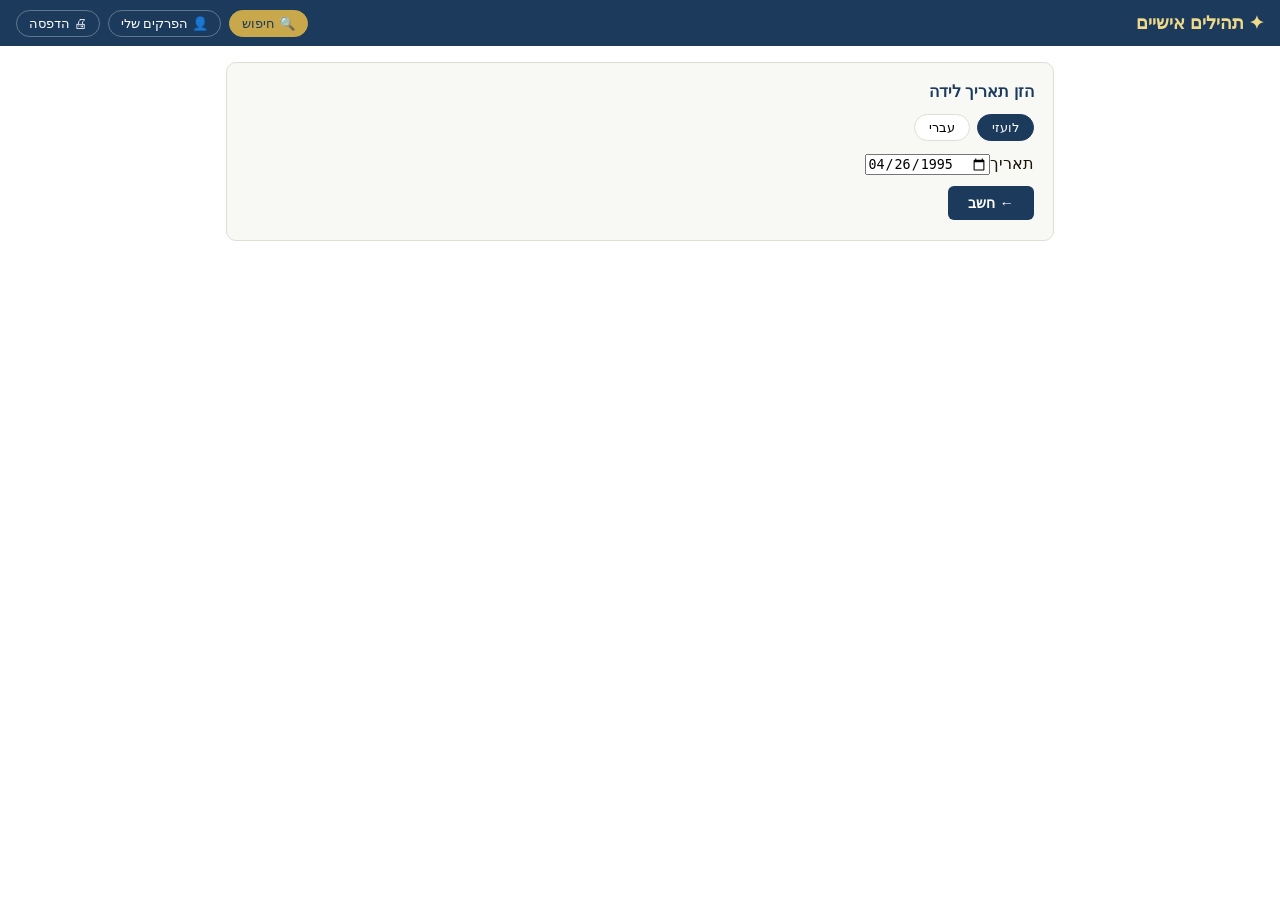
<file: tehillim.html>
<!DOCTYPE html>
<html lang="he" dir="rtl">
<head>
<meta charset="UTF-8">
<meta name="viewport" content="width=device-width,initial-scale=1">
<title>תהילים אישיים</title>
<style>
:root{
  --blue:#1B3A5C;--gold:#C9A84C;--gold-light:#F0D98A;
  --bg:#ffffff;--bg2:#f8f8f5;--border:#e0ddd5;
  --text:#1a1208;--text2:#555;--radius:10px;
}
*{box-sizing:border-box;margin:0;padding:0}
body{font-family:'Ezra SIL',David,Arial,sans-serif;background:var(--bg);color:var(--text);direction:rtl;min-height:100vh}
/* NAV */
nav{background:var(--blue);color:white;padding:.6rem 1rem;display:flex;align-items:center;justify-content:space-between;flex-wrap:wrap;gap:.5rem}
nav .logo{font-size:1.1rem;font-weight:700;color:var(--gold-light)}
nav .nav-links{display:flex;gap:.5rem}
nav .nav-links button{background:none;border:1px solid rgba(255,255,255,.3);color:white;padding:5px 12px;border-radius:20px;cursor:pointer;font-size:.82rem;font-family:inherit}
nav .nav-links button.active,nav .nav-links button:hover{background:var(--gold);color:var(--blue);border-color:var(--gold)}
/* SECTIONS */
.section{display:none;padding:1rem;max-width:860px;margin:0 auto}
.section.active{display:block}
/* SEARCH */
.search-box{background:var(--bg2);border:1px solid var(--border);border-radius:var(--radius);padding:1.2rem;margin-bottom:1rem}
.search-box h2{font-size:1rem;color:var(--blue);margin-bottom:.8rem}
.date-inputs{display:flex;gap:.5rem;align-items:flex-end;flex-wrap:wrap;margin-bottom:.7rem}
.date-inputs .field{display:flex;flex-direction:column;gap:3px}
.date-inputs label{font-size:.75rem;color:var(--text2)}
.date-inputs input,.date-inputs select{padding:7px 10px;border:1px solid #ccc;border-radius:6px;font-size:.9rem;font-family:inherit;background:white}
.date-inputs input[type=number]{width:80px}
.date-inputs select{min-width:100px}
.date-tabs{display:flex;gap:.4rem;margin-bottom:.8rem}
.date-tab{padding:5px 14px;border:1px solid var(--border);border-radius:20px;cursor:pointer;font-size:.8rem;background:white;font-family:inherit}
.date-tab.active{background:var(--blue);color:white;border-color:var(--blue)}
.date-row{display:none}.date-row.active{display:flex;gap:.5rem;flex-wrap:wrap;align-items:flex-end}
.btn-primary{padding:9px 20px;background:var(--blue);color:white;border:none;border-radius:6px;cursor:pointer;font-size:.9rem;font-family:inherit;font-weight:600}
.btn-primary:hover{background:#2A5A8C}
.btn-gold{padding:9px 20px;background:var(--gold);color:var(--blue);border:none;border-radius:6px;cursor:pointer;font-size:.9rem;font-family:inherit;font-weight:700}
.btn-gold:hover{background:var(--gold-light)}
/* RESULT BOX */
.result-box{background:var(--bg2);border:2px solid var(--gold);border-radius:var(--radius);padding:1.2rem;margin-bottom:1rem}
.result-box .main-msg{font-size:1.3rem;font-weight:700;color:var(--blue);margin-bottom:.5rem;line-height:1.6}
.result-box .sub-msg{font-size:.9rem;color:var(--text2);margin-bottom:.8rem}
.alert-box{background:#FFF8E0;border:1px solid var(--gold);border-radius:7px;padding:.6rem 1rem;font-size:.88rem;color:#7a5a00;margin-bottom:.8rem}
.action-btns{display:flex;gap:.6rem;flex-wrap:wrap}
.btn-outline{padding:7px 16px;border:1px solid var(--blue);color:var(--blue);background:white;border-radius:6px;cursor:pointer;font-size:.85rem;font-family:inherit}
.btn-outline:hover{background:var(--blue);color:white}
/* TABLE */
.study-table{width:100%;border-collapse:collapse;font-size:.85rem;margin-top:.8rem}
.study-table th{background:var(--blue);color:white;padding:6px 10px;text-align:right}
.study-table td{padding:6px 10px;border-bottom:1px solid var(--border)}
.study-table tr.cur{background:#FFF8E8;font-weight:700}
.study-table tr.cur td{border-color:var(--gold)}
.study-table .read-btn{padding:3px 9px;background:var(--gold);color:var(--blue);border:none;border-radius:4px;cursor:pointer;font-size:.75rem;font-family:inherit;font-weight:700}
/* PERSONAL */
.personal-header{display:flex;justify-content:space-between;align-items:center;margin-bottom:.8rem;flex-wrap:wrap;gap:.5rem}
.personal-header h2{font-size:1rem;color:var(--blue)}
.chapter-card{background:var(--bg2);border:1px solid var(--border);border-radius:var(--radius);padding:.9rem 1rem;margin-bottom:.7rem;position:relative}
.chapter-card .ch-name{font-size:1rem;font-weight:700;color:var(--blue);margin-bottom:.3rem}
.chapter-card .ch-meta{font-size:.78rem;color:var(--text2);margin-bottom:.6rem;line-height:1.6}
.chapter-card .ch-actions{display:flex;gap:.4rem;flex-wrap:wrap}
.chapter-card .ch-actions button{padding:4px 11px;font-size:.75rem;border-radius:4px;cursor:pointer;font-family:inherit;border:1px solid var(--border);background:white}
.chapter-card .ch-actions button:hover{background:var(--blue);color:white;border-color:var(--blue)}
.chapter-card .drag-handle{position:absolute;left:.7rem;top:50%;transform:translateY(-50%);cursor:grab;color:#ccc;font-size:1.2rem;user-select:none}
.chapter-card.dragging{opacity:.5;border:2px dashed var(--gold)}
.chapter-card.drag-over{border-top:3px solid var(--gold)}
.add-form{background:#f0f4ff;border:1px solid #b0c0e0;border-radius:var(--radius);padding:1rem;margin-bottom:1rem}
.add-form h3{font-size:.9rem;color:var(--blue);margin-bottom:.7rem}
.add-form .form-row{display:flex;gap:.5rem;flex-wrap:wrap;align-items:flex-end;margin-bottom:.5rem}
.add-form input,.add-form select{padding:6px 9px;border:1px solid #ccc;border-radius:5px;font-size:.85rem;font-family:inherit}
.add-form input[type=text]{min-width:130px}
.add-form .form-label{font-size:.75rem;color:var(--text2);display:block;margin-bottom:2px}
/* VIEWER */
.viewer-wrap{margin-top:.8rem}
.pasuk-block{border-right:3px solid var(--gold);padding:.6rem .8rem;margin-bottom:.9rem;background:#fafaf8;border-radius:0 6px 6px 0}
.pasuk-num{font-size:.7rem;color:var(--gold);font-weight:700;margin-bottom:.2rem}
.pasuk-text{font-size:1.05rem;line-height:1.9;color:var(--text);margin-bottom:.4rem}
.comm-item{margin-bottom:.3rem;padding:.35rem .6rem;border-radius:4px}
.comm-item.rashi{background:#f0f4ff}.comm-item.metzudot{background:#f0fff4}
.comm-item.radak{background:#fff8f0}.comm-item.ibnezra{background:#fdf0ff}
.comm-label{font-size:.68rem;font-weight:700;margin-bottom:2px}
.comm-label.rashi{color:#2244aa}.comm-label.metzudot{color:#227744}
.comm-label.radak{color:#aa6622}.comm-label.ibnezra{color:#882299}
.comm-text{font-size:.85rem;line-height:1.7;color:#333}
.toggle-bar{display:flex;gap:.4rem;flex-wrap:wrap;margin-bottom:.7rem;align-items:center}
.tog-btn{padding:4px 11px;border:1px solid var(--border);border-radius:12px;cursor:pointer;font-size:.75rem;background:white;font-family:inherit}
.tog-btn.on{background:var(--blue);color:white;border-color:var(--blue)}
.viewer-loading{padding:1.5rem;text-align:center;color:var(--text2);font-style:italic}
/* SHARE */
.share-row{display:flex;gap:.5rem;align-items:center;margin-bottom:.6rem;flex-wrap:wrap}
.share-link{font-size:.72rem;color:#888;direction:ltr;word-break:break-all;text-align:left;flex:1}
.copy-btn{padding:3px 9px;font-size:.72rem;background:#f0f0f0;border:1px solid #ccc;border-radius:4px;cursor:pointer;font-family:inherit}
/* COLLAPSIBLE */
.collapse-wrap{margin-top:.6rem}
.collapse-btn{width:100%;text-align:right;padding:7px 12px;background:var(--bg2);border:1px solid var(--border);border-radius:6px;cursor:pointer;font-size:.85rem;color:var(--blue);font-family:inherit;font-weight:600;display:flex;justify-content:space-between;align-items:center}
.collapse-btn:hover{background:#eee}
.collapse-content{display:none;padding-top:.5rem}
.collapse-content.open{display:block}
/* MISC */
.loading{padding:1.5rem;text-align:center;color:var(--text2);font-style:italic}
.err{background:#fff0f0;border:1px solid #fcc;border-radius:6px;padding:.7rem;color:#c00;margin:.5rem 0}
hr{border:none;border-top:1px solid var(--border);margin:.8rem 0}
.small{font-size:.78rem;color:var(--text2)}
.tag{display:inline-block;background:var(--gold);color:var(--blue);border-radius:10px;padding:1px 8px;font-size:.72rem;font-weight:700;margin-right:4px}
</style>
</head>
<body>

<nav>
  <div class="logo">&#x2726; תהילים אישיים</div>
  <div class="nav-links">
    <button id="nav-search" class="active" onclick="showSection('search')">&#x1F50D; חיפוש</button>
    <button id="nav-personal" onclick="showSection('personal')">&#x1F464; הפרקים שלי</button>
    <button onclick="window.open('print.html','_blank')">&#x1F5A8; הדפסה</button>
  </div>
</nav>

<!-- SEARCH SECTION -->
<div id="sec-search" class="section active">
  <div class="search-box">
    <h2>הזן תאריך לידה</h2>
    <div class="date-tabs">
      <button class="date-tab active" onclick="switchDateType('greg')">לועזי</button>
      <button class="date-tab" onclick="switchDateType('heb')">עברי</button>
    </div>
    <div id="row-greg" class="date-row active">
      <div class="field"><label>תאריך</label><input type="date" id="greg-date" value="1995-04-26"></div>
    </div>
    <div id="row-heb" class="date-row">
      <div class="field"><label>יום</label><input type="number" id="heb-day" min="1" max="30" value="26" style="width:65px"></div>
      <div class="field"><label>חודש</label>
        <select id="heb-month">
          <option value="Tishrei">תשרי</option><option value="Cheshvan">חשון</option>
          <option value="Kislev">כסלו</option><option value="Tevet">טבת</option>
          <option value="Sh'vat">שבט</option><option value="Adar">אדר</option>
          <option value="Adar I">אדר א׳</option><option value="Adar II">אדר ב׳</option>
          <option value="Nisan" selected>ניסן</option><option value="Iyar">אייר</option>
          <option value="Sivan">סיון</option><option value="Tamuz">תמוז</option>
          <option value="Av">אב</option><option value="Elul">אלול</option>
        </select>
      </div>
      <div class="field"><label>שנה</label><input type="number" id="heb-year" value="5755" min="5000" max="6000" style="width:80px"></div>
    </div>
    <div style="display:flex;gap:.5rem;margin-top:.7rem;align-items:center">
      <button class="btn-primary" onclick="doSearch()">&#x2190; חשב</button>
      <div class="small" id="search-status"></div>
    </div>
  </div>
  <div id="search-result"></div>
</div>

<!-- PERSONAL SECTION -->
<div id="sec-personal" class="section">
  <div class="personal-header">
    <h2>&#x1F464; הפרקים שלי</h2>
    <div style="display:flex;gap:.4rem;flex-wrap:wrap">
      <button class="btn-gold" onclick="toggleAddForm()">+ הוסף פרק</button>
      <button class="btn-outline" onclick="addRabbi()">&#x2726; הוסף הרבי</button>
    </div>
  </div>

  <div class="add-form" id="add-form" style="display:none">
    <h3>הוספת פרק חדש</h3>
    <div class="form-row">
      <div><span class="form-label">שם</span><input type="text" id="af-name" placeholder="שם האדם"></div>
      <div>
        <span class="form-label">סוג תאריך</span>
        <select id="af-dtype" onchange="toggleAddDateType()">
          <option value="greg">לועזי</option><option value="heb">עברי</option>
        </select>
      </div>
    </div>
    <div id="af-greg-row" class="form-row">
      <div><span class="form-label">תאריך לועזי</span><input type="date" id="af-greg" value="1990-01-01"></div>
    </div>
    <div id="af-heb-row" class="form-row" style="display:none">
      <div><span class="form-label">יום</span><input type="number" id="af-hd" min="1" max="30" value="1" style="width:65px"></div>
      <div><span class="form-label">חודש</span>
        <select id="af-hm">
          <option value="Tishrei">תשרי</option><option value="Cheshvan">חשון</option>
          <option value="Kislev">כסלו</option><option value="Tevet">טבת</option>
          <option value="Sh'vat">שבט</option><option value="Adar">אדר</option>
          <option value="Adar I">אדר א׳</option><option value="Adar II">אדר ב׳</option>
          <option value="Nisan">ניסן</option><option value="Iyar">אייר</option>
          <option value="Sivan">סיון</option><option value="Tamuz">תמוז</option>
          <option value="Av">אב</option><option value="Elul">אלול</option>
        </select>
      </div>
      <div><span class="form-label">שנה</span><input type="number" id="af-hy" value="5750" min="5000" max="6000" style="width:80px"></div>
    </div>
    <div class="form-row">
      <div style="display:flex;align-items:center;gap:.4rem">
        <input type="checkbox" id="af-alert" style="width:16px;height:16px">
        <label for="af-alert" style="font-size:.82rem">התראה ראש חודש (עתידי)</label>
      </div>
    </div>
    <div style="display:flex;gap:.5rem;margin-top:.3rem">
      <button class="btn-primary" onclick="saveChapter()">שמור</button>
      <button class="btn-outline" onclick="toggleAddForm()">ביטול</button>
    </div>
  </div>

  <div id="chapters-list"></div>
  <div id="personal-loading" class="loading" style="display:none">&#x23F3; טוען...</div>
</div>

<!-- VIEWER MODAL -->
<div id="viewer-overlay" style="display:none;position:fixed;inset:0;background:rgba(0,0,0,.5);z-index:100;overflow-y:auto;padding:1rem">
  <div style="background:white;max-width:760px;margin:0 auto;border-radius:var(--radius);overflow:hidden">
    <div style="background:var(--blue);color:white;padding:.8rem 1rem;display:flex;justify-content:space-between;align-items:center">
      <div id="vwr-title" style="font-weight:700;color:var(--gold-light);font-size:.95rem"></div>
      <button onclick="closeViewer()" style="background:none;border:none;color:white;font-size:1.3rem;cursor:pointer">&#x2715;</button>
    </div>
    <div style="padding:1rem">
      <div class="share-row">
        <span style="font-size:.75rem;color:var(--text2)">&#x1F517;</span>
        <span class="share-link" id="vwr-link"></span>
        <button class="copy-btn" onclick="copyVwrLink()">&#x1F4CB; העתק</button>
      </div>
      <div class="toggle-bar">
        <span class="small">פירושים:</span>
        <button class="tog-btn on" id="tog-rashi" onclick="toggleComm('rashi')">רש״י</button>
        <button class="tog-btn on" id="tog-metzudot" onclick="toggleComm('metzudot')">מצודות</button>
        <button class="tog-btn" id="tog-radak" onclick="toggleComm('radak')">רד״ק</button>
        <button class="tog-btn" id="tog-ibnezra" onclick="toggleComm('ibnezra')">אבן עזרא</button>
      </div>
      <div id="vwr-content"></div>
    </div>
  </div>
</div>

<script>
// ============================================================
// PSALM / HEBREW DATA
// ============================================================
var PSALM_DATA=[
  {p:1,v:6},{p:2,v:12},{p:3,v:8},{p:4,v:9},{p:5,v:13},
  {p:6,v:11},{p:7,v:17},{p:8,v:10},{p:9,v:21},{p:10,v:18},
  {p:11,v:7},{p:12,v:9},{p:13,v:6},{p:14,v:7},{p:15,v:5},
  {p:16,v:11},{p:17,v:15},{p:18,v:51},{p:19,v:15},{p:20,v:10},
  {p:21,v:14},{p:22,v:32},{p:23,v:6},{p:24,v:10},{p:25,v:22},
  {p:26,v:12},{p:27,v:14},{p:28,v:9},{p:29,v:11},{p:30,v:13},
  {p:31,v:25},{p:32,v:11},{p:33,v:22},{p:34,v:23},{p:35,v:28},
  {p:36,v:13},{p:37,v:40},{p:38,v:23},{p:39,v:14},{p:40,v:18},
  {p:41,v:14},{p:42,v:12},{p:43,v:5},{p:44,v:27},{p:45,v:18},
  {p:46,v:12},{p:47,v:10},{p:48,v:15},{p:49,v:21},{p:50,v:23},
  {p:51,v:21},{p:52,v:9},{p:53,v:7},{p:54,v:9},{p:55,v:24},
  {p:56,v:14},{p:57,v:12},{p:58,v:12},{p:59,v:18},{p:60,v:14},
  {p:61,v:9},{p:62,v:13},{p:63,v:12},{p:64,v:11},{p:65,v:14},
  {p:66,v:20},{p:67,v:8},{p:68,v:36},{p:69,v:37},{p:70,v:6},
  {p:71,v:24},{p:72,v:20},{p:73,v:28},{p:74,v:23},{p:75,v:11},
  {p:76,v:13},{p:77,v:21},{p:78,v:72},{p:79,v:13},{p:80,v:20},
  {p:81,v:17},{p:82,v:8},{p:83,v:19},{p:84,v:13},{p:85,v:14},
  {p:86,v:17},{p:87,v:7},{p:88,v:19},{p:89,v:53},{p:90,v:17},
  {p:91,v:16},{p:92,v:16},{p:93,v:5},{p:94,v:23},{p:95,v:11},
  {p:96,v:13},{p:97,v:12},{p:98,v:9},{p:99,v:9},{p:100,v:5},
  {p:101,v:8},{p:102,v:29},{p:103,v:22},{p:104,v:35},{p:105,v:45},
  {p:106,v:48},{p:107,v:43},{p:108,v:14},{p:109,v:31},{p:110,v:7},
  {p:111,v:10},{p:112,v:10},{p:113,v:9},{p:114,v:8},{p:115,v:18},
  {p:116,v:19},{p:117,v:2},{p:118,v:29},{p:119,v:176},{p:120,v:7},
  {p:121,v:8},{p:122,v:9},{p:123,v:4},{p:124,v:8},{p:125,v:5},
  {p:126,v:6},{p:127,v:5},{p:128,v:6},{p:129,v:8},{p:130,v:8},
  {p:131,v:3},{p:132,v:18},{p:133,v:3},{p:134,v:3},{p:135,v:21},
  {p:136,v:26},{p:137,v:9},{p:138,v:8},{p:139,v:24},{p:140,v:14},
  {p:141,v:10},{p:142,v:8},{p:143,v:12},{p:144,v:15},{p:145,v:21},
  {p:146,v:10},{p:147,v:20},{p:148,v:14},{p:149,v:9},{p:150,v:6}
];
function gem(n){
  if(n<=0)return String(n);
  var o=['','א','ב','ג','ד','ה','ו','ז','ח','ט'],t=['','י','כ','ל','מ','נ','ס','ע','פ','צ'],h=['','ק','ר','ש','ת'];
  var r='',rem=n,hh=Math.floor(rem/100);
  if(hh>=5){r+='\u05ea';rem-=400;hh=Math.floor(rem/100);}
  if(hh>0){r+=h[hh];rem-=hh*100;}
  if(rem===15){r+='\u05d8\u05d5';rem=0;}
  else if(rem===16){r+='\u05d8\u05d6';rem=0;}
  else{var tt=Math.floor(rem/10);if(tt>0){r+=t[tt];rem-=tt*10;}if(rem>0)r+=o[rem];}
  if(r.length===1)return r+'\u05f3';
  return r.slice(0,-1)+'\u05f4'+r.slice(-1);
}
function hYearStr(hy){return gem(hy%1000);}
var HM={
  'Tishrei':'\u05ea\u05e9\u05e8\u05d9','Cheshvan':'\u05d7\u05e9\u05d5\u05df','Kislev':'\u05db\u05e1\u05dc\u05d5',
  'Tevet':'\u05d8\u05d1\u05ea',"Sh'vat":'\u05e9\u05d1\u05d8','Shvat':'\u05e9\u05d1\u05d8',
  'Adar':'\u05d0\u05d3\u05e8','Adar I':'\u05d0\u05d3\u05e8 \u05d0\u05f3','Adar II':'\u05d0\u05d3\u05e8 \u05d1\u05f3',
  'Nisan':'\u05e0\u05d9\u05e1\u05df','Iyar':'\u05d0\u05d9\u05d9\u05e8','Sivan':'\u05e1\u05d9\u05d5\u05df',
  'Tamuz':'\u05ea\u05de\u05d5\u05d6','Av':'\u05d0\u05d1','Elul':'\u05d0\u05dc\u05d5\u05dc'
};
var MR=['Tishrei','Cheshvan','Kislev','Tevet',"Sh'vat",'Adar','Nisan','Iyar','Sivan','Tamuz','Av','Elul'];
var ML=['Tishrei','Cheshvan','Kislev','Tevet',"Sh'vat",'Adar I','Adar II','Nisan','Iyar','Sivan','Tamuz','Av','Elul'];
function hmn(api){return HM[api]||api;}
function isLeap(hy){return((7*hy+1)%19)<7;}
function normBM(bm,hy){
  if(bm==='Shvat')bm="Sh'vat";
  if(!isLeap(hy)){if(bm==='Adar I'||bm==='Adar II')return'Adar';return bm;}
  else{if(bm==='Adar')return'Adar II';return bm;}
}
function distributeVerses(V,M){
  var mult=1;while(V*mult<M)mult++;
  var tv=V*mult,base=Math.floor(tv/M),rem=tv%M,result=[],cur=0;
  for(var i=0;i<M;i++){
    var cnt=(i<rem)?(base+1):base,segs=[],left=cnt,pos=cur;
    while(left>0){var sp=V-pos,tk=Math.min(left,sp);segs.push([pos+1,pos+tk]);pos=(pos+tk)%V;left-=tk;}
    result.push(segs);cur=(cur+cnt)%V;
  }
  return result;
}
function fmtSegs(segs){
  var d=[],n=[];
  segs.forEach(function(s){d.push(s[0]===s[1]?gem(s[0]):gem(s[0])+'\u2013'+gem(s[1]));n.push(s[0]===s[1]?String(s[0]):s[0]+'-'+s[1]);});
  return{d:d.join(', '),n:n.join(', ')};
}

// ============================================================
// HEBCAL
// ============================================================
var hcC={};
async function g2h(d){
  var k='g'+d.toISOString().split('T')[0];if(hcC[k])return hcC[k];
  var y=d.getFullYear(),m=d.getMonth()+1,dd=d.getDate();
  var j=await(await fetch('https://www.hebcal.com/converter?v=1&cfg=json&gy='+y+'&gm='+m+'&gd='+dd+'&g2h=1')).json();
  hcC[k]=j;return j;
}
async function h2g(hy,hm,hd){
  var k='h'+hy+'-'+hm+'-'+hd;if(hcC[k])return hcC[k];
  var j=await(await fetch('https://www.hebcal.com/converter?v=1&cfg=json&hy='+hy+'&hm='+encodeURIComponent(hm)+'&hd='+hd+'&h2g=1')).json();
  if(j.error)return null;hcC[k]=j;return j;
}
async function hebDateFromInputs(day,month,year){
  // convert hebrew to gregorian then back to get canonical
  var g=await h2g(year,month,day);
  if(!g)return null;
  return{hd:day,hm:month,hy:year,gy:g.gy,gm:g.gm,gd:g.gd};
}

// ============================================================
// CORE CALC
// ============================================================
function buildStudyMonths(bm,bd,lastBY){
  var nextBY=lastBY+1,isRC=(bd===1);
  var bmL=normBM(bm,lastBY),bmN=normBM(bm,nextBY);
  var curY=lastBY,curList=isLeap(curY)?ML:MR;
  var si=curList.indexOf(bmL);if(si===-1)si=0;
  var ci=si+1;
  if(ci>=curList.length){curY++;curList=isLeap(curY)?ML:MR;ci=0;}
  var months=[];
  for(var i=0;i<14;i++){
    if(ci>=curList.length){curY++;curList=isLeap(curY)?ML:MR;ci=0;}
    var hm=curList[ci];
    if(curY===nextBY&&hm===bmN){if(!isRC)months.push({hy:curY,hm:hm,hmn:hmn(hm)});break;}
    if(curY>nextBY)break;
    months.push({hy:curY,hm:hm,hmn:hmn(hm)});ci++;
  }
  return months;
}
async function findIdx(months,ref){
  var idx=0;
  for(var i=0;i<months.length;i++){
    var g=await h2g(months[i].hy,months[i].hm,1);
    var d=g&&g.gy?new Date(g.gy,g.gm-1,g.gd):null;
    if(d&&d<=ref)idx=i;else break;
  }
  return idx;
}

async function calcForBirth(birthHM,birthHD,birthHY,refDate){
  if(!refDate)refDate=new Date();
  refDate=new Date(refDate);refDate.setHours(0,0,0,0);
  var refH=await g2h(refDate);
  var refHY=refH.hy;
  var bmt=normBM(birthHM,refHY);
  var bdThis=await h2g(refHY,bmt,birthHD);
  var bdG=bdThis&&bdThis.gy?new Date(bdThis.gy,bdThis.gm-1,bdThis.gd):null;
  var lastBY=bdG&&bdG<=refDate?refHY:refHY-1;
  var nextBY=lastBY+1;
  var bml=normBM(birthHM,lastBY);
  var bmn2=normBM(birthHM,nextBY);

  // age
  var bdGrig=await h2g(birthHY,birthHM,birthHD);
  var bdOrig=bdGrig?new Date(bdGrig.gy,bdGrig.gm-1,bdGrig.gd):null;
  var age=0;
  if(bdOrig){age=refDate.getFullYear()-bdOrig.getFullYear();var md=refDate.getMonth()-bdOrig.getMonth(),dd=refDate.getDate()-bdOrig.getDate();if(md<0||(md===0&&dd<0))age--;}

  var psalmAge=Math.min(age,149);
  var pd=PSALM_DATA[psalmAge];
  var months=buildStudyMonths(birthHM,birthHD,lastBY);
  var numM=months.length;
  var ranges=distributeVerses(pd.v,numM);
  var idx=await findIdx(months,refDate);

  // next birthday info
  var nbHG=await h2g(nextBY,bmn2,birthHD);
  var nbGreg=nbHG&&nbHG.gy?new Date(nbHG.gy,nbHG.gm-1,nbHG.gd):null;

  // days to next rosh chodesh (month idx+1)
  var nextMonthIdx=idx+1<months.length?idx+1:null;
  var nextRCGreg=null;
  if(nextMonthIdx!==null){
    var nrg=await h2g(months[nextMonthIdx].hy,months[nextMonthIdx].hm,1);
    nextRCGreg=nrg&&nrg.gy?new Date(nrg.gy,nrg.gm-1,nrg.gd):null;
  }
  var daysToRC=nextRCGreg?Math.round((nextRCGreg-refDate)/(1000*60*60*24)):null;

  return{pd,months,ranges,idx,numM,age,lastBY,nextBY,bml,bmn2,birthHD,birthHM,nbGreg,daysToRC,nextMonthIdx};
}

function daysToNextBD(nbGreg,refDate){
  if(!nbGreg)return null;
  return Math.round((nbGreg-refDate)/(1000*60*60*24));
}
function formatCountdown(days){
  if(days<=0)return 'היום!';
  if(days<7)return 'בעוד '+days+' ימים';
  if(days<30)return 'בעוד '+Math.round(days/7)+' שבועות';
  return 'בעוד '+Math.round(days/30)+' חודשים';
}

// ============================================================
// UI — SEARCH
// ============================================================
var currentDateType='greg';
function switchDateType(t){
  currentDateType=t;
  document.querySelectorAll('.date-tab').forEach(function(b,i){b.classList.toggle('active',(t==='greg'&&i===0)||(t==='heb'&&i===1));});
  document.getElementById('row-greg').classList.toggle('active',t==='greg');
  document.getElementById('row-heb').classList.toggle('active',t==='heb');
}

async function doSearch(){
  var status=document.getElementById('search-status');
  status.textContent='מחשב...';
  var bm,bd,by,bdGreg;
  try{
    if(currentDateType==='greg'){
      var gd=document.getElementById('greg-date').value;
      if(!gd){alert('הזן תאריך');return;}
      var gObj=new Date(gd);gObj.setHours(12);
      var hb=await g2h(gObj);
      if(!hb||hb.error)throw new Error('לא ניתן להמיר');
      bm=hb.hm;bd=hb.hd;by=hb.hy;bdGreg=gObj;
    }else{
      bd=parseInt(document.getElementById('heb-day').value);
      bm=document.getElementById('heb-month').value;
      by=parseInt(document.getElementById('heb-year').value);
      var conv=await h2g(by,bm,bd);
      if(!conv)throw new Error('תאריך עברי לא תקין');
      bdGreg=new Date(conv.gy,conv.gm-1,conv.gd);
    }
    if(bm==='Shvat')bm="Sh'vat";
    status.textContent='';
    await renderSearchResult(bm,bd,by,bdGreg);
  }catch(e){status.textContent='שגיאה: '+e.message;console.error(e);}
}

async function renderSearchResult(bm,bd,by,bdGreg){
  var res=document.getElementById('search-result');
  res.innerHTML='<div class="loading">&#x23F3; מחשב...</div>';
  var today=new Date();today.setHours(0,0,0,0);
  var c=await calcForBirth(bm,bd,by,today);
  var curSegs=c.ranges[c.idx];
  var fmt=fmtSegs(curSegs);
  var curMonth=c.months[c.idx];
  var vFrom=curSegs[0][0],vTo=curSegs[curSegs.length-1][1];

  // ראש חודש נוכחי
  var curRCg=await h2g(curMonth.hy,curMonth.hm,1);
  var curRCDate=curRCg?new Date(curRCg.gy,curRCg.gm-1,curRCg.gd):null;
  var daysSinceRC=curRCDate?Math.round((today-curRCDate)/(1000*60*60*24)):0;

  var alertHtml='';
  if(c.daysToRC!==null&&c.daysToRC>=0&&c.daysToRC<=3){
    var nextM=c.months[c.nextMonthIdx];
    var nfmt=fmtSegs(c.ranges[c.nextMonthIdx]);
    alertHtml='<div class="alert-box">&#x26A0;&#xFE0F; ראש חודש <strong>'+nextM.hmn+' '+hYearStr(nextM.hy)+'</strong> מתחיל בעוד <strong>'+c.daysToRC+'</strong> ימים — הלימוד יהיה פרק <strong>'+c.pd.p+'</strong> פסוקים <strong>'+nfmt.d+'</strong></div>';
  }

  var nbDays=daysToNextBD(c.nbGreg,today);

  var html='<div class="result-box">'+
    '<div class="main-msg">הלימוד בראש חודש <strong>'+curMonth.hmn+' '+hYearStr(curMonth.hy)+'</strong>:<br>פרק <strong>'+gem(c.pd.p)+'</strong> — פסוקים <strong>'+fmt.d+'</strong></div>'+
    '<div class="sub-msg">גיל: '+c.age+' | חלק '+( c.idx+1)+'/'+c.numM+' | '+(c.numM===13?'שנה מעוברת':'שנה רגילה')+(nbDays!==null?' | יום הולדת הבא: '+formatCountdown(nbDays):'')+' </div>'+
    alertHtml+
    '<div class="action-btns">'+
      '<button class="btn-gold" onclick="openViewer('+c.pd.p+','+(c.idx+1)+','+c.numM+','+vFrom+','+vTo+',\''+curMonth.hmn+' '+hYearStr(curMonth.hy)+'\',\''+fmt.d+'\')">&#x1F4D6; קרא לימוד נוכחי</button>'+
      '<button class="btn-outline" id="toggle-table-btn" onclick="toggleTable()">&#x1F4C5; טבלה מלאה</button>'+
    '</div>'+
    '<div class="collapse-content" id="full-table-wrap"></div>'+
  '</div>';

  res.innerHTML=html;

  // store for table
  window._lastCalc={c,bm,bd,by};
}

function toggleTable(){
  var wrap=document.getElementById('full-table-wrap');
  if(wrap.classList.contains('open')){wrap.classList.remove('open');document.getElementById('toggle-table-btn').textContent='\uD83D\uDCC5 טבלה מלאה';return;}
  wrap.classList.add('open');
  document.getElementById('toggle-table-btn').textContent='\uD83D\uDCC5 סגור טבלה';
  if(wrap.dataset.built)return;
  wrap.dataset.built='1';
  buildTable(wrap,window._lastCalc.c);
}

async function buildTable(wrap,c){
  var rows='';
  for(var ti=0;ti<c.months.length;ti++){
    var sm=c.months[ti],fmt=fmtSegs(c.ranges[ti]);
    var g=await h2g(sm.hy,sm.hm,1);
    var gstr=g&&g.gy?new Date(g.gy,g.gm-1,g.gd).toLocaleDateString('he-IL'):'--';
    var segs=c.ranges[ti];var vf=segs[0][0],vt=segs[segs.length-1][1];
    var isCur=(ti===c.idx);
    rows+='<tr'+(isCur?' class="cur"':'')+'>'+
      '<td>'+(ti+1)+'</td><td>'+sm.hmn+' '+hYearStr(sm.hy)+'</td>'+
      '<td style="direction:ltr;text-align:left">'+gstr+'</td>'+
      '<td>'+fmt.d+' <small style="color:#999">('+fmt.n+')</small></td>'+
      '<td><button class="read-btn" onclick="openViewer('+c.pd.p+','+(ti+1)+','+c.numM+','+vf+','+vt+',\''+sm.hmn+' '+hYearStr(sm.hy)+'\',\''+fmt.d+'\')">קרא</button></td>'+
      '</tr>';
  }
  wrap.innerHTML='<table class="study-table"><tr><th>חלק</th><th>חודש</th><th>ראש חודש</th><th>פסוקים</th><th></th></tr>'+rows+'</table>';
}

// ============================================================
// UI — PERSONAL
// ============================================================
function getChapters(){try{return JSON.parse(localStorage.getItem('tehillim_chapters')||'[]');}catch(e){return[];}}
function saveChapters(arr){localStorage.setItem('tehillim_chapters',JSON.stringify(arr));}

function toggleAddForm(){var f=document.getElementById('add-form');f.style.display=f.style.display==='none'?'block':'none';}
function toggleAddDateType(){
  var v=document.getElementById('af-dtype').value;
  document.getElementById('af-greg-row').style.display=v==='greg'?'flex':'none';
  document.getElementById('af-heb-row').style.display=v==='heb'?'flex':'none';
}

async function saveChapter(){
  var name=document.getElementById('af-name').value.trim();
  if(!name){alert('הזן שם');return;}
  var dtype=document.getElementById('af-dtype').value;
  var bm,bd,by;
  if(dtype==='greg'){
    var gv=document.getElementById('af-greg').value;
    if(!gv){alert('הזן תאריך');return;}
    var hb=await g2h(new Date(gv));
    if(!hb||hb.error){alert('שגיאה בהמרה');return;}
    bm=hb.hm;bd=hb.hd;by=hb.hy;
  }else{
    bd=parseInt(document.getElementById('af-hd').value);
    bm=document.getElementById('af-hm').value;
    by=parseInt(document.getElementById('af-hy').value);
  }
  if(bm==='Shvat')bm="Sh'vat";
  var alert_=document.getElementById('af-alert').checked;
  var chs=getChapters();
  chs.push({id:Date.now(),name,bm,bd,by,alert:alert_});
  saveChapters(chs);
  toggleAddForm();
  document.getElementById('af-name').value='';
  renderPersonal();
}

function addRabbi(){
  var chs=getChapters();
  if(chs.find(function(c){return c.name==='\u05d4\u05e8\u05d1\u05d9';})){alert('הרבי כבר קיים ברשימה');return;}
  // 18/4/1902 -> hebrew
  g2h(new Date('1902-04-18')).then(function(hb){
    var bm=hb.hm,bd=hb.hd,by=hb.hy;
    if(bm==='Shvat')bm="Sh'vat";
    chs.push({id:Date.now(),name:'\u05d4\u05e8\u05d1\u05d9',bm,bd,by,alert:false});
    saveChapters(chs);renderPersonal();
  });
}

function deleteChapter(id){
  if(!confirm('למחוק?'))return;
  saveChapters(getChapters().filter(function(c){return c.id!==id;}));
  renderPersonal();
}

async function renderPersonal(){
  var list=document.getElementById('chapters-list');
  var chs=getChapters();
  if(chs.length===0){list.innerHTML='<div class="small" style="padding:1rem;text-align:center;color:#999">אין פרקים שמורים. לחץ על "הוסף פרק" כדי להתחיל.</div>';return;}
  list.innerHTML='<div class="loading">&#x23F3; מחשב פרקים...</div>';
  var today=new Date();today.setHours(0,0,0,0);
  var html='';
  for(var i=0;i<chs.length;i++){
    var ch=chs[i];
    var c=await calcForBirth(ch.bm,ch.bd,ch.by,today);
    var fmt=fmtSegs(c.ranges[c.idx]);
    var curM=c.months[c.idx];
    var vFrom=c.ranges[c.idx][0][0],vTo=c.ranges[c.idx][c.ranges[c.idx].length-1][1];
    var nbDays=daysToNextBD(c.nbGreg,today);
    var id=ch.id;
    html+='<div class="chapter-card" draggable="true" data-id="'+id+'" ondragstart="dragStart(event,'+id+')" ondragover="dragOver(event)" ondrop="dragDrop(event,'+id+')" ondragleave="dragLeave(event)">'+
      '<span class="drag-handle">&#x2630;</span>'+
      '<div class="ch-name">'+ch.name+(ch.alert?' <span class="tag">התראה</span>':'')+'</div>'+
      '<div class="ch-meta">'+
        'פרק '+gem(c.pd.p)+' (גיל '+c.age+') &nbsp;|&nbsp; '+
        'ראש חודש <strong>'+curM.hmn+'</strong> — פסוקים '+fmt.d+'<br>'+
        (nbDays!==null?'יום הולדת הבא: '+formatCountdown(nbDays):'')+'&nbsp;|&nbsp; '+c.numM+' חודשים'+
      '</div>'+
      '<div class="ch-actions">'+
        '<button onclick="openViewer('+c.pd.p+','+(c.idx+1)+','+c.numM+','+vFrom+','+vTo+',\''+curM.hmn+' '+hYearStr(curM.hy)+'\',\''+fmt.d+'\')">&#x1F4D6; לימוד נוכחי</button>'+
        '<button onclick="openPersonalTable('+id+')">&#x1F4C5; טבלה מלאה</button>'+
        '<button onclick="copyChLink('+id+','+c.pd.p+','+(c.idx+1)+','+c.numM+','+vFrom+','+vTo+')">&#x1F517; העתק לינק</button>'+
        '<button onclick="editChapter('+id+')" style="color:#666">&#x270F;&#xFE0F; ערוך</button>'+
        '<button onclick="deleteChapter('+id+')" style="color:#c00">&#x2715; מחק</button>'+
      '</div>'+
      '<div class="collapse-content" id="ptable-'+id+'"></div>'+
    '</div>';
  }
  list.innerHTML=html;
  // store calc results for table
  window._chCalc=window._chCalc||{};
  for(var j=0;j<chs.length;j++){
    var ch2=chs[j];
    window._chCalc[ch2.id]=await calcForBirth(ch2.bm,ch2.bd,ch2.by,today);
  }
}

async function openPersonalTable(id){
  var wrap=document.getElementById('ptable-'+id);
  if(wrap.classList.contains('open')){wrap.classList.remove('open');return;}
  wrap.classList.add('open');
  if(wrap.dataset.built)return;
  wrap.dataset.built='1';
  var c=window._chCalc[id];
  if(!c)return;
  buildTable(wrap,c);
}

function copyChLink(id,p,part,total,vf,vt){
  var url=window.location.href.split('#')[0]+'#'+p+'/'+part+'-'+total+'/'+vf+'-'+vt;
  navigator.clipboard.writeText(url).then(function(){alert('הלינק הועתק!');});
}

// Drag & Drop
var dragSrcId=null;
function dragStart(e,id){dragSrcId=id;e.currentTarget.classList.add('dragging');}
function dragOver(e){e.preventDefault();e.currentTarget.classList.add('drag-over');}
function dragLeave(e){e.currentTarget.classList.remove('drag-over');}
function dragDrop(e,targetId){
  e.preventDefault();
  e.currentTarget.classList.remove('drag-over');
  if(dragSrcId===targetId)return;
  var chs=getChapters();
  var si=chs.findIndex(function(c){return c.id===dragSrcId;});
  var ti=chs.findIndex(function(c){return c.id===targetId;});
  var item=chs.splice(si,1)[0];
  chs.splice(ti,0,item);
  saveChapters(chs);
  renderPersonal();
}

// ============================================================
// VIEWER
// ============================================================
var activeComms={rashi:true,metzudot:true,radak:false,ibnezra:false};
var COMM_MAP={'Rashi':'rashi','Radak':'radak','Metzudat David':'metzudot','Metzudat Zion':'metzudot','Ibn Ezra':'ibnezra'};
var COMM_LBL={rashi:'רש״י',metzudot:'מצודות',radak:'רד״ק',ibnezra:'אבן עזרא'};
var sefC={};

function toggleComm(key){
  activeComms[key]=!activeComms[key];
  document.getElementById('tog-'+key).classList.toggle('on',activeComms[key]);
  document.querySelectorAll('.comm-item.'+key).forEach(function(el){el.style.display=activeComms[key]?'block':'none';});
}

function openViewer(p,part,total,vf,vt,monthLabel,versesLabel){
  var hash='#'+p+'/'+part+'-'+total+'/'+vf+'-'+vt;
  var url=window.location.href.split('#')[0]+hash;
  document.getElementById('vwr-title').textContent='\u05ea\u05d4\u05dc\u05d9\u05dd \u05e4\u05e8\u05e7 '+gem(p)+' \u2014 \u05e4\u05e1\u05d5\u05e7\u05d9\u05dd '+versesLabel+' \u2014 '+monthLabel;
  document.getElementById('vwr-link').textContent=url;
  window._vwrUrl=url;
  document.getElementById('viewer-overlay').style.display='block';
  document.body.style.overflow='hidden';
  loadViewerContent(p,vf,vt);
}
function closeViewer(){document.getElementById('viewer-overlay').style.display='none';document.body.style.overflow='';}
function copyVwrLink(){navigator.clipboard.writeText(window._vwrUrl||'').then(function(){alert('\u05d4\u05dc\u05d9\u05e0\u05e7 \u05d4\u05d5\u05e2\u05ea\u05e7!');});}

function stripH(s){return s?s.replace(/<[^>]+>/g,''):''}

async function loadViewerContent(chapter,vf,vt){
  var content=document.getElementById('vwr-content');
  content.innerHTML='<div class="viewer-loading">&#x23F3; טוען מספריא...</div>';
  var cacheKey=chapter+':'+vf+'-'+vt;
  var data=sefC[cacheKey];
  if(!data){
    try{
      var ref='Psalms '+chapter+':'+(vf===vt?vf:vf+'-'+vt);
      var textUrl='https://www.sefaria.org/api/v3/texts/'+encodeURIComponent(ref)+'?lang=he';
      var linkUrl='https://www.sefaria.org/api/links/Psalms.'+chapter+'.'+vf+(vf===vt?'':'-'+vt)+'?with_text=1&lang=he';
      var [tr,lr]=await Promise.all([fetch(textUrl),fetch(linkUrl)]);
      var td=await tr.json(),ld=await lr.json();
      data={verses:[],comm:{}};
      var heArr=[];
      if(td.versions&&td.versions[0]){var v=td.versions[0].text;heArr=Array.isArray(v)?v:[v];}
      for(var i=0;i<heArr.length;i++){var vnum=vf+i;data.verses.push({num:vnum,text:heArr[i]||''});data.comm[vnum]={rashi:[],metzudot:[],radak:[],ibnezra:[]};}
      if(Array.isArray(ld)){ld.forEach(function(lnk){
        var cat=lnk.collectiveTitle&&lnk.collectiveTitle.en,key=COMM_MAP[cat];
        if(!key||!lnk.he)return;
        var am=lnk.anchorRef&&lnk.anchorRef.match(/:(\d+)/),vn=am?parseInt(am[1]):vf;
        if(data.comm[vn]&&data.comm[vn][key]!==undefined)data.comm[vn][key].push(lnk.he);
      });}
      sefC[cacheKey]=data;
    }catch(e){content.innerHTML='<div class="err">שגיאה בטעינה מספריא</div>';return;}
  }
  var html='';
  data.verses.forEach(function(v){
    var comm=data.comm[v.num]||{rashi:[],metzudot:[],radak:[],ibnezra:[]};
    html+='<div class="pasuk-block"><div class="pasuk-num">פסוק '+gem(v.num)+'</div><div class="pasuk-text">'+stripH(v.text)+'</div><div>';
    ['rashi','metzudot','radak','ibnezra'].forEach(function(key){
      var txts=comm[key]||[];if(!txts.length)return;
      html+='<div class="comm-item '+key+'" style="display:'+(activeComms[key]?'block':'none')+'">'+
        '<div class="comm-label '+key+'">'+COMM_LBL[key]+'</div>'+
        txts.map(function(t){return'<div class="comm-text">'+stripH(t)+'</div>';}).join('')+
        '</div>';
    });
    html+='</div></div>';
  });
  content.innerHTML=html||'<div class="err">לא נמצאו פסוקים</div>';
}

// ============================================================
// SECTION NAV
// ============================================================
function showSection(s){
  document.querySelectorAll('.section').forEach(function(el){el.classList.remove('active');});
  document.getElementById('sec-'+s).classList.add('active');
  document.querySelectorAll('.nav-links button').forEach(function(b){b.classList.remove('active');});
  document.getElementById('nav-'+s).classList.add('active');
  if(s==='personal')renderPersonal();
}

// Hash routing for direct links
async function loadFromHash(){
  var hash=window.location.hash.replace('#','');
  if(!hash)return;
  var parts=hash.split('/');
  if(parts.length<3)return;
  var ch=parseInt(parts[0]),pt=parts[1].split('-'),vp=parts[2].split('-');
  var pn=parseInt(pt[0]),tot=parseInt(pt[1]||'0'),vf=parseInt(vp[0]),vt=parseInt(vp[1]||vp[0]);
  if(isNaN(ch)||isNaN(vf))return;
  openViewer(ch,pn,tot,vf,vt,'','פסוקים '+gem(vf)+(vf===vt?'':'\u2013'+gem(vt)));
}

window.onload=async function(){
  await loadFromHash();
  renderPersonal();
};
</script>
</body>
</html>
</file>
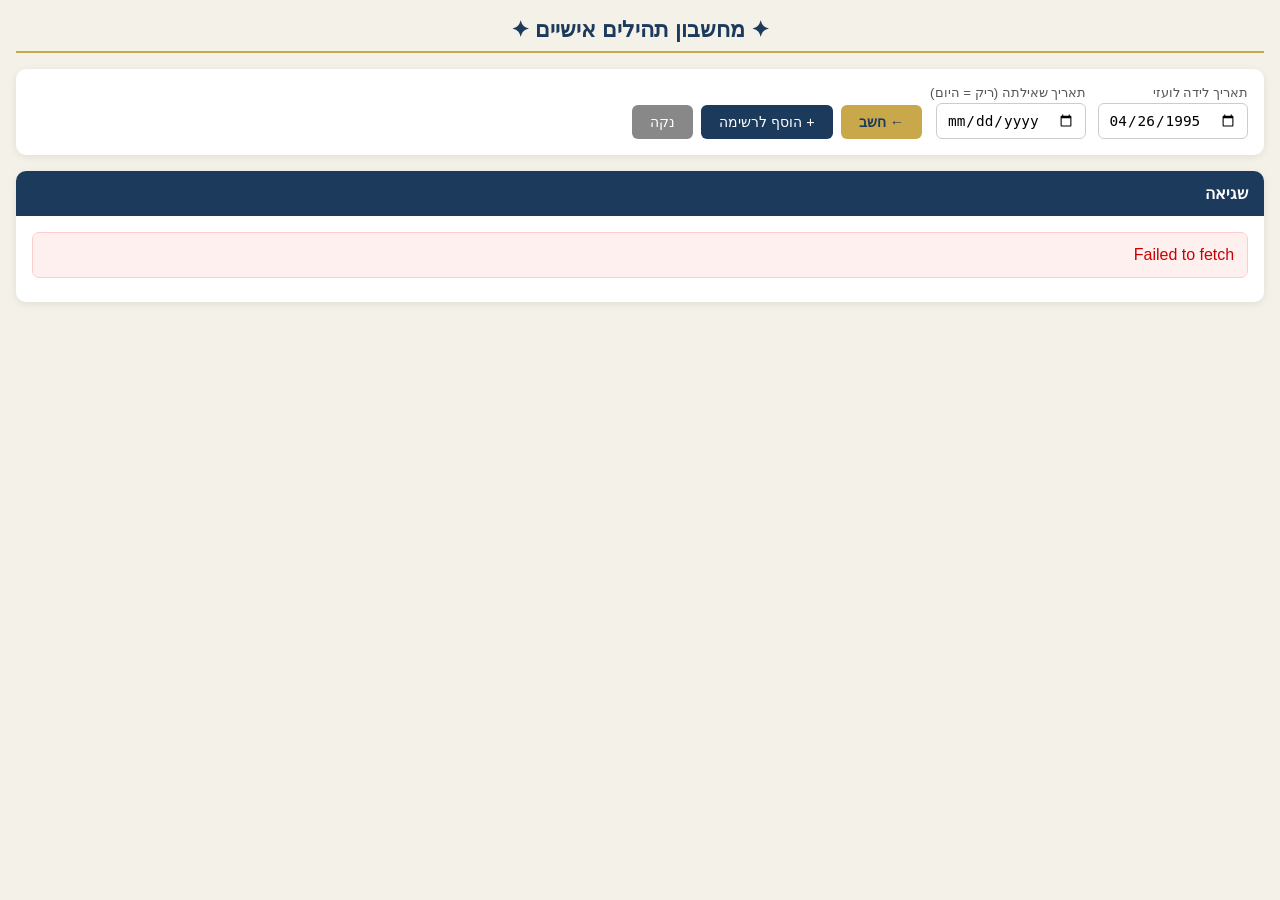
<file: tehillim_personal_chapters_app.html>
<!DOCTYPE html>
<html lang="he" dir="rtl">
<head>
<meta charset="UTF-8">
<meta name="viewport" content="width=device-width,initial-scale=1">
<title>מחשבון תהילים אישיים</title>
<style>
*{box-sizing:border-box;margin:0;padding:0}
body{font-family:'Segoe UI',Arial,sans-serif;background:#f4f1e8;color:#1a1208;direction:rtl;padding:1rem}
h1{font-size:1.4rem;color:#1B3A5C;margin-bottom:1rem;text-align:center;border-bottom:2px solid #C9A84C;padding-bottom:.5rem}
.controls{background:white;border-radius:10px;padding:1rem;margin-bottom:1rem;display:flex;gap:.7rem;align-items:flex-end;flex-wrap:wrap;box-shadow:0 2px 8px rgba(0,0,0,.08)}
label{font-size:.83rem;color:#555;display:block;margin-bottom:3px}
input[type=date]{padding:8px 10px;border:1px solid #ccc;border-radius:6px;font-size:.9rem;min-width:150px;direction:ltr}
button{padding:9px 18px;background:#1B3A5C;color:white;border:none;border-radius:6px;cursor:pointer;font-size:.9rem;font-family:inherit}
button:hover{background:#2A5A8C}
.btn-calc{background:#C9A84C;color:#1B3A5C;font-weight:700}
.btn-calc:hover{background:#F0D98A}
.results-area{display:grid;gap:1rem}
.result-card{background:white;border-radius:10px;overflow:hidden;box-shadow:0 2px 8px rgba(0,0,0,.08)}
.card-header{background:#1B3A5C;color:white;padding:.8rem 1rem;display:flex;justify-content:space-between;align-items:center;flex-wrap:wrap;gap:.5rem}
.card-header .title{font-size:1rem;font-weight:600}
.card-header .badge{background:#C9A84C;color:#1B3A5C;padding:3px 10px;border-radius:12px;font-size:.78rem;font-weight:700}
.card-body{padding:1rem}
.info-grid{display:grid;grid-template-columns:repeat(auto-fit,minmax(180px,1fr));gap:.6rem;margin-bottom:.9rem}
.info-item{background:#f8f5ed;border-radius:7px;padding:.55rem .8rem}
.info-item .lbl{font-size:.72rem;color:#888;margin-bottom:2px}
.info-item .val{font-size:.92rem;color:#1B3A5C;font-weight:600}
.current-highlight{background:linear-gradient(135deg,#1B3A5C,#2A5A8C);color:white;border-radius:8px;padding:.8rem 1rem;margin-bottom:.9rem;display:flex;gap:1.5rem;flex-wrap:wrap;align-items:flex-start}
.current-highlight .ch-item .lbl{font-size:.72rem;color:rgba(255,255,255,.7);margin-bottom:2px}
.current-highlight .ch-item .val{font-size:1.2rem;font-weight:700;color:#F0D98A}
.current-highlight .ch-item .sub{font-size:.78rem;color:rgba(255,255,255,.8)}
.btn-view{background:#C9A84C;color:#1B3A5C;border:none;border-radius:6px;padding:6px 14px;cursor:pointer;font-size:.82rem;font-weight:700;font-family:inherit;margin-top:.4rem}
.btn-view:hover{background:#F0D98A}
table{width:100%;border-collapse:collapse;font-size:.82rem}
th{background:#1B3A5C;color:white;padding:6px 8px;text-align:right}
td{padding:6px 8px;border-bottom:1px solid #eee;text-align:right}
tr.current-row{background:#FFF8E8;font-weight:700}
tr.current-row td{border-color:#C9A84C}
.arrow{color:#C9A84C;font-weight:900}
.loading{text-align:center;padding:2rem;color:#888;font-style:italic}
.error-msg{background:#fff0f0;border:1px solid #ffcccc;color:#cc0000;border-radius:7px;padding:.8rem;margin-bottom:.5rem}
.divider{color:#C9A84C;font-size:.8rem;font-weight:600;padding:.3rem 0;border-bottom:1px solid #eee;margin-bottom:.5rem}

/* ===== Viewer ===== */
#viewer-section{background:white;border-radius:10px;box-shadow:0 2px 8px rgba(0,0,0,.08);margin-bottom:1rem;overflow:hidden;display:none}
.viewer-header{background:#2A3A1B;color:white;padding:.8rem 1rem;display:flex;justify-content:space-between;align-items:center;flex-wrap:wrap;gap:.5rem}
.viewer-header .vtitle{font-size:1rem;font-weight:700;color:#F0D98A}
.viewer-header .vbadge{font-size:.78rem;color:rgba(255,255,255,.8)}
.viewer-body{padding:1rem}
.pasuk-block{border-right:3px solid #C9A84C;padding:.6rem .8rem;margin-bottom:1rem;background:#fafaf5;border-radius:0 6px 6px 0}
.pasuk-num{font-size:.72rem;color:#C9A84C;font-weight:700;margin-bottom:.3rem}
.pasuk-text{font-size:1.05rem;line-height:1.8;color:#1a1208;margin-bottom:.5rem}
.commentary-block{margin-top:.4rem}
.commentary-item{margin-bottom:.4rem;padding:.4rem .6rem;border-radius:5px}
.commentary-item.rashi{background:#f0f4ff}
.commentary-item.metzudot{background:#f0fff4}
.commentary-item.radak{background:#fff8f0;display:none}
.commentary-item.ibnezra{background:#fdf0ff;display:none}
.commentary-label{font-size:.7rem;font-weight:700;color:#555;margin-bottom:2px}
.commentary-label.rashi{color:#2244aa}
.commentary-label.metzudot{color:#227744}
.commentary-label.radak{color:#aa6622}
.commentary-label.ibnezra{color:#882299}
.commentary-text{font-size:.88rem;line-height:1.7;color:#333}
.toggle-bar{display:flex;gap:.5rem;margin-bottom:1rem;flex-wrap:wrap}
.toggle-btn{padding:5px 12px;border:1px solid #ccc;border-radius:12px;cursor:pointer;font-size:.78rem;background:white;font-family:inherit}
.toggle-btn.active{background:#1B3A5C;color:white;border-color:#1B3A5C}
.viewer-loading{text-align:center;padding:2rem;color:#888;font-style:italic}
.share-bar{display:flex;gap:.5rem;align-items:center;margin-bottom:.8rem;flex-wrap:wrap}
.share-link{font-size:.75rem;color:#888;word-break:break-all;direction:ltr;text-align:left}
.copy-btn{padding:4px 10px;font-size:.75rem;background:#f0f0f0;border:1px solid #ccc;border-radius:4px;cursor:pointer;font-family:inherit}
.copy-btn:hover{background:#ddd}
</style>
</head>
<body>
<h1>&#x2726; מחשבון תהילים אישיים &#x2726;</h1>

<!-- Viewer Section (מוצג כשיש hash בURL או לחיצה) -->
<div id="viewer-section">
  <div class="viewer-header">
    <div class="vtitle" id="viewer-title">טוהן תהילים</div>
    <div class="vbadge" id="viewer-badge"></div>
  </div>
  <div class="viewer-body">
    <div class="share-bar">
      <span style="font-size:.78rem;color:#555">&#x1F517; לינק ישיר:</span>
      <span class="share-link" id="share-link-text"></span>
      <button class="copy-btn" onclick="copyShareLink()">&#x1F4CB; העתק</button>
    </div>
    <div class="toggle-bar">
      <span style="font-size:.78rem;color:#555;align-self:center">פירושים:</span>
      <button class="toggle-btn active" id="tog-rashi" onclick="toggleComm('rashi')">רש״י</button>
      <button class="toggle-btn active" id="tog-metzudot" onclick="toggleComm('metzudot')">מצודות</button>
      <button class="toggle-btn" id="tog-radak" onclick="toggleComm('radak')">רד״ק</button>
      <button class="toggle-btn" id="tog-ibnezra" onclick="toggleComm('ibnezra')">אבן עזרא</button>
    </div>
    <div id="viewer-content"><div class="viewer-loading">&#x23F3; טוען טקסט מספריא...</div></div>
  </div>
</div>

<!-- Calculator Section -->
<div class="controls">
  <div>
    <label>תאריך לידה לועזי</label>
    <input type="date" id="dateInput" value="1995-04-26">
  </div>
  <div style="display:flex;gap:.5rem;align-items:flex-end;flex-wrap:wrap">
    <div>
      <label>תאריך שאילתה (ריק = היום)</label>
      <input type="date" id="queryDateInput">
    </div>
    <button class="btn-calc" onclick="calculate()">&#x2190; חשב</button>
    <button onclick="addToList()">+ הוסף לרשימה</button>
    <button onclick="clearAll()" style="background:#888">נקה</button>
  </div>
</div>
<div id="results" class="results-area"></div>

<script>
// ============================================================
// PSALM DATA
// ============================================================
var PSALM_DATA=[
  {p:1,v:6},{p:2,v:12},{p:3,v:8},{p:4,v:9},{p:5,v:13},
  {p:6,v:11},{p:7,v:17},{p:8,v:10},{p:9,v:21},{p:10,v:18},
  {p:11,v:7},{p:12,v:9},{p:13,v:6},{p:14,v:7},{p:15,v:5},
  {p:16,v:11},{p:17,v:15},{p:18,v:51},{p:19,v:15},{p:20,v:10},
  {p:21,v:14},{p:22,v:32},{p:23,v:6},{p:24,v:10},{p:25,v:22},
  {p:26,v:12},{p:27,v:14},{p:28,v:9},{p:29,v:11},{p:30,v:13},
  {p:31,v:25},{p:32,v:11},{p:33,v:22},{p:34,v:23},{p:35,v:28},
  {p:36,v:13},{p:37,v:40},{p:38,v:23},{p:39,v:14},{p:40,v:18},
  {p:41,v:14},{p:42,v:12},{p:43,v:5},{p:44,v:27},{p:45,v:18},
  {p:46,v:12},{p:47,v:10},{p:48,v:15},{p:49,v:21},{p:50,v:23},
  {p:51,v:21},{p:52,v:9},{p:53,v:7},{p:54,v:9},{p:55,v:24},
  {p:56,v:14},{p:57,v:12},{p:58,v:12},{p:59,v:18},{p:60,v:14},
  {p:61,v:9},{p:62,v:13},{p:63,v:12},{p:64,v:11},{p:65,v:14},
  {p:66,v:20},{p:67,v:8},{p:68,v:36},{p:69,v:37},{p:70,v:6},
  {p:71,v:24},{p:72,v:20},{p:73,v:28},{p:74,v:23},{p:75,v:11},
  {p:76,v:13},{p:77,v:21},{p:78,v:72},{p:79,v:13},{p:80,v:20},
  {p:81,v:17},{p:82,v:8},{p:83,v:19},{p:84,v:13},{p:85,v:14},
  {p:86,v:17},{p:87,v:7},{p:88,v:19},{p:89,v:53},{p:90,v:17},
  {p:91,v:16},{p:92,v:16},{p:93,v:5},{p:94,v:23},{p:95,v:11},
  {p:96,v:13},{p:97,v:12},{p:98,v:9},{p:99,v:9},{p:100,v:5},
  {p:101,v:8},{p:102,v:29},{p:103,v:22},{p:104,v:35},{p:105,v:45},
  {p:106,v:48},{p:107,v:43},{p:108,v:14},{p:109,v:31},{p:110,v:7},
  {p:111,v:10},{p:112,v:10},{p:113,v:9},{p:114,v:8},{p:115,v:18},
  {p:116,v:19},{p:117,v:2},{p:118,v:29},{p:119,v:176},{p:120,v:7},
  {p:121,v:8},{p:122,v:9},{p:123,v:4},{p:124,v:8},{p:125,v:5},
  {p:126,v:6},{p:127,v:5},{p:128,v:6},{p:129,v:8},{p:130,v:8},
  {p:131,v:3},{p:132,v:18},{p:133,v:3},{p:134,v:3},{p:135,v:21},
  {p:136,v:26},{p:137,v:9},{p:138,v:8},{p:139,v:24},{p:140,v:14},
  {p:141,v:10},{p:142,v:8},{p:143,v:12},{p:144,v:15},{p:145,v:21},
  {p:146,v:10},{p:147,v:20},{p:148,v:14},{p:149,v:9},{p:150,v:6}
];

// ============================================================
// GEMATRIA
// ============================================================
function gem(n){
  if(n<=0) return String(n);
  var ones=['','א','ב','ג','ד','ה','ו','ז','ח','ט'];
  var tens=['','י','כ','ל','מ','נ','ס','ע','פ','צ'];
  var hundreds=['','ק','ר','ש','ת'];
  var result='',rem=n;
  var h=Math.floor(rem/100);
  if(h>=5){result+='\u05ea';rem-=400;h=Math.floor(rem/100);}
  if(h>0){result+=hundreds[h];rem-=h*100;}
  if(rem===15){result+='\u05d8\u05d5';rem=0;}
  else if(rem===16){result+='\u05d8\u05d6';rem=0;}
  else{
    var t=Math.floor(rem/10);
    if(t>0){result+=tens[t];rem-=t*10;}
    if(rem>0){result+=ones[rem];}
  }
  if(result.length===1) return result+'\u05f3';
  return result.slice(0,-1)+'\u05f4'+result.slice(-1);
}
function hYearStr(hy){return gem(hy%1000);}

// ============================================================
// HEBREW MONTHS
// ============================================================
var HM={
  'Tishrei':'\u05ea\u05e9\u05e8\u05d9','Cheshvan':'\u05d7\u05e9\u05d5\u05df',
  'Kislev':'\u05db\u05e1\u05dc\u05d5','Tevet':'\u05d8\u05d1\u05ea',
  'Shvat':'\u05e9\u05d1\u05d8',"Sh'vat":'\u05e9\u05d1\u05d8',
  'Adar':'\u05d0\u05d3\u05e8','Adar I':'\u05d0\u05d3\u05e8 \u05d0\u05f3',
  'Adar II':'\u05d0\u05d3\u05e8 \u05d1\u05f3','Nisan':'\u05e0\u05d9\u05e1\u05df',
  'Iyar':'\u05d0\u05d9\u05d9\u05e8','Sivan':'\u05e1\u05d9\u05d5\u05df',
  'Tamuz':'\u05ea\u05de\u05d5\u05d6','Av':'\u05d0\u05d1','Elul':'\u05d0\u05dc\u05d5\u05dc'
};
var MR=['Tishrei','Cheshvan','Kislev','Tevet',"Sh'vat",'Adar','Nisan','Iyar','Sivan','Tamuz','Av','Elul'];
var ML=['Tishrei','Cheshvan','Kislev','Tevet',"Sh'vat",'Adar I','Adar II','Nisan','Iyar','Sivan','Tamuz','Av','Elul'];
function hmn(api){return HM[api]||api;}
function isLeap(hy){return((7*hy+1)%19)<7;}

function normalizeBirthMonth(birthHM,forYear){
  if(birthHM==='Shvat') birthHM="Sh'vat";
  var leap=isLeap(forYear);
  if(!leap){if(birthHM==='Adar I'||birthHM==='Adar II') return 'Adar'; return birthHM;}
  else{if(birthHM==='Adar') return 'Adar II'; return birthHM;}
}

// ============================================================
// BUILD STUDY MONTHS (ספירה ממשית)
// ============================================================
function buildStudyMonths(birthHM_api,birthHD,lastBirthHY){
  var nextBirthHY=lastBirthHY+1;
  var birthdayIsRoshChodesh=(birthHD===1);
  var bmLast=normalizeBirthMonth(birthHM_api,lastBirthHY);
  var bmNext=normalizeBirthMonth(birthHM_api,nextBirthHY);
  var curY=lastBirthHY;
  var curList=isLeap(curY)?ML:MR;
  var startIdx=curList.indexOf(bmLast);
  if(startIdx===-1) startIdx=0;
  var curIdx=startIdx+1;
  if(curIdx>=curList.length){curY++;curList=isLeap(curY)?ML:MR;curIdx=0;}
  var months=[];
  for(var i=0;i<14;i++){
    if(curIdx>=curList.length){curY++;curList=isLeap(curY)?ML:MR;curIdx=0;}
    var hm=curList[curIdx];
    if(curY===nextBirthHY&&hm===bmNext){
      if(!birthdayIsRoshChodesh) months.push({hy:curY,hm:hm,hmn:hmn(hm)});
      break;
    }
    if(curY>nextBirthHY) break;
    months.push({hy:curY,hm:hm,hmn:hmn(hm)});
    curIdx++;
  }
  return months;
}

// ============================================================
// DISTRIBUTE VERSES
// ============================================================
function distributeVerses(V,M){
  var mult=1;
  while(V*mult<M) mult++;
  var totalV=V*mult,base=Math.floor(totalV/M),remainder=totalV%M;
  var result=[],cur=0;
  for(var i=0;i<M;i++){
    var count=(i<remainder)?(base+1):base,segs=[],left=count,pos=cur;
    while(left>0){var space=V-pos,take=Math.min(left,space);segs.push([pos+1,pos+take]);pos=(pos+take)%V;left-=take;}
    result.push(segs);cur=(cur+count)%V;
  }
  return result;
}
function formatSegs(segs){
  var disp=[],num=[];
  for(var i=0;i<segs.length;i++){
    var s=segs[i];
    disp.push(s[0]===s[1]?gem(s[0]):gem(s[0])+'\u2013'+gem(s[1]));
    num.push(s[0]===s[1]?String(s[0]):s[0]+'-'+s[1]);
  }
  return{display:disp.join(', '),numeric:num.join(', ')};
}

// ============================================================
// HEBCAL API
// ============================================================
var hcCache={};
async function gregToHeb(dateObj){
  var k='g'+dateObj.toISOString().split('T')[0];
  if(hcCache[k]) return hcCache[k];
  var y=dateObj.getFullYear(),m=dateObj.getMonth()+1,d=dateObj.getDate();
  var j=await(await fetch('https://www.hebcal.com/converter?v=1&cfg=json&gy='+y+'&gm='+m+'&gd='+d+'&g2h=1')).json();
  hcCache[k]=j; return j;
}
async function hebToGreg(hy,hm,hd){
  var k='h'+hy+'-'+hm+'-'+hd;
  if(hcCache[k]) return hcCache[k];
  var j=await(await fetch('https://www.hebcal.com/converter?v=1&cfg=json&hy='+hy+'&hm='+encodeURIComponent(hm)+'&hd='+hd+'&h2g=1')).json();
  if(j.error) return null;
  hcCache[k]=j; return j;
}
async function findMonthIdx(studyMonths,refDate){
  var idx=0;
  for(var i=0;i<studyMonths.length;i++){
    var g=await hebToGreg(studyMonths[i].hy,studyMonths[i].hm,1);
    var d=g&&g.gy?new Date(g.gy,g.gm-1,g.gd):null;
    if(d&&d<=refDate) idx=i; else break;
  }
  return idx;
}

// ============================================================
// SEFARIA API — fetch chapter with commentaries
// ============================================================
var sefCache={};
// Map commentary names from Sefaria to our keys
var COMM_MAP={
  'Rashi':'rashi','Radak':'radak',
  'Metzudat David':'metzudot','Metzudat Zion':'metzudot',
  'Ibn Ezra':'ibnezra'
};
var COMM_LABELS={rashi:'רש״י',metzudot:'מצודות',radak:'רד״ק',ibnezra:'אבן עזרא'};

async function fetchPsalmData(chapter,vFrom,vTo){
  // Build ref e.g. "Psalms.32.3-4" or "Psalms.32.3" 
  var ref='Psalms.'+chapter+'.'+(vFrom===vTo?vFrom:vFrom+'-'+vTo);
  if(sefCache[ref]) return sefCache[ref];
  // Fetch text
  var textUrl='https://www.sefaria.org/api/v3/texts/'+encodeURIComponent('Psalms '+chapter+':'+vFrom+(vFrom===vTo?'':'-'+vTo))+'?lang=he&version=hebrew';
  // Fetch links/commentary
  var linkUrl='https://www.sefaria.org/api/links/Psalms.'+chapter+'.'+vFrom+(vFrom===vTo?'':'-'+vTo)+'?with_text=1&lang=he';
  try{
    var [textResp,linkResp]=await Promise.all([fetch(textUrl),fetch(linkUrl)]);
    var textData=await textResp.json();
    var linkData=await linkResp.json();
    var result={verses:[],commentary:{}};
    // Parse verses
    var heText=[];
    if(textData.versions&&textData.versions.length>0){
      var v=textData.versions[0];
      heText=Array.isArray(v.text)?v.text:[v.text];
    }
    for(var i=0;i<heText.length;i++){
      result.verses.push({num:vFrom+i,text:heText[i]||''});
      result.commentary[vFrom+i]={rashi:[],metzudot:[],radak:[],ibnezra:[]};
    }
    // Parse commentary from links
    if(Array.isArray(linkData)){
      for(var li=0;li<linkData.length;li++){
        var lnk=linkData[li];
        var cat=lnk.collectiveTitle&&lnk.collectiveTitle.en;
        var key=COMM_MAP[cat];
        if(!key) continue;
        var heComm=lnk.he||'';
        if(!heComm) continue;
        // Figure out which verse this commentary is on
        // anchorRef looks like "Psalms 32:3"
        var aref=lnk.anchorRef||'';
        var vm=aref.match(/:(\d+)/);
        var vnum=vm?parseInt(vm[1]):vFrom;
        if(result.commentary[vnum]&&result.commentary[vnum][key]!==undefined){
          result.commentary[vnum][key].push(heComm);
        }
      }
    }
    sefCache[ref]=result;
    return result;
  }catch(e){
    console.error('Sefaria fetch error',e);
    return null;
  }
}

// ============================================================
// VIEWER
// ============================================================
var activeComms={rashi:true,metzudot:true,radak:false,ibnezra:false};

function toggleComm(key){
  activeComms[key]=!activeComms[key];
  var btn=document.getElementById('tog-'+key);
  if(activeComms[key]) btn.classList.add('active'); else btn.classList.remove('active');
  document.querySelectorAll('.commentary-item.'+key).forEach(function(el){
    el.style.display=activeComms[key]?'block':'none';
  });
}

function stripHtml(s){return s?s.replace(/<[^>]+>/g,''):''}

async function showViewer(chapter,partNum,totalParts,vFrom,vTo,monthName,psalmLabel){
  var vs=document.getElementById('viewer-section');
  vs.style.display='block';
  // scroll to viewer
  vs.scrollIntoView({behavior:'smooth'});
  // update title & badge
  document.getElementById('viewer-title').textContent=
    '\u05ea\u05d4\u05dc\u05d9\u05dd \u05e4\u05e8\u05e7 '+gem(chapter)+
    ' \u2014 \u05e4\u05e1\u05d5\u05e7\u05d9\u05dd '+psalmLabel;
  document.getElementById('viewer-badge').textContent=
    '\u05d7\u05dc\u05e7 '+partNum+'/'+totalParts+' \u2014 '+monthName;
  // share link
  var hash='#'+chapter+'/'+(partNum)+'-'+(totalParts)+'/'+vFrom+'-'+vTo;
  var shareUrl=window.location.href.split('#')[0]+hash;
  document.getElementById('share-link-text').textContent=shareUrl;
  window.location.hash=hash;
  // load content
  var content=document.getElementById('viewer-content');
  content.innerHTML='<div class="viewer-loading">&#x23F3; טוען טקסט מספריא...</div>';
  var data=await fetchPsalmData(chapter,vFrom,vTo);
  if(!data){
    content.innerHTML='<div class="error-msg">לא ניתן לטעון את הטקסט מספריא. אנא נסה שנית.</div>';
    return;
  }
  var html='';
  for(var i=0;i<data.verses.length;i++){
    var v=data.verses[i];
    var comm=data.commentary[v.num]||{rashi:[],metzudot:[],radak:[],ibnezra:[]};
    html+='<div class="pasuk-block">';
    html+='<div class="pasuk-num">פסוק '+gem(v.num)+'</div>';
    html+='<div class="pasuk-text">'+stripHtml(v.text)+'</div>';
    html+='<div class="commentary-block">';
    ['rashi','metzudot','radak','ibnezra'].forEach(function(key){
      var texts=comm[key]||[];
      var display=activeComms[key]?'block':'none';
      if(texts.length>0){
        html+='<div class="commentary-item '+key+'" style="display:'+display+'">';
        html+='<div class="commentary-label '+key+'">'+COMM_LABELS[key]+'</div>';
        texts.forEach(function(t){
          html+='<div class="commentary-text">'+stripHtml(t)+'</div>';
        });
        html+='</div>';
      }
    });
    html+='</div></div>';
  }
  if(!html) html='<div class="error-msg">לא נמצאו פסוקים.</div>';
  content.innerHTML=html;
}

function copyShareLink(){
  var txt=document.getElementById('share-link-text').textContent;
  navigator.clipboard.writeText(txt).then(function(){
    var btn=document.querySelector('.copy-btn');
    btn.textContent='\u2713 הועתק!';
    setTimeout(function(){btn.textContent='\uD83D\uDCCB \u05D4\u05E2\u05EA\u05E7';},2000);
  });
}

// Parse hash on load: #chapter/part-total/vFrom-vTo
async function loadFromHash(){
  var hash=window.location.hash.replace('#','');
  if(!hash) return;
  var parts=hash.split('/');
  if(parts.length<3) return;
  var chapter=parseInt(parts[0]);
  var pt=parts[1].split('-');
  var partNum=parseInt(pt[0]),totalParts=parseInt(pt[1])||'?';
  var vp=parts[2].split('-');
  var vFrom=parseInt(vp[0]),vTo=parseInt(vp[1]||vp[0]);
  if(isNaN(chapter)||isNaN(vFrom)) return;
  var psalmLabel=vFrom===vTo?gem(vFrom):gem(vFrom)+'\u2013'+gem(vTo);
  await showViewer(chapter,partNum,totalParts,vFrom,vTo,'','');
}

// ============================================================
// CALCULATOR
// ============================================================
async function calculate(){
  var inp=document.getElementById('dateInput').value;
  if(!inp){alert('הזן תאריך לידה');return;}
  await calcAndShow(inp,false);
}
async function addToList(){
  var inp=document.getElementById('dateInput').value;
  if(!inp){alert('הזן תאריך לידה');return;}
  await calcAndShow(inp,true);
}
function clearAll(){document.getElementById('results').innerHTML='';}

async function calcAndShow(dateStr,append){
  var area=document.getElementById('results');
  var placeholder=document.createElement('div');
  placeholder.className='result-card';
  placeholder.innerHTML='<div class="card-header"><div class="title">&#x23F3; מחשב...</div></div><div class="card-body"><div class="loading">שולח שאילתות ל-Hebcal...</div></div>';
  if(append) area.appendChild(placeholder);
  else{area.innerHTML='';area.appendChild(placeholder);}
  try{
    var today=new Date(); today.setHours(0,0,0,0);
    var queryDateStr=document.getElementById('queryDateInput').value;
    var queryDate=queryDateStr?new Date(queryDateStr):new Date(today);
    queryDate.setHours(0,0,0,0);
    var isCustomQuery=!!queryDateStr;

    var bd=new Date(dateStr); bd.setHours(0,0,0,0);
    var hb=await gregToHeb(bd);
    if(!hb||hb.error) throw new Error('לא ניתן להמיר תאריך לידה');
    var birthHD=hb.hd,birthHM=hb.hm,birthHY_orig=hb.hy;
    if(birthHM==='Shvat') birthHM="Sh'vat";
    var birthHebStr=gem(birthHD)+' '+hmn(birthHM)+' '+hYearStr(birthHY_orig);

    var age=queryDate.getFullYear()-bd.getFullYear();
    var mdf=queryDate.getMonth()-bd.getMonth(),ddf=queryDate.getDate()-bd.getDate();
    if(mdf<0||(mdf===0&&ddf<0)) age--;
    if(age<0) age=0;

    var refH=await gregToHeb(queryDate);
    var refHY=refH.hy;
    var bmt=normalizeBirthMonth(birthHM,refHY);
    var bdThisY=await hebToGreg(refHY,bmt,birthHD);
    var bdThisGreg=bdThisY&&bdThisY.gy?new Date(bdThisY.gy,bdThisY.gm-1,bdThisY.gd):null;
    var lastBY=bdThisGreg&&bdThisGreg<=queryDate?refHY:refHY-1;
    var nextBY=lastBY+1;

    var bml=normalizeBirthMonth(birthHM,lastBY);
    var lbHG=await hebToGreg(lastBY,bml,birthHD);
    var lbGreg=lbHG&&lbHG.gy?new Date(lbHG.gy,lbHG.gm-1,lbHG.gd):null;
    var lbGStr=lbGreg?lbGreg.toLocaleDateString('he-IL'):'--';
    var lbHStr=gem(birthHD)+' '+hmn(bml)+' '+hYearStr(lastBY);

    var bmn2=normalizeBirthMonth(birthHM,nextBY);
    var nbHG=await hebToGreg(nextBY,bmn2,birthHD);
    var nbGreg=nbHG&&nbHG.gy?new Date(nbHG.gy,nbHG.gm-1,nbHG.gd):null;
    var nbGStr=nbGreg?nbGreg.toLocaleDateString('he-IL'):'--';
    var nbHStr=gem(birthHD)+' '+hmn(bmn2)+' '+hYearStr(nextBY);

    var psalmAge=Math.min(age,149);
    var pd=PSALM_DATA[psalmAge];
    var studyMonths=buildStudyMonths(birthHM,birthHD,lastBY);
    var numM=studyMonths.length;
    var ranges=distributeVerses(pd.v,numM);
    var todayIdx=await findMonthIdx(studyMonths,today);
    var queryIdx=isCustomQuery?await findMonthIdx(studyMonths,queryDate):todayIdx;
    var activeIdx=isCustomQuery?queryIdx:todayIdx;

    var activeFmt=formatSegs(ranges[activeIdx]);
    var todayFmt=formatSegs(ranges[todayIdx]);

    // Extract numeric vFrom/vTo from active range (first segment)
    var activeSegs=ranges[activeIdx];
    var vFrom=activeSegs[0][0],vTo=activeSegs[activeSegs.length-1][1];
    var activeMonth=studyMonths[activeIdx];

    var tableRows='';
    for(var ti=0;ti<studyMonths.length;ti++){
      var sm2=studyMonths[ti],fmt=formatSegs(ranges[ti]);
      var rcHG2=await hebToGreg(sm2.hy,sm2.hm,1);
      var rcG2=rcHG2&&rcHG2.gy?new Date(rcHG2.gy,rcHG2.gm-1,rcHG2.gd):null;
      var rcGStr=rcG2?rcG2.toLocaleDateString('he-IL'):'--';
      var isActive=(ti===activeIdx);
      var segs2=ranges[ti];
      var vf2=segs2[0][0],vt2=segs2[segs2.length-1][1];
      var viewBtn='<button class="btn-view" onclick="showViewer('+pd.p+','+(ti+1)+','+numM+','+vf2+','+vt2+',\''+sm2.hmn+' '+hYearStr(sm2.hy)+'\',\''+fmt.display+'\')">&#x1F4D6; קרא</button>';
      tableRows+='<tr'+(isActive?' class="current-row"':'')+'>'+
        '<td>'+(ti+1)+'</td>'+
        '<td>'+sm2.hmn+' '+hYearStr(sm2.hy)+'</td>'+
        '<td style="direction:ltr">'+rcGStr+'</td>'+
        '<td>'+fmt.display+' <small style="color:#888">('+fmt.numeric+')</small></td>'+
        '<td>'+viewBtn+'</td>'+
        '</tr>';
    }

    var queryLabel=isCustomQuery?
      (' | שאילתה: '+queryDate.toLocaleDateString('he-IL')):'';

    var html=
      '<div class="card-header">'+
        '<div class="title">&#x2726; '+dateStr+' &nbsp;|&nbsp; '+birthHebStr+'</div>'+
        '<div class="badge">פרק '+pd.p+' | גיל '+age+'</div>'+
      '</div>'+
      '<div class="card-body">'+
        '<div class="info-grid">'+
          '<div class="info-item"><div class="lbl">תאריך לידה עברי</div><div class="val">'+birthHebStr+'</div></div>'+
          '<div class="info-item"><div class="lbl">גיל</div><div class="val">'+age+' שנים</div></div>'+
          '<div class="info-item"><div class="lbl">יום הולדת אחרון (עברי)</div><div class="val">'+lbHStr+'</div></div>'+
          '<div class="info-item"><div class="lbl">יום הולדת אחרון (לועזי)</div><div class="val" style="direction:ltr">'+lbGStr+'</div></div>'+
          '<div class="info-item"><div class="lbl">יום הולדת הבא (עברי)</div><div class="val">'+nbHStr+'</div></div>'+
          '<div class="info-item"><div class="lbl">יום הולדת הבא (לועזי)</div><div class="val" style="direction:ltr">'+nbGStr+'</div></div>'+
        '</div>'+
        '<div class="current-highlight">'+
          '<div class="ch-item"><div class="lbl">פרק תהילים</div><div class="val">'+pd.p+'</div><div class="sub">'+pd.v+' פסוקים</div></div>'+
          '<div class="ch-item"><div class="lbl">חלוקה</div><div class="val">'+numM+' חודשים</div><div class="sub">'+(numM===13?'שנה מעוברת':'שנה רגילה')+'</div></div>'+
          '<div class="ch-item"><div class="lbl">חלק נוכחי'+(isCustomQuery?' (שאילתה)':' (היום)')+'</div><div class="val">'+(activeIdx+1)+'/'+numM+'</div><div class="sub">'+(activeMonth?activeMonth.hmn:'')+'</div></div>'+
          '<div class="ch-item"><div class="lbl">פסוקים</div><div class="val">'+activeFmt.display+'</div><div class="sub">('+activeFmt.numeric+')</div>'+
            '<button class="btn-view" onclick="showViewer('+pd.p+','+(activeIdx+1)+','+numM+','+vFrom+','+vTo+',\''+(activeMonth?activeMonth.hmn+' '+hYearStr(activeMonth.hy):'')+'\',\''+activeFmt.display+'\')">&#x1F4D6; קרא עכשיו</button>'+
          '</div>'+
          (isCustomQuery?'<div class="ch-item"><div class="lbl">היום</div><div class="val">'+(todayIdx+1)+'/'+numM+'</div><div class="sub">'+todayFmt.display+'</div></div>':'')+
        '</div>'+
        '<div class="divider">&#x1F4C5; תקופת לימוד: ראש חודש '+
          (studyMonths.length?studyMonths[0].hmn+' '+hYearStr(studyMonths[0].hy):'')+
          ' &mdash;&mdash;&mdash; '+
          (studyMonths.length?studyMonths[studyMonths.length-1].hmn+' '+hYearStr(studyMonths[studyMonths.length-1].hy):'')+
        '</div>'+
        '<table><tr><th>חלק</th><th>חודש עברי</th><th>ראש חודש (לועזי)</th><th>פסוקים</th><th>צפייה</th></tr>'+
        tableRows+'</table></div>';

    placeholder.innerHTML=html;
  }catch(e){
    placeholder.innerHTML='<div class="card-header"><div class="title">שגיאה</div></div><div class="card-body"><div class="error-msg">'+e.message+'</div></div>';
    console.error(e);
  }
}

window.onload=async function(){
  await loadFromHash();
  await calculate();
};
</script>
</body>
</html>
</file>
<file: tefillin-elections/public/style.css>
:root {
  --navy: #0f172a;
  --navy-2: #1e3a8a;
  --gold: #ffd400;      /* campaign yellow, from the poster */
  --gold-dark: #f2b700;
  --poster-navy: #14275a;
  --bg: #f1f5f9;
  --card: #ffffff;
  --text: #1e293b;
  --muted: #64748b;
  --line: #e2e8f0;
  --free: #f0fdf4;
  --free-line: #86efac;
  --free-text: #15803d;
  --taken: #eff6ff;
  --taken-text: #1e3a8a;
  --danger: #dc2626;
  --radius: 14px;
}

* { box-sizing: border-box; }

body {
  margin: 0;
  font-family: 'Assistant', system-ui, sans-serif;
  background: var(--bg);
  color: var(--text);
  direction: rtl;
  text-align: right;
  line-height: 1.5;
}

a { color: var(--navy-2); }

.hidden { display: none !important; }
.muted { color: var(--muted); }
.small { font-size: .875rem; }

/* ===== Header ===== */
.hero {
  /* bottom band of the campaign poster (ballot box, tefillin, Afula) under a dark layer */
  background:
    linear-gradient(180deg, rgba(10, 20, 55, .55) 0%, rgba(10, 20, 55, .35) 60%, rgba(10, 20, 55, .55) 100%),
    url('img/hero.webp') center 55% / cover no-repeat,
    var(--poster-navy);
  color: #fff;
  padding: 22px 14px 18px;
  border-radius: 0 0 28px 28px;
  box-shadow: 0 10px 25px -10px rgba(15, 23, 42, .5);
  text-align: center;
}

/* Navy title box, as in the campaign poster */
.hero-card {
  max-width: 760px; margin: 0 auto;
  display: flex; align-items: center; gap: 18px;
  padding: 16px 26px;
  background: var(--poster-navy);
  border-radius: 24px;
  box-shadow: 0 12px 30px -10px rgba(0, 0, 0, .55);
}
.hero-text { flex: 1; min-width: 0; text-align: center; font-family: 'Secular One', 'Assistant', sans-serif; line-height: 1.1; }
.hero-title { display: block; color: #fff; text-decoration: none; font-size: clamp(1.7rem, 7.4vw, 3.1rem); }
.hero-sub { margin-top: 4px; font-size: clamp(1rem, 4.3vw, 1.75rem); }
.hero-city {
  display: flex; align-items: center; justify-content: center; gap: .3em;
  margin-top: 4px;
  color: var(--gold);
  font-size: clamp(2.1rem, 9.5vw, 4rem);
}
.hero-city i { flex: 0 1 1.9em; height: .11em; background: var(--gold); border-radius: 99px; }

.hero-date {
  display: inline-block;
  margin-top: 12px;
  padding: 5px 20px 7px;
  color: var(--poster-navy);
  font-weight: 800;
  background: url("data:image/svg+xml,%3Csvg xmlns='http://www.w3.org/2000/svg' viewBox='0 0 400 100' preserveAspectRatio='none'%3E%3Cpath fill='%23ffd400' d='M8 20 C60 6 140 14 220 8 C300 2 360 12 394 9 L387 33 L398 52 L384 71 L396 90 C320 97 240 90 160 95 C100 98 40 92 5 91 L14 71 L2 52 L12 33 Z'/%3E%3C/svg%3E") center / 100% 100% no-repeat;
}
.nowrap { white-space: nowrap; }

/* Ballot icon in the title box: the slip (ש) drops into the box, the box sways. */
.ballot { flex: 0 0 auto; width: 130px; }
.ballot svg { display: block; width: 100%; overflow: visible; }
.ballot .slip { animation: slip-drop 3.2s ease-in infinite; }
.ballot .box { transform-box: fill-box; transform-origin: center bottom; animation: box-bump 3.2s ease-out infinite; }
@keyframes slip-drop {
  0% { transform: translateY(-14px); opacity: 0; }
  12% { transform: translateY(0); opacity: 1; }
  40% { transform: translateY(0); }
  68% { transform: translateY(64px); }
  100% { transform: translateY(64px); }
}
/* after the slip goes in, the box sways right and left and settles */
@keyframes box-bump {
  0%, 68% { transform: rotate(0); }
  72% { transform: rotate(-7deg); }
  77% { transform: rotate(6deg); }
  82% { transform: rotate(-4deg); }
  87% { transform: rotate(2.5deg); }
  92% { transform: rotate(-1deg); }
  96%, 100% { transform: rotate(0); }
}
@media (prefers-reduced-motion: reduce) {
  .ballot .slip, .ballot .box { animation: none; }
}
@media (max-width: 560px) {
  .hero { padding: 14px 10px 14px; }
  .hero-card { gap: 10px; padding: 12px 14px; border-radius: 18px; }
  .ballot { width: 84px; }
  .hero-date { font-size: .85rem; padding: 4px 14px 6px; }
}

/* ===== Layout ===== */
.container { max-width: 760px; margin: 6px auto 0; padding: 0 16px 24px; }
.card {
  background: var(--card);
  border-radius: var(--radius);
  padding: 18px;
  margin-bottom: 16px;
  box-shadow: 0 10px 25px -5px rgba(0, 0, 0, .06);
}
.card.error { color: var(--danger); font-weight: 600; }
.loader { text-align: center; padding: 48px 0; color: var(--muted); font-weight: 600; }


/* ===== Search & filter ===== */
.toolbar {
  position: sticky; top: 0; z-index: 10;
  margin: 0 -16px 16px; padding: 10px 16px 8px;
  background: rgba(241, 245, 249, .94);
  backdrop-filter: blur(6px);
  box-shadow: 0 6px 12px -10px rgba(15, 23, 42, .4);
}
.toolbar-row { display: flex; gap: 8px; align-items: center; }
.jump {
  display: flex; gap: 6px;
  overflow-x: auto; scrollbar-width: none;
  margin: 8px -16px 0; padding: 0 16px 2px;
}
.jump::-webkit-scrollbar { display: none; }
.jump-btn {
  font: inherit; font-size: .9rem; font-weight: 600;
  flex-shrink: 0;
  padding: 5px 12px; border-radius: 999px;
  border: 1px solid var(--line); background: #fff; color: var(--navy);
  cursor: pointer;
}
.jump-btn:hover { border-color: var(--gold); }
/* volunteer names open all of their assignments */
.person-link {
  font: inherit; font-weight: inherit; color: inherit;
  background: none; border: none; padding: 0; cursor: pointer;
  text-decoration: underline dotted; text-underline-offset: 3px;
}
/* time / station labels open a detail window */
button.slot-time, button.slot-station { font: inherit; border: none; cursor: pointer; width: 100%; }
button.slot-time:hover, button.slot-station:hover { background: var(--navy-2); }
.slot-station::after { content: ' ⓘ'; opacity: .6; font-size: .8em; }
.info h2 { margin: 0 0 4px; color: var(--poster-navy); font-family: 'Secular One', 'Assistant', sans-serif; font-weight: 400; }
.info-list { margin: 12px 0; border-top: 1px solid var(--line); }
.info-row { display: flex; justify-content: space-between; gap: 12px; padding: 8px 2px; border-bottom: 1px solid var(--line); }
.info-key { font-weight: 700; color: var(--poster-navy); white-space: nowrap; }
.free-text { color: var(--free-text); font-weight: 700; }

/* "by station" / "by hour" switch */
.view-toggle { display: inline-flex; margin-top: 8px; padding: 3px; background: #e2e8f0; border-radius: 999px; }
.view-toggle button {
  font: inherit; font-size: .9rem; font-weight: 700;
  border: none; background: transparent; color: var(--muted);
  padding: 5px 16px; border-radius: 999px; cursor: pointer;
}
.view-toggle button[aria-pressed="true"] { background: var(--poster-navy); color: #fff; }
/* "by hour" view: station name in place of the time column */
.slot-row.by-hour { grid-template-columns: 112px 1fr; }
.slot-station {
  display: flex; align-items: center; justify-content: center; text-align: center;
  background: var(--poster-navy); color: #fff;
  border-radius: 10px; padding: 6px; font-weight: 700; font-size: .85rem; line-height: 1.2;
}
.hour-card h2 { direction: rtl; }
@media (max-width: 560px) { .slot-row.by-hour { grid-template-columns: 92px 1fr; } }

/* Leave room for the sticky toolbar when jumping to a station. */
.station { scroll-margin-top: 130px; }
.station.flash { animation: flash 1.2s ease-out; }
@keyframes flash { from { box-shadow: 0 0 0 4px var(--gold); } to { box-shadow: 0 0 0 4px transparent; } }
.toolbar input[type=search] { flex: 1; min-width: 0; background: #fff; }
.chip {
  font: inherit; font-weight: 700;
  display: inline-flex; align-items: center; gap: 6px;
  padding: 9px 14px; border-radius: 999px;
  border: 2px solid var(--free-line); background: #fff; color: var(--free-text);
  cursor: pointer; white-space: nowrap;
}
.chip.active { background: var(--free-text); border-color: var(--free-text); color: #fff; }
.chip-count { background: rgba(21, 128, 61, .12); border-radius: 99px; padding: 0 8px; font-size: .85rem; }
.chip.active .chip-count { background: rgba(255, 255, 255, .25); }
.empty { text-align: center; }

/* ===== Mini progress ===== */
.mini-progress { display: flex; align-items: center; gap: 8px; margin-top: 8px; font-size: .8rem; color: var(--muted); white-space: nowrap; }
.mini-bar { flex: 1; height: 5px; background: var(--line); border-radius: 99px; overflow: hidden; }
.mini-bar span { display: block; height: 100%; background: linear-gradient(90deg, var(--gold-dark), var(--gold)); transition: width .4s; }

/* ===== Help bubble ===== */
.help-btn {
  flex-shrink: 0;
  width: 40px; height: 40px; border-radius: 50%;
  border: none; background: var(--navy-2); color: #fff;
  font: inherit; font-size: 1.2rem; font-weight: 800;
  cursor: pointer;
}
.help-bubble {
  position: relative;
  margin-top: 10px; padding: 12px 14px;
  background: #fff; border: 2px solid var(--gold); border-radius: 12px;
  box-shadow: 0 10px 25px -8px rgba(15, 23, 42, .35);
  font-size: .95rem;
}
/* little arrow pointing up at the "?" button (on the right in RTL) */
.help-bubble::before {
  content: ''; position: absolute; top: -9px; right: 13px;
  width: 14px; height: 14px; background: #fff;
  border-top: 2px solid var(--gold); border-left: 2px solid var(--gold);
  transform: rotate(45deg);
}
.help-bubble p { margin: 0 0 8px; }
.help-bubble .btn { padding: 6px 16px; }
.hint { font-size: .8rem; font-weight: 400; color: var(--muted); }

/* ===== Station ===== */
.station h2 { margin: 0; font-family: 'Secular One', 'Assistant', sans-serif; font-weight: 400; font-size: 1.3rem; color: var(--poster-navy); }
.station-head { display: flex; justify-content: space-between; align-items: center; gap: 8px; }
.station-tools, .cell-tools { display: flex; gap: 6px; flex-shrink: 0; }
.station-meta { display: flex; flex-wrap: wrap; gap: 4px 16px; margin-top: 4px; color: var(--muted); font-size: .95rem; }
.station-meta a { color: var(--muted); }

.slots { display: grid; gap: 8px; margin-top: 14px; }
.slot-row { display: grid; grid-template-columns: 78px 1fr; gap: 8px; align-items: stretch; }
.slot-time {
  display: flex; flex-direction: column; align-items: center; justify-content: center;
  background: var(--navy); color: #fff;
  border-radius: 10px; padding: 6px 4px; line-height: 1.2;
}
.slot-time b { font-size: 1.05rem; }
.slot-time span { font-size: .75rem; opacity: .75; }

/* ===== Cells ===== */
.cell-stack { display: grid; gap: 6px; min-width: 0; }
.add-seat {
  font: inherit; font-weight: 700; font-size: .9rem;
  justify-self: start;
  padding: 4px 12px; border-radius: 999px;
  border: 1.5px dashed var(--free-line); background: #fff; color: var(--free-text);
  cursor: pointer;
}
.add-seat:hover { background: var(--free); }
.cell {
  min-height: 48px;
  border-radius: 10px;
  padding: 10px 14px;
  font: inherit;
  display: flex; align-items: center; gap: 8px;
  text-align: right;
  width: 100%;
}
.cell-empty {
  background: var(--free);
  border: 2px dashed var(--free-line);
  color: var(--free-text);
  font-weight: 700;
  cursor: pointer;
  transition: background .15s, transform .1s;
}
.cell-empty:hover { background: #dcfce7; }
.cell-empty:active { transform: scale(.99); }
.cell-taken { background: var(--taken); color: var(--taken-text); font-weight: 700; border: 2px solid transparent; }
.cell-taken .check { color: var(--gold-dark); font-size: 1.1rem; }
.cell-taken.admin { justify-content: space-between; font-weight: 400; }
.cell-open { background: #fffbeb; border: 2px solid var(--gold); padding: 10px; }

.who { display: flex; flex-wrap: wrap; align-items: center; gap: 4px 12px; }
.who b { color: var(--navy); }
.who a { font-size: .95rem; direction: ltr; white-space: nowrap; }
/* narrow screens: the admin's buttons go on their own row under the name */
@media (max-width: 560px) {
  .cell-taken.admin { flex-wrap: wrap; }
  .cell-taken.admin .cell-tools { width: 100%; justify-content: flex-end; }
}
.tag { font-size: .8rem; background: #fee2e2; color: var(--danger); padding: 1px 8px; border-radius: 99px; }
.tag-manager { background: #fef3c7; color: #92400e; }
.send-login { margin-top: 8px; font-size: .9rem; padding: 7px 12px; }

.cell-form { display: grid; grid-template-columns: 1fr 1fr auto; gap: 8px; width: 100%; }
.cell-form-actions { display: flex; gap: 6px; }

input, textarea, select {
  font: inherit;
  width: 100%;
  padding: 10px 12px;
  border: 1.5px solid var(--line);
  border-radius: 10px;
  background: #fff;
  color: var(--text);
}
input:focus, textarea:focus { outline: none; border-color: var(--gold); box-shadow: 0 0 0 3px rgba(245, 158, 11, .2); }
input[type=tel] { direction: ltr; text-align: right; }

/* ===== Buttons ===== */
.btn {
  font: inherit; font-weight: 700;
  border: none; border-radius: 10px;
  padding: 10px 16px;
  cursor: pointer;
  white-space: nowrap;
}
.btn:disabled { opacity: .6; cursor: wait; }
.btn-gold { background: linear-gradient(135deg, var(--gold), var(--gold-dark)); color: var(--navy); }
.btn-navy { background: var(--navy-2); color: #fff; }
.btn-ghost { background: #f1f5f9; color: var(--text); }
.icon-btn {
  width: 36px; height: 36px;
  border: 1px solid var(--line); border-radius: 9px;
  background: #fff; cursor: pointer; font-size: 1rem;
}
.icon-btn:hover { background: #f8fafc; }
.icon-btn.danger { color: var(--danger); }

/* ===== Admin ===== */
.login { max-width: 360px; margin: 0 auto 16px; display: grid; gap: 12px; }
.login h2 { margin: 0; color: var(--navy); }
.admin-bar { display: flex; flex-wrap: wrap; justify-content: space-between; align-items: center; gap: 12px; }
.stats { display: flex; gap: 20px; }
.stats div { display: flex; flex-direction: column; }
.stats b { font-size: 1.4rem; color: var(--navy); }
.stats span { font-size: .85rem; color: var(--muted); }
.admin-actions { display: flex; flex-wrap: wrap; gap: 8px; }

/* ===== Modal ===== */
.modal {
  position: fixed; inset: 0;
  background: rgba(15, 23, 42, .55);
  display: flex; align-items: center; justify-content: center;
  padding: 16px; z-index: 20;
}
.modal-card { background: #fff; border-radius: var(--radius); padding: 20px; width: 100%; max-width: 440px; max-height: 90vh; overflow: auto; }
.station-form { display: grid; gap: 12px; }
.station-form h2 { margin: 0; color: var(--navy); }
.station-form label { display: grid; gap: 4px; font-weight: 600; }
fieldset { border: 1.5px solid var(--line); border-radius: 10px; display: grid; grid-template-columns: 1fr 1fr; gap: 8px; padding: 10px 12px; }
legend { font-weight: 700; padding: 0 6px; }
.check-label { display: flex !important; align-items: center; gap: 8px; font-weight: 400 !important; direction: ltr; justify-content: flex-end; }
.check-label input { width: auto; }
.modal-actions { display: flex; gap: 8px; }

/* ===== Toast & footer ===== */
.toast {
  position: fixed; bottom: 20px; left: 50%; transform: translateX(-50%);
  max-width: calc(100% - 32px);
  padding: 12px 20px; border-radius: 12px;
  color: #fff; font-weight: 700; z-index: 30;
  box-shadow: 0 10px 25px -5px rgba(0, 0, 0, .3);
}
.toast.success { background: #15803d; }
.toast.error { background: var(--danger); }

.footer { text-align: center; padding: 8px 16px 32px; }
.footer a { color: var(--muted); font-size: .9rem; }

@media (max-width: 560px) {
  .slot-row { grid-template-columns: 64px 1fr; gap: 6px; }
  .cell { padding: 10px; }
  .cell-form { grid-template-columns: 1fr; }
  .cell-form-actions .btn { flex: 1; }
  .stats { gap: 14px; }
}

/* ===== Station manager ===== */
.manager {
  display: flex; flex-wrap: wrap; align-items: center; justify-content: space-between; gap: 8px;
  margin-top: 10px; padding: 8px 12px;
  background: #f8fafc; border: 1px solid var(--line); border-radius: 10px;
  font-size: .95rem;
}
.manager b { color: var(--navy); }
.wa-btn {
  display: inline-flex; align-items: center; gap: 6px;
  padding: 7px 14px; border-radius: 999px;
  background: #25d366; color: #fff; font-weight: 700; text-decoration: none;
  white-space: nowrap;
}
.wa-btn:hover { background: #1ebe5b; }
.form-row { display: grid; grid-template-columns: 1fr 1fr; gap: 10px; }

/* ===== Running banner ===== */
.ticker {
  overflow: hidden;
  background: linear-gradient(90deg, var(--gold-dark), var(--gold));
  color: var(--navy);
  font-weight: 700;
  white-space: nowrap;
  padding: 8px 0;
}
.ticker-track {
  display: inline-flex;
  direction: rtl;
  animation: ticker-rtl 60s linear infinite;
}
.ticker:hover .ticker-track { animation-play-state: paused; }
.ticker-run { display: inline-flex; flex-shrink: 0; }
.ticker-run span { padding: 0 6px; }
.ticker-run i { font-style: normal; padding: 0 18px; opacity: .7; }
/* Hebrew reads right-to-left, so the text enters from the left and moves right. */
@keyframes ticker-rtl {
  from { transform: translateX(0); }
  to { transform: translateX(50%); }
}
@media (prefers-reduced-motion: reduce) {
  .ticker { white-space: normal; text-align: center; padding: 8px 16px; }
  .ticker-track { animation: none; display: block; }
  .ticker-run[aria-hidden] { display: none; }
  .ticker-run { display: inline; }
}

/* Yechi line at the top of every page and printout */
.yechi { margin: 0; padding: 4px 12px; text-align: center; font-size: 13px; font-weight: 700; letter-spacing: .2px; color: #14275a; background: #fff8d6; }
</file>
